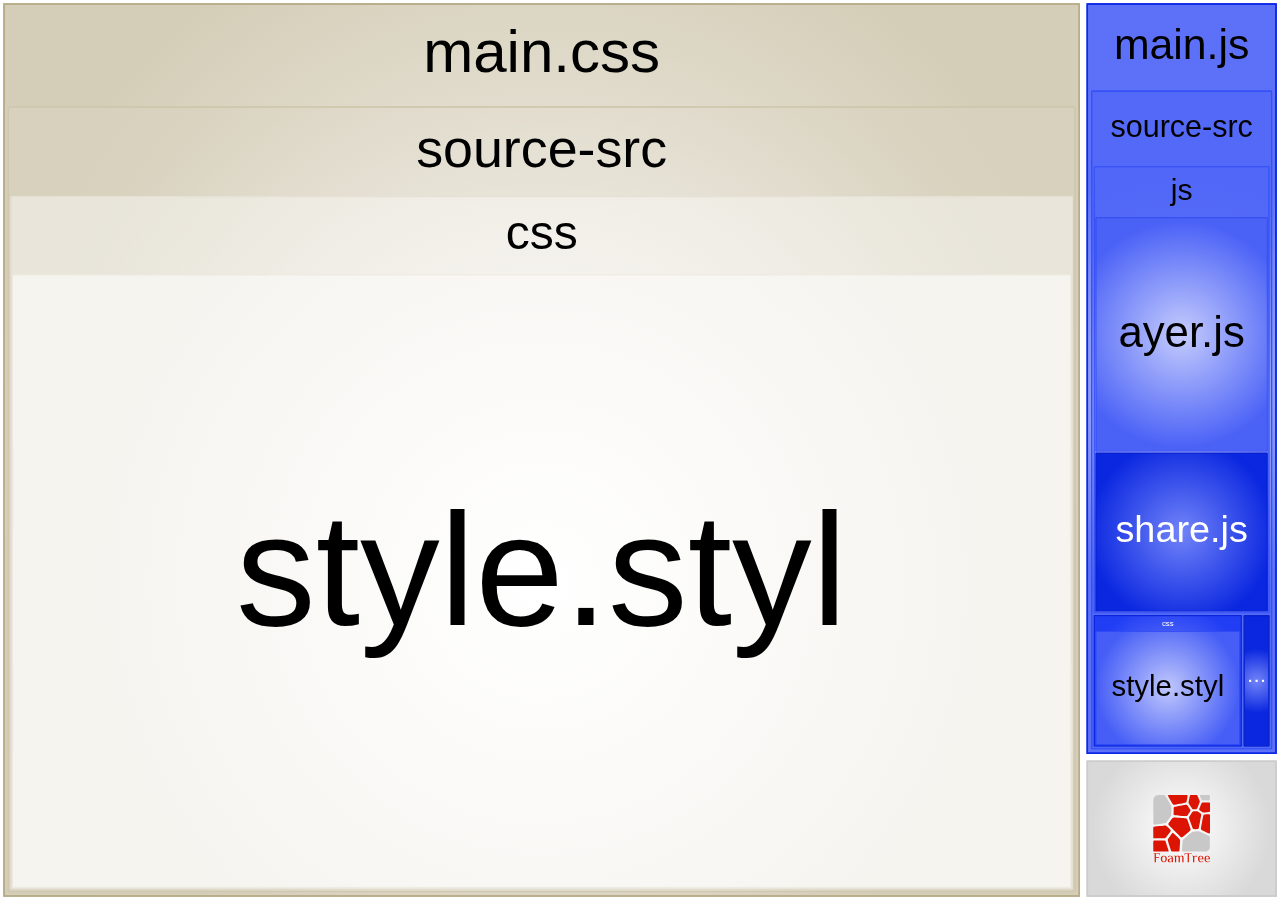
<file: dist/report.html>
<!DOCTYPE html>
  <html>
    <head>
      <title>FoamTree Quick Start</title>
      <meta charset="utf-8" />
    </head>
  
    <body>

      <div class="container">
        <div id="visualization"></div>
      </div>
      <div class="tooltip"></div>

      <style>body{ 
  margin: 0; 
  overflow: hidden;
  font-family: sans-serif;
}
.container{ 
  display: flex; 
  height: 100vh; 
}
#visualization{ 
  width: 100%; 
}
.tooltip {
    position: absolute;
    z-index: 1000;
    max-width: 320px;
    word-break: break-all;
    display: none;
    background: #ddd;
    opacity: 0.85;
    padding: 10px;
}
.tooltip em{
  display: inline-block;
  font-style: normal;
  font-weight: bold;
  margin-bottom: 10px;
}</style>
      <script>
        window.TREE_DATA = {"groups":[{"label":"main.js","path":".\\source\\dist\\main.js","weight":5567,"formattedSize":"5.44 KB","formattedGzipSize":"2.23 KB","formattedTime":"5.48s","isTooLarge":false,"groups":[{"label":"source-src","path":".\\source-src","groups":[{"label":"main.js","path":".\\source-src\\main.js","weight":198,"time":140,"formattedTime":"140ms","formattedSize":"198 B","isTooLarge":false},{"label":"css","path":".\\source-src\\css","groups":[{"label":"style.styl","path":".\\source-src\\css\\style.styl","weight":1073,"time":5323,"formattedTime":"5.32s","formattedSize":"1.05 KB","isTooLarge":false}],"weight":1073,"formattedTime":"5.32s","formattedSize":"1.05 KB"},{"label":"js","path":".\\source-src\\js","groups":[{"label":"ayer.js","path":".\\source-src\\js\\ayer.js","weight":2547,"time":372,"formattedTime":"372ms","formattedSize":"2.49 KB","isTooLarge":false},{"label":"share.js","path":".\\source-src\\js\\share.js","weight":1729,"time":407,"formattedTime":"407ms","formattedSize":"1.69 KB","isTooLarge":false}],"weight":4276,"formattedTime":"779ms","formattedSize":"4.18 KB"}],"weight":5547,"formattedTime":"6.24s","formattedSize":"5.42 KB"}]},{"label":"main.css","path":".\\source\\dist\\main.css","weight":36437,"formattedSize":"35.58 KB","formattedGzipSize":"7.99 KB","formattedTime":"5.33s","isTooLarge":false,"groups":[{"label":"source-src","path":".\\source-src","groups":[{"label":"css","path":".\\source-src\\css","groups":[{"label":"style.styl","path":".\\source-src\\css\\style.styl","weight":1073,"time":5323,"formattedTime":"5.32s","formattedSize":"1.05 KB","isTooLarge":false}],"weight":1073,"formattedTime":"5.32s","formattedSize":"1.05 KB"}],"weight":1073,"formattedTime":"5.32s","formattedSize":"1.05 KB"}]}]};
      </script>
      <script>/* eslint-disable */
/**
 * Carrot Search FoamTree HTML5 (demo variant)
 * v3.4.5, 4fa198d722d767b68d0409e88290ea6de98d1eaa/4fa198d7, build FOAMTREE-SOFTWARE4-DIST-39, Jul 26, 2017
 * 
 * Carrot Search confidential.
 * Copyright 2002-2017, Carrot Search s.c, All Rights Reserved.
 */
(function() {var v=function(){var a=window.navigator.userAgent,l;try{window.localStorage.setItem("ftap5caavc","ftap5caavc"),window.localStorage.removeItem("ftap5caavc"),l=!0}catch(k){l=!1}return{of:function(){return/webkit/i.test(a)},mf:function(){return/Mac/.test(a)},lf:function(){return/iPad|iPod|iPhone/.test(a)},hf:function(){return/Android/.test(a)},ii:function(){return"ontouchstart"in window||!!window.DocumentTouch&&document instanceof window.DocumentTouch},hi:function(){return l},gi:function(){var a=document.createElement("canvas");
return!(!a.getContext||!a.getContext("2d"))},Dd:function(a,d){return[].forEach&&v.gi()?a&&a():d&&d()}}}();var aa=function(){function a(){return window.performance&&(window.performance.now||window.performance.mozNow||window.performance.msNow||window.performance.oNow||window.performance.webkitNow)||Date.now}var l=a();return{create:function(){return{now:function(){var k=a();return function(){return k.call(window.performance)}}()}},now:function(){return l.call(window.performance)}}}();function da(){function a(){if(!c)throw"AF0";var a=aa.now();0!==g&&(k.Kd=a-g);g=a;d=d.filter(function(a){return null!==a});k.frames++;for(var e=0;e<d.length;e++){var b=d[e];null!==b&&(!0===b.ye.call(b.Yg)?d[e]=null:D.Sc(b.repeat)&&(b.repeat=b.repeat-1,0>=b.repeat&&(d[e]=null)))}d=d.filter(function(a){return null!==a});c=!1;l();a=aa.now()-a;0!==a&&(k.Jd=a);k.totalTime+=a;k.Oe=1E3*k.frames/k.totalTime;g=0===d.length?0:aa.now()}function l(){0<d.length&&!c&&(c=!0,f(a))}var k=this.rg={frames:0,totalTime:0,
Jd:0,Kd:0,Oe:0};fa=k;var f=function(){return v.lf()?function(a){window.setTimeout(a,0)}:window.requestAnimationFrame||window.webkitRequestAnimationFrame||window.mozRequestAnimationFrame||window.oRequestAnimationFrame||window.msRequestAnimationFrame||function(){var a=aa.create();return function(e){var b=0;window.setTimeout(function(){var d=a.now();e();b=a.now()-d},16>b?16-b:0)}}()}(),d=[],c=!1,g=0;this.repeat=function(a,e,b){this.cancel(a);d.push({ye:a,Yg:b,repeat:e});l()};this.d=function(a,e){this.repeat(a,
1,e)};this.cancel=function(a){for(var e=0;e<d.length;e++){var b=d[e];null!==b&&b.ye===a&&(d[e]=null)}};this.k=function(){d=[]}}var fa;var ga=v.Dd(function(){function a(){this.buffer=[];this.oa=0;this.Gc=D.extend({},g)}function l(a){return function(){var e,b=this.buffer,d=this.oa;b[d++]="call";b[d++]=a;b[d++]=arguments.length;for(e=0;e<arguments.length;e++)b[d++]=arguments[e];this.oa=d}}function k(a){return function(){return d[a].apply(d,arguments)}}var f=document.createElement("canvas");f.width=1;f.height=1;var d=f.getContext("2d"),f=["font"],c="fillStyle globalAlpha globalCompositeOperation lineCap lineDashOffset lineJoin lineWidth miterLimit shadowBlur shadowColor shadowOffsetX shadowOffsetY strokeStyle textAlign textBaseline".split(" "),
g={};c.concat(f).forEach(function(a){g[a]=d[a]});a.prototype.clear=function(){this.oa=0};a.prototype.Na=function(){return 0===this.oa};a.prototype.Ta=function(a){function e(a,b,e){for(var d=0,c=a.oa,f=a.buffer;d<e;)f[c++]=b[d++];a.oa=c}function b(a,b,e,d){for(var c=0;c<e;)switch(b[c++]){case "set":a[b[c++]]=b[c++];break;case "setGlobalAlpha":a[b[c++]]=b[c++]*d;break;case "call":var f=b[c++];switch(b[c++]){case 0:a[f]();break;case 1:a[f](b[c++]);break;case 2:a[f](b[c++],b[c++]);break;case 3:a[f](b[c++],
b[c++],b[c++]);break;case 4:a[f](b[c++],b[c++],b[c++],b[c++]);break;case 5:a[f](b[c++],b[c++],b[c++],b[c++],b[c++]);break;case 6:a[f](b[c++],b[c++],b[c++],b[c++],b[c++],b[c++]);break;case 7:a[f](b[c++],b[c++],b[c++],b[c++],b[c++],b[c++],b[c++]);break;case 8:a[f](b[c++],b[c++],b[c++],b[c++],b[c++],b[c++],b[c++],b[c++]);break;case 9:a[f](b[c++],b[c++],b[c++],b[c++],b[c++],b[c++],b[c++],b[c++],b[c++]);break;default:throw"CB0";}}}a instanceof ga?e(a,this.buffer,this.oa):b(a,this.buffer,this.oa,D.B(a.globalAlpha,
1))};a.prototype.replay=a.prototype.Ta;a.prototype.d=function(){return new a};a.prototype.scratch=a.prototype.d;"arc arcTo beginPath bezierCurveTo clearRect clip closePath drawImage fill fillRect fillText lineTo moveTo putImageData quadraticCurveTo rect rotate scale setLineDash setTransform stroke strokeRect strokeText transform translate".split(" ").forEach(function(c){a.prototype[c]=l(c)});["measureText","createLinearGradient","createRadialGradient","createPattern","getLineDash"].forEach(function(c){a.prototype[c]=
k(c)});["save","restore"].forEach(function(c){a.prototype[c]=function(a,b){return function(){a.apply(this,arguments);b.apply(this,arguments)}}(l(c),k(c))});f.forEach(function(c){Object.defineProperty(a.prototype,c,{set:function(a){d[c]=a;this.Gc[c]=a;var b=this.buffer;b[this.oa++]="set";b[this.oa++]=c;b[this.oa++]=a},get:function(){return this.Gc[c]}})});c.forEach(function(c){Object.defineProperty(a.prototype,c,{set:function(a){this.Gc[c]=a;var b=this.buffer;b[this.oa++]="globalAlpha"===c?"setGlobalAlpha":
"set";b[this.oa++]=c;b[this.oa++]=a},get:function(){return this.Gc[c]}})});a.prototype.roundRect=function(a,c,b,d,f){this.beginPath();this.moveTo(a+f,c);this.lineTo(a+b-f,c);this.quadraticCurveTo(a+b,c,a+b,c+f);this.lineTo(a+b,c+d-f);this.quadraticCurveTo(a+b,c+d,a+b-f,c+d);this.lineTo(a+f,c+d);this.quadraticCurveTo(a,c+d,a,c+d-f);this.lineTo(a,c+f);this.quadraticCurveTo(a,c,a+f,c);this.closePath()};a.prototype.fillPolygonWithText=function(a,c,b,d,f){f||(f={});var k={sb:D.B(f.maxFontSize,G.Ea.sb),
Zc:D.B(f.minFontSize,G.Ea.Zc),lineHeight:D.B(f.lineHeight,G.Ea.lineHeight),pb:D.B(f.horizontalPadding,G.Ea.pb),eb:D.B(f.verticalPadding,G.Ea.eb),tb:D.B(f.maxTotalTextHeight,G.Ea.tb),fontFamily:D.B(f.fontFamily,G.Ea.fontFamily),fontStyle:D.B(f.fontStyle,G.Ea.fontStyle),fontVariant:D.B(f.fontVariant,G.Ea.fontVariant),fontWeight:D.B(f.fontWeight,G.Ea.fontWeight),verticalAlign:D.B(f.verticalAlign,G.Ea.verticalAlign)},g=f.cache;if(g&&D.Q(f,"area")){g.jd||(g.jd=new ga);var r=f.area,s=D.B(f.cacheInvalidationThreshold,
0.05);a=G.xe(k,this,d,a,M.q(a,{}),{x:c,y:b},f.allowForcedSplit||!1,f.allowEllipsis||!1,g,r,s,f.invalidateCache)}else a=G.Le(k,this,d,a,M.q(a,{}),{x:c,y:b},f.allowForcedSplit||!1,f.allowEllipsis||!1);return a.la?{fit:!0,lineCount:a.mc,fontSize:a.fontSize,box:{x:a.da.x,y:a.da.y,w:a.da.f,h:a.da.i},ellipsis:a.ec}:{fit:!1}};return a});var ha=v.Dd(function(){function a(a){this.O=a;this.d=[];this.Ib=[void 0];this.Nc=["#SIZE#px sans-serif"];this.Ld=[0];this.Md=[1];this.ie=[0];this.je=[0];this.ke=[0];this.Qd=[10];this.hc=[10];this.Sb=[this.Ib,this.Nc,this.hc,this.Ld,this.Md,this.ie,this.Qd,this.je,this.ke];this.ga=[1,0,0,1,0,0]}function l(a){var c=a.O,d=a.Sb[0].length-1;a.Ib[d]&&(c.setLineDash(a.Ib[d]),c.Tj=a.Ld[d]);c.miterLimit=a.Qd[d];c.lineWidth=a.Md[d];c.shadowBlur=a.ie[d];c.shadowOffsetX=a.je[d];c.shadowOffsetY=a.ke[d];c.font=
a.Nc[d].replace("#SIZE#",a.hc[d].toString())}function k(a){return function(){return this.O[a].apply(this.O,arguments)}}function f(a){return function(d,e){var f=this.ga;return this.O[a].call(this.O,c(d,e,f),g(d,e,f))}}function d(a){return function(d,e,f,k){var r=this.ga;return this.O[a].call(this.O,c(d,e,r),g(d,e,r),f*r[0],k*r[3])}}function c(a,c,d){return a*d[0]+c*d[2]+d[4]}function g(a,c,d){return a*d[1]+c*d[3]+d[5]}function m(a,c){for(var d=0;d<a.length;d++)a[d]*=c[0];return a}a.prototype.save=
function(){this.d.push(this.ga.slice(0));for(var a=0;a<this.Sb.length;a++){var c=this.Sb[a];c.push(c[c.length-1])}this.O.save()};a.prototype.restore=function(){this.ga=this.d.pop();for(var a=0;a<this.Sb.length;a++)this.Sb[a].pop();this.O.restore();l(this)};a.prototype.scale=function(a,c){var d=this.ga;d[0]*=a;d[1]*=a;d[2]*=c;d[3]*=c;var d=this.ga,e=this.Sb,f=e[0].length-1,k=this.Ib[f];k&&m(k,d);for(k=2;k<e.length;k++){var g=e[k];g[f]*=d[0]}l(this)};a.prototype.translate=function(a,c){var d=this.ga;
d[4]+=d[0]*a+d[2]*c;d[5]+=d[1]*a+d[3]*c};["moveTo","lineTo"].forEach(function(b){a.prototype[b]=f(b)});["clearRect","fillRect","strokeRect","rect"].forEach(function(b){a.prototype[b]=d(b)});"fill stroke beginPath closePath clip createImageData createPattern getImageData putImageData getLineDash setLineDash".split(" ").forEach(function(b){a.prototype[b]=k(b)});[{vb:"lineDashOffset",zb:function(a){return a.Ld}},{vb:"lineWidth",zb:function(a){return a.Md}},{vb:"miterLimit",zb:function(a){return a.Qd}},
{vb:"shadowBlur",zb:function(a){return a.ie}},{vb:"shadowOffsetX",zb:function(a){return a.je}},{vb:"shadowOffsetY",zb:function(a){return a.ke}}].forEach(function(b){Object.defineProperty(a.prototype,b.vb,{set:function(a){var c=b.zb(this);a*=this.ga[0];c[c.length-1]=a;this.O[b.vb]=a}})});var e=/(\d+(?:\.\d+)?)px/;Object.defineProperty(a.prototype,"font",{set:function(a){var c=e.exec(a);if(1<c.length){var d=this.hc.length-1;this.hc[d]=parseFloat(c[1]);this.Nc[d]=a.replace(e,"#SIZE#px");this.O.font=
this.Nc[d].replace("#SIZE#",(this.hc[d]*this.ga[0]).toString())}}});"fillStyle globalAlpha globalCompositeOperation lineCap lineJoin shadowColor strokeStyle textAlign textBaseline".split(" ").forEach(function(b){Object.defineProperty(a.prototype,b,{set:function(a){this.O[b]=a}})});a.prototype.arc=function(a,d,e,f,k,r){var s=this.ga;this.O.arc(c(a,d,s),g(a,d,s),e*s[0],f,k,r)};a.prototype.arcTo=function(a,d,e,f,k){var r=this.ga;this.O.arc(c(a,d,r),g(a,d,r),c(e,f,r),g(e,f,r),k*r[0])};a.prototype.bezierCurveTo=
function(a,d,e,f,k,r){var s=this.ga;this.O.bezierCurveTo(c(a,d,s),g(a,d,s),c(e,f,s),g(e,f,s),c(k,r,s),g(k,r,s))};a.prototype.drawImage=function(a,d,e,f,k,r,s,m,l){function y(d,e,f,k){A.push(c(d,e,x));A.push(g(d,e,x));f=D.V(f)?a.width:f;k=D.V(k)?a.height:k;A.push(f*x[0]);A.push(k*x[3])}var x=this.ga,A=[a];D.V(r)?y(d,e,f,k):y(r,s,m,l);this.O.drawImage.apply(this.O,A)};a.prototype.quadraticCurveTo=function(a,d,e,f){var k=this.ga;this.O.quadraticCurveTo(c(a,d,k),g(a,d,k),c(e,f,k),g(e,f,k))};a.prototype.fillText=
function(a,d,e,f){var k=this.ga;this.O.fillText(a,c(d,e,k),g(d,e,k),D.Sc(f)?f*k[0]:1E20)};a.prototype.setLineDash=function(a){a=m(a.slice(0),this.ga);this.Ib[this.Ib.length-1]=a;this.O.setLineDash(a)};return a});var ja=function(){var a=!v.of()||v.lf()||v.hf()?1:7;return{eh:function(){function l(a){a.beginPath();ia.le(a,m)}var k=document.createElement("canvas");k.width=800;k.height=600;var f=k.getContext("2d"),d=k.width,k=k.height,c,g=0,m=[{x:0,y:100}];for(c=1;6>=c;c++)g=2*c*Math.PI/6,m.push({x:0+100*Math.sin(g),y:0+100*Math.cos(g)});c={polygonPlainFill:[l,function(a){a.fillStyle="rgb(255, 0, 0)";a.fill()}],polygonPlainStroke:[l,function(a){a.strokeStyle="rgb(128, 0, 0)";a.lineWidth=2;a.closePath();a.stroke()}],
polygonGradientFill:[l,function(a){var b=a.createRadialGradient(0,0,10,0,0,60);b.addColorStop(0,"rgb(255, 0, 0)");b.addColorStop(1,"rgb(255, 255, 0)");a.fillStyle=b;a.fill()}],polygonGradientStroke:[l,function(a){var b=a.createLinearGradient(-100,-100,100,100);b.addColorStop(0,"rgb(224, 0, 0)");b.addColorStop(1,"rgb(32, 0, 0)");a.strokeStyle=b;a.lineWidth=2;a.closePath();a.stroke()}],polygonExposureShadow:[l,function(a){a.shadowBlur=50;a.shadowColor="rgba(0, 0, 0, 1)";a.fillStyle="rgba(0, 0, 0, 1)";
a.globalCompositeOperation="source-over";a.fill();a.shadowBlur=0;a.shadowColor="transparent";a.globalCompositeOperation="destination-out";a.fill()}],labelPlainFill:[function(a){a.fillStyle="#000";a.font="24px sans-serif";a.textAlign="center"},function(a){a.fillText("Some text",0,-16);a.fillText("for testing purposes",0,16)}]};var g=100/Object.keys(c).length,e=aa.now(),b={},h;for(h in c){var n=c[h],q=aa.now(),p,r=0;do{f.save();f.translate(Math.random()*d,Math.random()*k);p=3*Math.random()+0.5;f.scale(p,
p);for(p=0;p<n.length;p++)n[p](f);f.restore();r++;p=aa.now()}while(p-q<g);b[h]=a*(p-q)/r}b.total=aa.now()-e;return b}}}();var ia={le:function(a,l){var k=l[0];a.moveTo(k.x,k.y);for(var f=l.length-1;0<f;f--)k=l[f],a.lineTo(k.x,k.y)},rj:function(a,l,k,f){var d,c,g,m=[],e=0,b=l.length;for(g=0;g<b;g++)d=l[g],c=l[(g+1)%b],d=M.d(d,c),d=Math.sqrt(d),m.push(d),e+=d;k=f*(k+0.5*f*e/b);var h,n;f={};var e={},q={},p=0;for(g=0;g<b;g++)d=l[g],c=l[(g+1)%b],h=l[(g+2)%b],n=m[(g+1)%b],n=Math.min(0.5,k/n),M.Aa(1-n,c,h,e),M.Aa(n,c,h,q),p++,0==g&&(h=Math.min(0.5,k/m[0]),M.Aa(h,d,c,f),p++,a.moveTo(f.x,f.y)),a.quadraticCurveTo(c.x,c.y,e.x,e.y),
a.lineTo(q.x,q.y);return!0}};function ka(a){function l(a){h[a].style.opacity=q*n[a]}function k(a){a.width=Math.round(c*a.n);a.height=Math.round(g*a.n)}function f(){return/relative|absolute|fixed/.test(window.getComputedStyle(d,null).getPropertyValue("position"))}var d,c,g,m,e,b=[],h={},n={},q=0;this.H=function(b){d=b;f()||(d.style.position="relative");0!=d.clientWidth&&0!=d.clientHeight||na.Pa("element has zero dimensions: "+d.clientWidth+" x "+d.clientHeight+".");d.innerHTML="";c=d.clientWidth;g=d.clientHeight;m=0!==c?c:void 0;
e=0!==g?g:void 0;"embedded"===d.getAttribute("data-foamtree")&&na.Pa("visualization already embedded in the element.");d.setAttribute("data-foamtree","embedded");a.c.p("stage:initialized",this,d,c,g)};this.lb=function(){d.removeAttribute("data-foamtree");b=[];h={};a.c.p("stage:disposed",this,d)};this.k=function(){f()||(d.style.position="relative");c=d.clientWidth;g=d.clientHeight;if(0!==c&&0!==g&&(c!==m||g!==e)){for(var h=b.length-1;0<=h;h--)k(b[h]);a.c.p("stage:resized",m,e,c,g);m=c;e=g}};this.fj=
function(a,b){a.n=b;k(a)};this.oc=function(c,e,f){var g=document.createElement("canvas");g.setAttribute("style","position: absolute; top: 0; bottom: 0; left: 0; right: 0; width: 100%; height: 100%; -webkit-touch-callout: none; -webkit-user-select: none; -moz-user-select: none; -ms-user-select: none; user-select: none;");g.n=e;k(g);b.push(g);h[c]=g;n[c]=1;l(c);f||d.appendChild(g);a.c.p("stage:newLayer",c,g);return g};this.kc=function(a,b){D.V(b)||(n[a]=b,l(a));return n[a]};this.d=function(a){D.V(a)||
(q=a,D.Ga(h,function(a,b){l(b)}));return q}};function oa(a){function l(a,b,e){y=!0;q.x=0;q.y=0;p.x=0;p.y=0;d=h;c.x=n.x;c.y=n.y;b();g*=a;m=e?g/d:a;m=Math.max(0.25/d,m);return!0}function k(a,b){b.x=a.x/h+n.x;b.y=a.y/h+n.y;return b}function f(a,b,c,d,e,f,k,h,g){var s=(a-c)*(f-h)-(b-d)*(e-k);if(1E-5>Math.abs(s))return!1;g.x=((a*d-b*c)*(e-k)-(a-c)*(e*h-f*k))/s;g.y=((a*d-b*c)*(f-h)-(b-d)*(e*h-f*k))/s;return!0}var d=1,c={x:0,y:0},g=1,m=1,e=1,b={x:0,y:0},h=1,n={x:0,y:0},q={x:0,y:0},p={x:0,y:0},r,s,w={x:0,y:0,f:0,i:0},t={x:0,y:0,f:0,i:0,scale:1},y=!0;
a.c.j("stage:initialized",function(a,b,c,d){r=c;s=d;w.x=0;w.y=0;w.f=c;w.i=d;t.x=0;t.y=0;t.f=c;t.i=d;t.scale=1});a.c.j("stage:resized",function(a,d,e,f){function k(a){a.x*=g;a.y*=m}function h(a){k(a);a.f*=g;a.i*=m}r=e;s=f;var g=e/a,m=f/d;k(c);k(n);k(b);k(q);k(p);h(w);h(t)});this.Yb=function(a,d){return l(d,function(){k(a,b)},!0)};this.Y=function(a,d){if(1===Math.round(1E4*d)/1E4){var c=w.x-n.x,e=w.y-n.y;l(1,function(){},!0);return this.d(-c,-e)}return l(d,function(){for(var d=!1;!d;)var d=Math.random(),
c=Math.random(),e=Math.random(),k=Math.random(),d=f(a.x+d*a.f,a.y+c*a.i,w.x+d*w.f,w.y+c*w.i,a.x+e*a.f,a.y+k*a.i,w.x+e*w.f,w.y+k*w.i,b)},!0)};this.sc=function(a,d){var c,e,k,g;c=a.f/a.i;e=r/s;c<e?(k=a.i*e,g=a.i,c=a.x-0.5*(k-a.f),e=a.y):c>e?(k=a.f,g=a.f*s/r,c=a.x,e=a.y-0.5*(g-a.i)):(c=a.x,e=a.y,k=a.f,g=a.i);c-=k*d;e-=g*d;k*=1+2*d;if(f(c,e,n.x,n.y,c+k,e,n.x+r/h,n.y,b))return l(r/h/k,D.ta,!1);y=!1;return this.d(h*(n.x-c),h*(n.y-e))};this.d=function(a,b){var c=Math.round(1E4*a)/1E4,d=Math.round(1E4*b)/
1E4;p.x+=c/h;p.y+=d/h;return 0!==c||0!==d};this.reset=function(a){a&&this.content(0,0,r,s);return this.Y({x:w.x+n.x,y:w.y+n.y,f:w.f/h,i:w.i/h},e/g)};this.Qb=function(a){e=Math.min(1,Math.round(1E4*(a||g))/1E4)};this.k=function(){return n.x<w.x?(w.x-n.x)*h:n.x+r/h>w.x+w.f?-(n.x+r/h-w.x-w.f)*h:0};this.A=function(){return n.y<w.y?(w.y-n.y)*h:n.y+s/h>w.y+w.i?-(n.y+s/h-w.y-w.i)*h:0};this.update=function(a){var e=Math.abs(Math.log(m));6>e?e=2:(e/=4,e+=3*e*(1<m?a:1-a));e=1<m?Math.pow(a,e):1-Math.pow(1-a,
e);e=(y?e:1)*(m-1)+1;h=d*e;n.x=b.x-(b.x-c.x)/e;n.y=b.y-(b.y-c.y)/e;n.x-=q.x*(1-a)+p.x*a;n.y-=q.y*(1-a)+p.y*a;1===a&&(q.x=p.x,q.y=p.y);t.x=n.x;t.y=n.y;t.f=r/h;t.i=s/h;t.scale=h};this.S=function(a){a.x=t.x;a.y=t.y;a.scale=t.scale;return a};this.absolute=function(a,b){return k(a,b||{})};this.nd=function(a,b){var c=b||{};c.x=(a.x-n.x)*h;c.y=(a.y-n.y)*h;return c};this.Hc=function(a){return this.scale()<e/a};this.Rd=function(){return D.Fd(h,1)};this.scale=function(){return Math.round(1E4*h)/1E4};this.content=
function(a,b,c,d){w.x=a;w.y=b;w.f=c;w.i=d};this.Jc=function(a,b){var c;for(c=a.length-1;0<=c;c--){var d=a[c];d.save();d.scale(h,h);d.translate(-n.x,-n.y)}b(t);for(c=a.length-1;0<=c;c--)d=a[c],d.restore()}};var S=new function(){function a(a){if("hsl"==a.model||"hsla"==a.model)return a;var f=a.r/=255,d=a.g/=255,c=a.b/=255,g=Math.max(f,d,c),m=Math.min(f,d,c),e,b=(g+m)/2;if(g==m)e=m=0;else{var h=g-m,m=0.5<b?h/(2-g-m):h/(g+m);switch(g){case f:e=(d-c)/h+(d<c?6:0);break;case d:e=(c-f)/h+2;break;case c:e=(f-d)/h+4}e/=6}a.h=360*e;a.s=100*m;a.l=100*b;a.model="hsl";return a}var l={h:0,s:0,l:0,a:1,model:"hsla"};this.Ba=function(k){return D.Tc(k)?a(S.Hg(k)):D.jc(k)?a(k):l};this.Hg=function(a){var f;return(f=/rgba\(\s*([^,\s]+)\s*,\s*([^,\s]+)\s*,\s*([^,\s]+)\s*,\s*([^,\s]+)\s*\)/.exec(a))&&
5==f.length?{r:parseFloat(f[1]),g:parseFloat(f[2]),b:parseFloat(f[3]),a:parseFloat(f[4]),model:"rgba"}:(f=/hsla\(\s*([^,\s]+)\s*,\s*([^,%\s]+)%\s*,\s*([^,\s%]+)%\s*,\s*([^,\s]+)\s*\)/.exec(a))&&5==f.length?{h:parseFloat(f[1]),s:parseFloat(f[2]),l:parseFloat(f[3]),a:parseFloat(f[4]),model:"hsla"}:(f=/rgb\(\s*([^,\s]+)\s*,\s*([^,\s]+)\s*,\s*([^,\s]+)\s*\)/.exec(a))&&4==f.length?{r:parseFloat(f[1]),g:parseFloat(f[2]),b:parseFloat(f[3]),a:1,model:"rgb"}:(f=/hsl\(\s*([^,\s]+)\s*,\s*([^,\s%]+)%\s*,\s*([^,\s%]+)%\s*\)/.exec(a))&&
4==f.length?{h:parseFloat(f[1]),s:parseFloat(f[2]),l:parseFloat(f[3]),a:1,model:"hsl"}:(f=/#([0-9a-fA-F]{2})([0-9a-fA-F]{2})([0-9a-fA-F]{2})/.exec(a))&&4==f.length?{r:parseInt(f[1],16),g:parseInt(f[2],16),b:parseInt(f[3],16),a:1,model:"rgb"}:(f=/#([0-9a-fA-F])([0-9a-fA-F])([0-9a-fA-F])/.exec(a))&&4==f.length?{r:17*parseInt(f[1],16),g:17*parseInt(f[2],16),b:17*parseInt(f[3],16),a:1,model:"rgb"}:l};this.Cg=function(a){function f(a,b,c){0>c&&(c+=1);1<c&&(c-=1);return c<1/6?a+6*(b-a)*c:0.5>c?b:c<2/3?
a+(b-a)*(2/3-c)*6:a}if("rgb"==a.model||"rgba"==a.model)return Math.sqrt(a.r*a.r*0.241+a.g*a.g*0.691+a.b*a.b*0.068)/255;var d,c;d=a.l/100;var g=a.s/100;c=a.h/360;if(0==a.Wj)d=a=c=d;else{var g=0.5>d?d*(1+g):d+g-d*g,m=2*d-g;d=f(m,g,c+1/3);a=f(m,g,c);c=f(m,g,c-1/3)}return Math.sqrt(65025*d*d*0.241+65025*a*a*0.691+65025*c*c*0.068)/255};this.Ng=function(a){if(D.Tc(a))return a;if(D.jc(a))switch(a.model){case "hsla":return S.Ig(a);case "hsl":return S.Ac(a);case "rgba":return S.Lg(a);case "rgb":return S.Kg(a);
default:return"#000"}else return"#000"};this.Lg=function(a){return"rgba("+(0.5+a.r|0)+","+(0.5+a.g|0)+","+(0.5+a.b|0)+","+a.a+")"};this.Kg=function(a){return"rgba("+(0.5+a.r|0)+","+(0.5+a.g|0)+","+(0.5+a.b|0)+")"};this.Ig=function(a){return"hsla("+(0.5+a.h|0)+","+(0.5+a.s|0)+"%,"+(0.5+a.l|0)+"%,"+a.a+")"};this.Ac=function(a){return"hsl("+(0.5+a.h|0)+","+(0.5+a.s|0)+"%,"+(0.5+a.l|0)+"%)"};this.Y=function(a,f,d){return"hsl("+(0.5+a|0)+","+(0.5+f|0)+"%,"+(0.5+d|0)+"%)"}};function V(){var a=!1,l,k=[],f=this,d=new function(){this.N=function(c){c&&(a?c.apply(f,l):k.push(c));return this};this.ih=function(a){f=a;return{then:this.N}}};this.J=function(){l=arguments;for(var c=0;c<k.length;c++)k[c].apply(f,l);a=!0;return this};this.L=function(){return d}}function pa(a){var l=new V,k=a.length;if(0<a.length)for(var f=a.length-1;0<=f;f--)a[f].N(function(){0===--k&&l.J()});else l.J();return l.L()}
function qa(a){var l=0;this.d=function(){l++};this.k=function(){l--;0===l&&a()};this.clear=function(){l=0};this.A=function(){return 0===l}};var ra={Ie:function(a,l,k,f){f=f||{};a=a.getBoundingClientRect();f.x=l-a.left;f.y=k-a.top;return f}};function sa(){var a=document,l={};this.addEventListener=function(k,f){var d=l[k];d||(d=[],l[k]=d);d.push(f);a.addEventListener(k,f)};this.d=function(){D.Ga(l,function(k,f){for(var d=k.length-1;0<=d;d--)a.removeEventListener(f,k[d])})}};function ta(a){function l(a){return function(b){k(b)&&a.apply(this,arguments)}}function k(b){for(b=b.target;b;){if(b===a)return!0;b=b.parentElement}return!1}function f(a,b,c){c=c||{};d(a,c);for(var e=0;e<b.length;e++)b[e].call(a.target,c);(void 0===c.Mb&&c.zi||"prevent"===c.Mb)&&a.preventDefault();return c}function d(b,c){ra.Ie(a,b.clientX,b.clientY,c);c.altKey=b.altKey;c.metaKey=b.metaKey;c.ctrlKey=b.ctrlKey;c.shiftKey=b.shiftKey;c.xb=3===b.which;return c}var c=new sa,g=[],m=[],e=[],b=[],h=[],n=
[],q=[],p=[],r=[],s=[],w=[];this.d=function(a){g.push(a)};this.k=function(a){h.push(a)};this.ya=function(a){m.push(a)};this.Ba=function(a){e.push(a)};this.Pa=function(a){b.push(a)};this.Aa=function(a){w.push(a)};this.za=function(a){n.push(a)};this.Ja=function(a){q.push(a)};this.Y=function(a){p.push(a)};this.A=function(a){r.push(a)};this.S=function(a){s.push(a)};this.lb=function(){c.d()};var t,y,x,A,B={x:0,y:0},K={x:0,y:0},C=!1,H=!1;c.addEventListener("mousedown",l(function(b){if(b.target!==a){var c=
f(b,e);K.x=c.x;K.y=c.y;B.x=c.x;B.y=c.y;C=!0;f(b,p);y=!1;t=window.setTimeout(function(){100>M.d(B,c)&&(window.clearTimeout(A),f(b,m),y=!0)},400)}}));c.addEventListener("mouseup",function(a){function c(a){var b={};b.x=a.pageX;b.y=a.pageY;return b}f(a,b);if(C){H&&f(a,s);window.clearTimeout(t);if(!y&&!H&&k(a)){var d=c(a);x&&100>M.d(d,x)?f(a,h):f(a,g);x=d;A=window.setTimeout(function(){x=null},350)}H=C=!1}});c.addEventListener("mousemove",function(a){var b=d(a,{});k(a)&&f(a,n,{type:"move"});B.x=b.x;B.y=
b.y;C&&!H&&100<M.d(K,B)&&(H=!0);H&&f(a,r,b)});c.addEventListener("mouseout",l(function(a){f(a,q,{type:"out"})}));c.addEventListener(void 0!==document.onmousewheel?"mousewheel":"MozMousePixelScroll",l(function(a){var b=a.wheelDelta,c=a.detail;f(a,w,{wd:(c?b?0<b/c/40*c?1:-1:-c/(v.mf()?40:19):b/40)/3,zi:!0})}));c.addEventListener("contextmenu",l(function(a){a.preventDefault()}))};var X=function(){function a(a){return function(c){return Math.pow(c,a)}}function l(a){return function(c){return 1-Math.pow(1-c,a)}}function k(a){return function(c){return 1>(c*=2)?0.5*Math.pow(c,a):1-0.5*Math.abs(Math.pow(2-c,a))}}function f(a){return function(c){for(var f=0;f<a.length;f++)c=(0,a[f])(c);return c}}return{pa:function(a){switch(a){case "linear":return X.Jb;case "bounce":return X.Vg;case "squareIn":return X.og;case "squareOut":return X.Rb;case "squareInOut":return X.pg;case "cubicIn":return X.Zg;
case "cubicOut":return X.ze;case "cubicInOut":return X.$g;case "quadIn":return X.Ri;case "quadOut":return X.Ti;case "quadInOut":return X.Si;default:return X.Jb}},Jb:function(a){return a},Vg:f([k(2),function(a){return 0===a?0:1===a?1:a*(a*(a*(a*(25.9425*a-85.88)+105.78)-58.69)+13.8475)}]),og:a(2),Rb:l(2),pg:k(2),Zg:a(3),ze:l(3),$g:k(3),Ri:a(2),Ti:l(2),Si:k(2),d:f}}();var D={V:function(a){return void 0===a},nf:function(a){return null===a},Sc:function(a){return"[object Number]"===Object.prototype.toString.call(a)},Tc:function(a){return"[object String]"===Object.prototype.toString.call(a)},Gd:function(a){return"function"===typeof a},jc:function(a){return a===Object(a)},Fd:function(a,l){return 1E-6>a-l&&-1E-6<a-l},jf:function(a){return D.V(a)||D.nf(a)||D.Tc(a)&&!/\S/.test(a)},Q:function(a,l){return a&&a.hasOwnProperty(l)},ob:function(a,l){if(a)for(var k=l.length-
1;0<=k;k--)if(a.hasOwnProperty(l[k]))return!0;return!1},extend:function(a){D.dh(Array.prototype.slice.call(arguments,1),function(l){if(l)for(var k in l)l.hasOwnProperty(k)&&(a[k]=l[k])});return a},A:function(a,l){return a.map(function(a){return a[l]},[])},dh:function(a,l,k){null!=a&&(a.forEach?a.forEach(l,k):D.Ga(a,l,k))},Ga:function(a,l,k){for(var f in a)if(a.hasOwnProperty(f)&&!1===l.call(k,a[f],f,a))break},B:function(){for(var a=0;a<arguments.length;a++){var l=arguments[a];if(!(D.V(l)||D.Sc(l)&&
isNaN(l)||D.Tc(l)&&D.jf(l)))return l}},cg:function(a,l){var k=a.indexOf(l);0<=k&&a.splice(k,1)},ah:function(a,l,k){var f;return function(){var d=this,c=arguments,g=k&&!f;clearTimeout(f);f=setTimeout(function(){f=null;k||a.apply(d,c)},l);g&&a.apply(d,c)}},defer:function(a){setTimeout(a,1)},k:function(a){return a},ta:function(){}};var ua={ji:function(a,l,k){return v.hi()?function(){var f=l+":"+JSON.stringify(arguments),d=window.localStorage.getItem(f);d&&(d=JSON.parse(d));if(d&&Date.now()-d.t<k)return d.v;d=a.apply(this,arguments);window.localStorage.setItem(f,JSON.stringify({v:d,t:Date.now()}));return d}:a}};var va={m:function(a,l){function k(){var f=[];if(Array.isArray(a))for(var d=0;d<a.length;d++){var c=a[d];c&&f.push(c.apply(l,arguments))}else a&&f.push(a.apply(l,arguments));return f}k.empty=function(){return 0===a.length&&!D.Gd(a)};return k}};function wa(){var a={};this.j=function(l,k){var f=a[l];f||(f=[],a[l]=f);f.push(k)};this.p=function(l,k){var f=a[l];if(f)for(var d=Array.prototype.slice.call(arguments,1),c=0;c<f.length;c++)f[c].apply(this,d)}};var xa={kg:function(a){for(var l="",k=0;k<a.length;k++)l+=String.fromCharCode(a.charCodeAt(k)^1);return l}};function ya(a){function l(b,d,k){var l=this,p,r=0;this.id=g++;this.name=k?k:"{unnamed on "+b+"}";this.target=function(){return b};this.Gb=function(){return-1!=e.indexOf(l)};this.start=function(){if(!l.Gb()){if(-1==e.indexOf(l)){var b=m.now();!0===l.xf(b)&&(e=e.slice(),e.push(l))}0<e.length&&a.repeat(f)}return this};this.stop=function(){for(c(l);p<d.length;p++){var a=d[p];a.jb&&a.Ya.call()}return this};this.eg=function(){p=void 0};this.xf=function(a){r++;if(0!==d.length){var b;D.V(p)?(p=0,b=d[p],b.W&&
b.W.call(b,a,r,l)):b=d[p];for(;p<d.length;){if(b.Ya&&b.Ya.call(b,a,r,l))return!0;b.Da&&b.Da.call(b,a,r,l);D.V(p)&&(p=-1);++p<d.length&&(b=d[p],b.W&&b.W.call(b,a,r,l))}}return!1}}function k(a){return D.V(a)?e.slice():e.filter(function(c){return c.target()===a})}function f(){d();0==e.length&&a.cancel(f)}function d(){var a=m.now();e.forEach(function(d){!0!==d.xf(a)&&c(d)})}function c(a){e=e.filter(function(c){return c!==a})}var g=0,m=aa.create(),e=[];this.d=function(){for(var a=e.length-1;0<=a;a--)e[a].stop();
e=[]};this.D=function(){function a(){}function c(a){var b=a.target,d=a.duration,e=a.ca,f,g;this.W=function(){f={};for(var c in a.G)b.hasOwnProperty(c)&&(f[c]={start:D.V(a.G[c].start)?b[c]:D.Gd(a.G[c].start)?a.G[c].start.call(void 0):a.G[c].start,end:D.V(a.G[c].end)?b[c]:D.Gd(a.G[c].end)?a.G[c].end.call(void 0):a.G[c].end,P:D.V(a.G[c].P)?X.Jb:a.G[c].P});g=m.now()};this.Ya=function(){var a=m.now()-g,a=0===d?1:Math.min(d,a)/d,c;for(c in f){var k=f[c];b[c]=k.start+(k.end-k.start)*k.P(a)}e&&e.call(b,a);
return 1>a}}function d(a,b,c){this.jb=c;this.Ya=function(){a.call(b);return!1}}function e(a){var b;this.W=function(c,d){b=d+a};this.Ya=function(a,c){return c<b}}function f(a){var b;this.W=function(c){b=c+a};this.Ya=function(a){return a<b}}function g(a){this.W=function(){a.forEach(function(a){a.start()})};this.Ya=function(){for(var b=0;b<a.length;b++)if(a[b].Gb())return!0;return!1}}a.m=function(a,b){return new function(){function k(b,c,e,f){return c?(D.V(e)&&(e=a),b.Bb(new d(c,e,f))):b}var m=[];this.Bb=
function(a){m.push(a);return this};this.fb=function(a){return this.Bb(new f(a))};this.oe=function(a){return this.Bb(new e(a||1))};this.call=function(a,b){return k(this,a,b,!1)};this.jb=function(a,b){return k(this,a,b,!0)};this.ia=function(b){D.V(b.target)&&(b.target=a);return this.Bb(new c(b))};this.Za=function(a){return this.Bb(new g(a))};this.eg=function(){return this.Bb({Ya:function(a,b){b.eg();return!0}})};this.xa=function(){return new l(a,m,b)};this.start=function(){return this.xa().start()};
this.Fg=function(){var a=new V;this.oe().call(a.J).xa();return a.L()};this.bb=function(){var a=this.Fg();this.start();return a}}};a.tc=function(c){k(c).forEach(function(a){a.stop()});return a.m(c,void 0)};return a}()};var Z=function(){var a={He:function(a,k){if(a.e)for(var f=a.e,d=0;d<f.length;d++)k(f[d],d)},Kc:function(l,k){if(l.e)for(var f=l.e,d=0;d<f.length;d++)if(!1===a.Kc(f[d],k)||!1===k(f[d],d))return!1}};a.F=a.Kc;a.Lc=function(l,k){if(l.e)for(var f=l.e,d=0;d<f.length;d++)if(!1===k(f[d],d)||!1===a.Lc(f[d],k))return!1};a.Fa=function(l,k){if(l.e)for(var f=l.e,d=0;d<f.length;d++)if(!1===a.Fa(f[d],k))return!1;return k(l)};a.Nj=a.Fa;a.xd=function(l,k){!1!==k(l)&&a.Lc(l,k)};a.Mc=function(l,k){var f=[];a.Lc(l,function(a){f.push(a)});
return k?f.filter(k):f};a.Ge=function(a,k){for(var f=a.parent;f&&!1!==k(f);)f=f.parent};a.ki=function(a,k){for(var f=a.parent;f&&f!==k;)f=f.parent;return!!f};return a}();var M=new function(){function a(a,f){var d=a.x-f.x,c=a.y-f.y;return d*d+c*c}function l(a,f,d){for(var c=0;c<a.length;c++){var g=M.za(a[c],a[c+1]||a[0],f,d,!0);if(g)return g}}this.za=function(a,f,d,c,g){var m=a.x;a=a.y;var e=f.x-m;f=f.y-a;var b=d.x,h=d.y;d=c.x-b;var n=c.y-h;c=e*n-d*f;if(!(1E-12>=c&&-1E-12<=c)&&(b=b-m,h=h-a,d=(b*n-d*h)/c,c=(b*f-e*h)/c,0<=c&&(g||1>=c)&&0<=d&&1>=d))return{x:m+e*d,y:a+f*d}};this.Jg=function(a,f,d,c){var g=a.x;a=a.y;var m=f.x-g;f=f.y-a;var e=d.x;d=d.y;var b=c.x-e;c=c.y-
d;var h=m*c-b*f;if(!(1E-12>=h&&-1E-12<=h)&&(c=((e-g)*c-b*(d-a))/h,0<=c&&1>=c))return{x:g+m*c,y:a+f*c}};this.Bc=function(a,f,d){for(var c=M.k(f,{}),g=M.k(d,{}),m,e=g.x-c.x,b=g.y-c.y,h=[],g=0;g<d.length;g++)m=d[g],h.push({x:m.x-e,y:m.y-b});d=[];m=[];for(g=0;g<a.length;g++){var n=a[g],q=l(f,c,n);q?(d.push(q),m.push(l(h,c,n))):(d.push(null),m.push(null))}for(g=0;g<a.length;g++)if(q=d[g],n=m[g],q&&n){f=a[g];var h=c,p=q.x-c.x,q=q.y-c.y,q=Math.sqrt(p*p+q*q);if(1E-12<q){var p=f.x-c.x,r=f.y-c.y,q=Math.sqrt(p*
p+r*r)/q;f.x=h.x+q*(n.x-h.x);f.y=h.y+q*(n.y-h.y)}else f.x=h.x,f.y=h.y}for(g=0;g<a.length;g++)m=a[g],m.x+=e,m.y+=b};this.q=function(a,f){if(0!==a.length){var d,c,g,m;d=c=a[0].x;g=m=a[0].y;for(var e=a.length;0<--e;)d=Math.min(d,a[e].x),c=Math.max(c,a[e].x),g=Math.min(g,a[e].y),m=Math.max(m,a[e].y);f.x=d;f.y=g;f.f=c-d;f.i=m-g;return f}};this.A=function(a){return[{x:a.x,y:a.y},{x:a.x+a.f,y:a.y},{x:a.x+a.f,y:a.y+a.i},{x:a.x,y:a.y+a.i}]};this.k=function(a,f){for(var d=0,c=0,g=a.length,m=a[0],e=0,b=1;b<
g-1;b++)var h=a[b],n=a[b+1],l=m.y+h.y+n.y,p=(h.x-m.x)*(n.y-m.y)-(n.x-m.x)*(h.y-m.y),d=d+p*(m.x+h.x+n.x),c=c+p*l,e=e+p;f.x=d/(3*e);f.y=c/(3*e);f.ja=e/2;return f};this.re=function(a,f){this.k(a,f);f.Ob=Math.sqrt(f.ja/Math.PI)};this.Va=function(a,f){for(var d=0;d<a.length;d++){var c=a[d],g=a[d+1]||a[0];if(0>(f.y-c.y)*(g.x-c.x)-(f.x-c.x)*(g.y-c.y))return!1}return!0};this.Mg=function(a,f,d){var c=a.x,g=f.x;a.x>f.x&&(c=f.x,g=a.x);g>d.x+d.f&&(g=d.x+d.f);c<d.x&&(c=d.x);if(c>g)return!1;var m=a.y,e=f.y,b=f.x-
a.x;1E-7<Math.abs(b)&&(e=(f.y-a.y)/b,a=a.y-e*a.x,m=e*c+a,e=e*g+a);m>e&&(c=e,e=m,m=c);e>d.y+d.i&&(e=d.y+d.i);m<d.y&&(m=d.y);return m<=e};this.se=function(k,f,d,c,g){var m,e;function b(b,c,d){if(f.x===n.x&&f.y===n.y)return d;var g=l(k,f,n),p=Math.sqrt(a(g,f)/(b*b+c*c));return p<h?(h=p,m=g.x,e=g.y,0!==c?Math.abs(e-f.y)/Math.abs(c):Math.abs(m-f.x)/Math.abs(b)):d}c=D.B(c,0.5);g=D.B(g,0.5);d=D.B(d,1);var h=Number.MAX_VALUE;e=m=0;var n={x:0,y:0},q,p=c*d;d=(1-c)*d;c=1-g;n.x=f.x-p;n.y=f.y-g;q=b(p,g,q);n.x=
f.x+d;n.y=f.y-g;q=b(d,g,q);n.x=f.x-p;n.y=f.y+c;q=b(p,c,q);n.x=f.x+d;n.y=f.y+c;return q=b(d,c,q)};this.Eg=function(a,f){function d(a,c,d){var e=c.x,f=d.x;c=c.y;d=d.y;var g=f-e,k=d-c;return Math.abs(k*a.x-g*a.y-e*d+f*c)/Math.sqrt(g*g+k*k)}for(var c=a.length,g=d(f,a[c-1],a[0]),m=0;m<c-1;m++){var e=d(f,a[m],a[m+1]);e<g&&(g=e)}return g};this.Wb=function(a,f,d){var c;d={x:f.x+Math.cos(d),y:f.y-Math.sin(d)};var g=[],m=[],e=a.length;for(c=0;c<e;c++){var b=M.Jg(a[c],a[(c+1)%e],f,d);if(b&&(g.push(b),2==m.push(c)))break}if(2==
g.length){var b=g[0],g=g[1],h=m[0],m=m[1],n=[g,b];for(c=h+1;c<=m;c++)n.push(a[c]);for(c=[b,g];m!=h;)m=(m+1)%e,c.push(a[m]);a=[n,c];e=d.x-f.x;c=g.x-b.x;0===e&&(e=d.y-f.y,c=g.y-b.y);(0>e?-1:0<e?1:0)!==(0>c?-1:0<c?1:0)&&a.reverse();return a}};this.Aa=function(a,f,d,c){c.x=a*(f.x-d.x)+d.x;c.y=a*(f.y-d.y)+d.y;return c};this.d=a;this.qe=function(a,f,d){if(D.Sc(f))f=2*Math.PI*f/360;else{var c=M.q(a,{});switch(f){case "random":f=Math.random()*Math.PI*2;break;case "top":f=Math.atan2(-c.i,0);break;case "bottom":f=
Math.atan2(c.i,0);break;case "topleft":f=Math.atan2(-c.i,-c.f);break;default:f=Math.atan2(c.i,c.f)}}c=M.k(a,{});return M.Aa(d,l(a,c,{x:c.x+Math.cos(f),y:c.y+Math.sin(f)}),c,{})};return this};var za=new function(){function a(a,d){this.face=a;this.kd=d;this.pc=this.dd=null}function l(a,d,f){this.ma=[a,d,f];this.C=Array(3);var e=d.y-a.y,b=f.z-a.z,h=d.x-a.x;d=d.z-a.z;var k=f.x-a.x;a=f.y-a.y;this.Oa={x:e*b-d*a,y:d*k-h*b,z:h*a-e*k};this.kb=[];this.td=this.visible=!1}this.S=function(c){function f(b,c,d){var g,h,k=b.ma[0],m=b.Oa,r=m.x,s=m.y,m=m.z,l=Array(n);c=c.kb;g=c.length;for(e=0;e<g;e++)h=c[e].kd,l[h.index]=!0,0>r*(h.x-k.x)+s*(h.y-k.y)+m*(h.z-k.z)&&a.d(b,h);c=d.kb;g=c.length;for(e=0;e<g;e++)h=
c[e].kd,!0!==l[h.index]&&0>r*(h.x-k.x)+s*(h.y-k.y)+m*(h.z-k.z)&&a.d(b,h)}var m,e,b,h,n=c.length;for(m=0;m<n;m++)c[m].index=m,c[m].$b=null;var q=[],p;if(0<(p=function(){function b(a,c,d,e){var f=(c.y-a.y)*(d.z-a.z)-(c.z-a.z)*(d.y-a.y),g=(c.z-a.z)*(d.x-a.x)-(c.x-a.x)*(d.z-a.z),h=(c.x-a.x)*(d.y-a.y)-(c.y-a.y)*(d.x-a.x);return f*e.x+g*e.y+h*e.z>f*a.x+g*a.y+h*a.z?new l(a,c,d):new l(d,c,a)}function d(a,b,c,e){function f(a,b,c){a=a.ma;b=a[0]==b?0:a[1]==b?1:2;return a[(b+1)%3]!=c?(b+2)%3:b}b.C[f(b,c,e)]=
a;a.C[f(a,e,c)]=b}if(4>n)return 0;var e=c[0],f=c[1],g=c[2],h=c[3],k=b(e,f,g,h),m=b(e,g,h,f),r=b(e,f,h,g),s=b(f,g,h,e);d(k,m,g,e);d(k,r,e,f);d(k,s,f,g);d(m,r,h,e);d(m,s,g,h);d(r,s,h,f);q.push(k,m,r,s);for(e=4;e<n;e++)for(f=c[e],g=0;4>g;g++)h=q[g],k=h.ma[0],m=h.Oa,0>m.x*(f.x-k.x)+m.y*(f.y-k.y)+m.z*(f.z-k.z)&&a.d(h,f);return 4}())){for(;p<n;){b=c[p];if(b.$b){for(m=b.$b;null!==m;)m.face.visible=!0,m=m.pc;var r,s;m=0;a:for(;m<q.length;m++)if(h=q[m],!1===h.visible){var w=h.C;for(e=0;3>e;e++)if(!0===w[e].visible){r=
h;s=e;break a}}h=[];var w=[],t=r,y=s;do if(h.push(t),w.push(y),y=(y+1)%3,!1===t.C[y].visible){do for(m=t.ma[y],t=t.C[y],e=0;3>e;e++)t.ma[e]==m&&(y=e);while(!1===t.C[y].visible&&(t!==r||y!==s))}while(t!==r||y!==s);var x=null,A=null;for(m=0;m<h.length;m++){var t=h[m],y=w[m],B=t.C[y],K=t.ma[(y+1)%3],C=t.ma[y],H=K.y-b.y,Q=C.z-b.z,O=K.x-b.x,P=K.z-b.z,F=C.x-b.x,T=C.y-b.y,N;0<d.length?(N=d.pop(),N.ma[0]=b,N.ma[1]=K,N.ma[2]=C,N.Oa.x=H*Q-P*T,N.Oa.y=P*F-O*Q,N.Oa.z=O*T-H*F,N.kb.length=0,N.visible=!1,N.td=!0):
N={ma:[b,K,C],C:Array(3),Oa:{x:H*Q-P*T,y:P*F-O*Q,z:O*T-H*F},kb:[],visible:!1};q.push(N);t.C[y]=N;N.C[1]=t;null!==A&&(A.C[0]=N,N.C[2]=A);A=N;null===x&&(x=N);f(N,t,B)}A.C[0]=x;x.C[2]=A;m=[];for(e=0;e<q.length;e++)if(h=q[e],!0===h.visible){w=h.kb;t=w.length;for(b=0;b<t;b++)y=w[b],x=y.dd,A=y.pc,null!==x&&(x.pc=A),null!==A&&(A.dd=x),null===x&&(y.kd.$b=A),k.push(y);h.td&&d.push(h)}else m.push(h);q=m}p++}for(m=0;m<q.length;m++)h=q[m],h.td&&d.push(h)}return{Je:q}};a.d=function(c,d){var f;0<k.length?(f=k.pop(),
f.face=c,f.kd=d,f.pc=null,f.dd=null):f=new a(c,d);c.kb.push(f);var e=d.$b;null!==e&&(e.dd=f);f.pc=e;d.$b=f};for(var k=Array(2E3),f=0;f<k.length;f++)k[f]=new a(null,null);for(var d=Array(1E3),f=0;f<d.length;f++)d[f]={ma:Array(3),C:Array(3),Oa:{x:0,y:0,z:0},kb:[],visible:!1}};var Aa=new function(){function a(a,f,d,c,g,m,e,b){var h=(a-d)*(m-b)-(f-c)*(g-e);return Math.abs(h)<l?void 0:{x:((a*c-f*d)*(g-e)-(a-d)*(g*b-m*e))/h,y:((a*c-f*d)*(m-b)-(f-c)*(g*b-m*e))/h}}var l=1E-12;this.cb=function(k,f){for(var d=k[0],c=d.x,g=d.y,m=d.x,e=d.y,b=k.length-1;0<b;b--)d=k[b],c=Math.min(c,d.x),g=Math.min(g,d.y),m=Math.max(m,d.x),e=Math.max(e,d.y);if(m-c<3*f||e-g<3*f)d=void 0;else{a:{d=!0;void 0==d&&(d=!1);c=[];g=k.length;for(m=0;m<=g;m++){var e=k[m%g],b=k[(m+1)%g],h=k[(m+2)%g],n,q,p;n=b.x-
e.x;q=b.y-e.y;p=Math.sqrt(n*n+q*q);var r=f*n/p,s=f*q/p;n=h.x-b.x;q=h.y-b.y;p=Math.sqrt(n*n+q*q);n=f*n/p;q=f*q/p;if(e=a(e.x-s,e.y+r,b.x-s,b.y+r,b.x-q,b.y+n,h.x-q,h.y+n))if(c.push(e),h=c.length,d&&3<=h&&(e=c[h-3],b=c[h-2],h=c[h-1],0>(b.x-e.x)*(h.y-e.y)-(h.x-e.x)*(b.y-e.y))){d=void 0;break a}}c.shift();d=3>c.length?void 0:c}if(!d)a:{c=k.slice(0);for(d=0;d<k.length;d++){m=k[d%k.length];b=k[(d+1)%k.length];h=b.x-m.x;g=b.y-m.y;e=Math.sqrt(h*h+g*g);h=f*h/e;e=f*g/e;g=m.x-e;m=m.y+h;e=b.x-e;b=b.y+h;if(0!=c.length){s=
g-e;q=m-b;h=[];n=p=!0;r=void 0;for(r=0;r<c.length;r++){var w=s*(m-c[r].y)-(g-c[r].x)*q;w<=l&&w>=-l&&(w=0);h.push(w);0<w&&(p=!1);0>w&&(n=!1)}if(p)c=[];else if(!n){s=[];for(r=0;r<c.length;r++)q=(r+1)%c.length,p=h[r],n=h[q],0<=p&&s.push(c[r]),(0<p&&0>n||0>p&&0<n)&&s.push(a(c[r].x,c[r].y,c[q].x,c[q].y,g,m,e,b));c=s}}if(3>c.length){d=void 0;break a}}d=c}}return d};return this};var Ba=new function(){function a(a){for(var f=a[0].x,d=a[0].y,c=f,g=d,m=1;m<a.length;m++)var e=a[m],f=Math.min(f,e.x),d=Math.min(d,e.y),c=Math.max(c,e.x),g=Math.max(g,e.y);a=c-f;g=g-d;return[{x:f+2*a,y:d+2*g,f:0},{x:f+2*a,y:d-2*g,f:0},{x:f-2*a,y:d+2*g,f:0}]}var l=1E-12;this.S=function(k,f){function d(){for(b=0;b<p.length;b++){var a=p[b],c=a.ma,d=c[0],e=c[1],f=c[2],c=d.x,g=d.y,d=d.z,h=e.x,k=e.y,e=e.z,r=f.x,m=f.y,f=f.z,s=c*(k-m)+h*(m-g)+r*(g-k);a.ha={x:-(g*(e-f)+k*(f-d)+m*(d-e))/s/2,y:-(d*(h-r)+e*(r-
c)+f*(c-h))/s/2}}}function c(a){for(b=0;b<p.length;b++){var c=p[b];c.ub=!M.Va(a,c.ha)}}function g(a,b){var c=Array(b.length),d;for(d=0;d<c.length;d++)c[d]=[];for(d=0;d<a.length;d++){var e=a[d];if(!(0>e.Oa.z))for(var f=e.C,g=0;g<f.length;g++){var h=f[g];if(!(0>h.Oa.z)){var k=e.ma,r=k[(g+1)%3].index,k=k[g].index;2<r&&c[r-3].push([e,h,2<k?b[k-3]:null])}}}return c}function m(a){var b=[a[0]],c=a[0][0],d=a[0][1],e=a.length,f=1;a:for(;f<e;f++)for(var g=1;g<e;g++){var h=a[g];if(null!==h){if(h[1]===c)if(b.unshift(h),
c=h[0],a[g]=null,b.length===e)break a;else continue;if(h[0]===d&&(b.push(h),d=h[1],a[g]=null,b.length===e))break a}}b[0][0]!=b[e-1][1]&&b.push([b[e-1][1],b[0][0]]);return b}function e(a,b,c,d){var e=[],f=[],g=c.length,h,k=b.length,r=0,m=-1,s=-1,n=-1,p=null,q=d;for(d=0;d<g;d++){var w=(q+1)%g,t=c[q][0],E=c[w][0];if(M.d(t.ha,E.ha)>l)if(t.ub&&E.ub){var I=[],J=[];for(h=0;h<k;h++){m=(r+1)%k;if(p=M.za(b[r],b[m],t.ha,E.ha,!1))if(J.push(r),2===I.push(p))break;r=m}if(2===I.length){m=I[1];p=M.d(t.ha,I[0]);m=
M.d(t.ha,m);t=p<m?0:1;p=p<m?1:0;m=J[t];-1===s&&(s=m);if(-1!==n)for(;m!=n;)n=(n+1)%k,e.push(b[n]),f.push(null);e.push(I[t],I[p]);f.push(c[q][2],null);n=J[p]}}else if(t.ub&&!E.ub)for(h=0;h<k;h++){m=(r+1)%k;if(p=M.za(b[r],b[m],t.ha,E.ha,!1)){if(-1!==n)for(I=n;r!=I;)I=(I+1)%k,e.push(b[I]),f.push(null);e.push(p);f.push(c[q][2]);-1===s&&(s=r);break}r=m}else if(!t.ub&&E.ub)for(h=0;h<k;h++){m=(r+1)%k;if(p=M.za(b[r],b[m],t.ha,E.ha,!1)){e.push(t.ha,p);f.push(c[q][2],null);n=r;break}r=m}else e.push(t.ha),f.push(c[q][2]);
q=w}if(0==e.length)f=e=null;else if(-1!==n)for(;s!=n;)n=(n+1)%k,e.push(b[n]),f.push(null);a.o=e;a.C=f}if(1===k.length)k[0].o=f.slice(0),k[0].C=[];else{var b,h;h=a(f);var n=[],q;for(b=0;b<h.length;b++)q=h[b],n.push({x:q.x,y:q.y,z:q.x*q.x+q.y*q.y-q.f});for(b=0;b<k.length;b++)q=k[b],q.o=null,n.push({x:q.x,y:q.y,z:q.x*q.x+q.y*q.y-q.f});var p=za.S(n).Je;d();c(f);n=g(p,k);for(b=0;b<k.length;b++)if(q=n[b],0!==q.length){var r=k[b];q=m(q);var s=q.length,w=-1;for(h=0;h<s;h++)q[h][0].ub&&(w=h);if(0<=w)e(r,f,
q,w);else{var w=[],t=[];for(h=0;h<s;h++)M.d(q[h][0].ha,q[(h+1)%s][0].ha)>l&&(w.push(q[h][0].ha),t.push(q[h][2]));r.o=w;r.C=t}r.o&&3>r.o.length&&(r.o=null,r.C=null)}}};this.zc=function(k,f){var d,c,g=!1,m=k.length;for(c=0;c<m;c++)d=k[c],null===d.o&&(g=!0),d.pe=d.f;if(g){var g=a(f),e=[],b,h;c=k.length;for(d=0;d<g.length;d++)b=g[d],e.push({x:b.x,y:b.y,z:b.x*b.x+b.y*b.y});for(d=0;d<c;d++)b=k[d],e.push({x:b.x,y:b.y,z:b.x*b.x+b.y*b.y});b=za.S(e).Je;g=Array(c);for(d=0;d<c;d++)g[d]={};e=b.length;for(d=0;d<
e;d++)if(h=b[d],0<h.Oa.z){var n=h.ma,l=n.length;for(h=0;h<l-1;h++){var p=n[h].index-3,r=n[h+1].index-3;0<=p&&0<=r&&(g[p][r]=!0,g[r][p]=!0)}h=n[0].index-3;0<=r&&0<=h&&(g[r][h]=!0,g[h][r]=!0)}for(d=0;d<c;d++){h=g[d];b=k[d];var r=Number.MAX_VALUE,e=null,s;for(s in h)h=k[s],n=M.d(b,h),r>n&&(r=n,e=h);b.Uj=e;b.vf=Math.sqrt(r)}for(c=0;c<m;c++)d=k[c],s=Math.min(Math.sqrt(d.f),0.95*d.vf),d.f=s*s;this.S(k,f);for(c=0;c<m;c++)d=k[c],d.pe!==d.f&&0<d.uc&&(s=Math.min(d.uc,d.pe-d.f),d.f+=s,d.uc-=s)}}};var Ca=new function(){this.Dg=function(a){a=a.e;for(var l=0,k=a.length,f=0;f<k;f++){var d=a[f];if(d.o){var c=d.x,g=d.y;M.k(d.o,d);c=c-d.x;d=g-d.y;d=(0<c?c:-c)+(0<d?d:-d);l<d&&(l=d)}}return l};this.ya=function(a,l){var k=a.e,f,d,c,g;switch(l){case "random":return a.e[Math.floor(k.length*Math.random())];case "topleft":f=k[0];var m=f.x+f.y;for(g=1;g<k.length;g++)d=k[g],c=d.x+d.y,c<m&&(m=c,f=d);return f;case "bottomright":f=k[0];m=f.x+f.y;for(g=1;g<k.length;g++)d=k[g],c=d.x+d.y,c>m&&(m=c,f=d);return f;
default:f=k[0];c=d=M.d(a,f);for(g=k.length-1;1<=g;g--)m=k[g],d=M.d(a,m),d<c&&(c=d,f=m);return f}};this.Ja=function(a,l,k){var f=a.e;if(f[0].C){var d=f.length;for(a=0;a<d;a++)f[a].ld=!1,f[a].ic=0;var d=[],c,g;g=c=0;d[c++]=l||f[0];for(l=l.ic=0;g<c;)if(f=d[g++],!f.ld&&f.C){k(f,l++,f.ic);f.ld=!0;var m=f.C,e=m.length;for(a=0;a<e;a++){var b=m[a];b&&!0!==b.ld&&(0===b.ic&&(b.ic=f.ic+1),d[c++]=b)}}}else for(a=0;a<f.length;a++)k(f[a],a,1)}};var G=function(){function a(a,e,h,r,s,p,w,P){var F=D.extend({},m,a);1>a.lineHeight&&(a.lineHeight=1);a=F.fontFamily;var T=F.fontStyle+" "+F.fontVariant+" "+F.fontWeight,N=F.sb,U=F.Zc,u=T+" "+a;F.Ne=u;var z={la:!1,mc:0,fontSize:0};e.save();e.font=T+" "+x+"px "+a;e.textBaseline="middle";e.textAlign="center";l(e,F);h=h.trim();t.text=h;d(r,s,p,y);if(/[\u3000-\u303f\u3040-\u309f\u30a0-\u30ff\uff00-\uff9f\u4e00-\u9faf\u3400-\u4dbf]/.test(h))f(t),k(e,t,u),c(F,t,y,U,N,!0,z);else if(k(e,t,u),c(F,t,y,U,N,!1,
z),!z.la&&(w&&(f(t),k(e,t,u)),P||w))P&&(z.ec=!0),c(F,t,y,U,U,!0,z);if(z.la){var L="",E=0,I=Number.MAX_VALUE,J=Number.MIN_VALUE;g(F,t,z.mc,z.fontSize,y,z.ec,function(a,c){0<L.length&&c===b&&(L+=b);L+=a},function(a,b,c,d,f){d===q&&(L+=n);e.save();e.translate(p.x,b);a=z.fontSize/x;e.scale(a,a);e.fillText(L,0,0);e.restore();L=c;E<f&&(E=f);I>b&&(I=b);J<b&&(J=b)});z.da={x:p.x-E/2,y:I-z.fontSize/2,f:E,i:J-I+z.fontSize};e.restore()}else e.clear&&e.clear();return z}function l(a,c){var d=c.Ne,f=e[d];void 0===
f&&(f={},e[d]=f);f[b]=a.measureText(b).width;f[h]=a.measureText(h).width}function k(a,b,c){var d,f=b.text.split(/(\n|[ \f\r\t\v\u2028\u2029]+|\u00ad+|\u200b+)/),g=[],h=[],k=f.length>>>1;for(d=0;d<k;d++)g.push(f[2*d]),h.push(f[2*d+1]);2*d<f.length&&(g.push(f[2*d]),h.push(void 0));c=e[c];for(d=0;d<g.length;d++)f=g[d],k=c[f],void 0===k&&(k=a.measureText(f).width,c[f]=k);b.md=g;b.lg=h}function f(a){for(var c=a.text.split(/\s+/),d=[],e={".":!0,",":!0,";":!0,"?":!0,"!":!0,":":!0,"\u3002":!0},f=0;f<c.length;f++){var g=
c[f];if(3<g.length){for(var h="",h=h+g.charAt(0),h=h+g.charAt(1),k=2;k<g.length-2;k++){var r=g.charAt(k);e[r]||(h+=p);h+=r}h+=p;h+=g.charAt(g.length-2);h+=g.charAt(g.length-1);d.push(h)}else d.push(g)}a.text=d.join(b)}function d(a,b,c,d){for(var e,f,g=0;g<a.length;g++)a[g].y===b.y&&(void 0===e?e=g:f=g);void 0===f&&(f=e);e!==f&&a[f].x<a[e].x&&(g=e,e=f,f=g);d.o=a;d.q=b;d.vd=c;d.tf=e;d.uf=f}function c(a,b,c,d,e,f,h){var k=a.lineHeight,r=Math.max(a.eb,0.001),m=a.tb,n=b.md,s=c.vd,p=c.q,l=void 0,q=void 0;
switch(a.verticalAlign){case "top":s=p.y+p.i-s.y;break;case "bottom":s=s.y-p.y;break;default:s=2*Math.min(s.y-p.y,p.y+p.i-s.y)}m=Math.min(s,m*c.q.i);if(0>=m)h.la=!1;else{s=d;e=Math.min(e,m);p=Math.min(1,m/Math.max(20,b.md.length));do{var w=(s+e)/2,t=Math.min(n.length,Math.floor((m+w*(k-1-2*r))/(w*k))),y=void 0;if(0<t){var x=1,Y=t;do{var $=Math.floor((x+Y)/2);if(g(a,b,$,w,c,f&&w===d&&$===t,null,null)){if(Y=l=y=$,x===Y)break}else if(x=$+1,x>Y)break}while(1)}void 0!==y?s=q=w:e=w}while(e-s>p);void 0===
q?(h.la=!1,h.fontSize=0):(h.la=!0,h.fontSize=q,h.mc=l,h.ec=f&&w===s)}}function g(a,c,d,f,g,k,m,n){var p=a.pb,l=f*(a.lineHeight-1),q=a.verticalAlign,t=Math.max(a.eb,0.001);a=e[a.Ne];var y=c.md;c=c.lg;var z=g.o,L=g.vd,E=g.tf,I=g.uf,J;switch(q){case "top":g=L.y+f/2+f*t;J=1;break;case "bottom":g=L.y-(f*d+l*(d-1))+f/2-f*t;J=-1;break;default:g=L.y-(f*(d-1)/2+l*(d-1)/2),J=1}q=g;for(t=0;t<d;t++)r[2*t]=g-f/2,r[2*t+1]=g+f/2,g+=J*f,g+=J*l;for(;s.length<r.length;)s.push(Array(2));t=r;g=2*d;J=s;for(var R=z.length,
Y=E,E=(E-1+R)%R,$=I,I=(I+1)%R,W=0;W<g;){for(var ea=t[W],ba=z[E];ba.y<ea;)Y=E,E=(E-1+R)%R,ba=z[E];for(var ca=z[I];ca.y<ea;)$=I,I=(I+1)%R,ca=z[I];var la=z[Y],ma=z[$],ca=ma.x+(ca.x-ma.x)*(ea-ma.y)/(ca.y-ma.y);J[W][0]=la.x+(ba.x-la.x)*(ea-la.y)/(ba.y-la.y);J[W][1]=ca;W++}for(t=0;t<d;t++)z=2*t,g=L.x,J=g-s[z][0],R=s[z][1]-g,J=J<R?J:R,R=g-s[z+1][0],z=s[z+1][1]-g,z=R<z?R:z,w[t]=2*(J<z?J:z)-p*f;Y=a[b]*f/x;J=a[h]*f/x;p=0;E=w[p];L=0;z=void 0;for(t=0;t<y.length;t++){g=y[t];$=c[t];R=a[g]*f/x;if(L+R<E&&y.length-
t>=d-p&&"\n"!=z)L+=R," "===$&&(L+=Y),m&&m(g,z);else{if(R>E&&(p!==d-1||!k))return!1;if(p+1>=d){if(k){d=E-L-J;if(d>J||R>J)d=Math.floor(g.length*d/R),0<d&&m&&m(g.substring(0,d),z);m&&m(h,void 0);n&&n(p,q,g,z,L);return!0}return!1}p++;n&&n(p,q,g,z,L);q+=f;q+=l;E=w[p];L=R;" "===$&&(L+=Y);if(R>E&&(p!==d||!k))return!1}z=$}n&&n(p,q,void 0,void 0,L);return!0}var m={sb:72,Zc:0,lineHeight:1.05,pb:1,eb:0.5,tb:0.9,fontFamily:"sans-serif",fontStyle:"normal",fontWeight:"normal",fontVariant:"normal",verticalAlign:"center"},
e={},b=" ",h="\u2026",n="\u2010",q="\u00ad",p="\u200b",r=[],s=[],w=[],t={text:"",md:void 0,lg:void 0},y={o:void 0,q:void 0,vd:void 0,tf:0,uf:0},x=100;return{Le:a,xe:function(b,c,d,e,f,g,h,k,m,r,s,n){var p,l=0,q=0;d=d.toString().trim();!n&&m.result&&d===m.sg&&Math.abs(r-m.ue)/r<=s&&(p=m.result,p.la&&(l=g.x-m.zg,q=g.y-m.Ag,s=m.jd,c.save(),c.translate(l,q),s.Ta(c),c.restore()));p||(s=m.jd,s.clear(),p=a(b,s,d,e,f,g,h,k),p.la&&s.Ta(c),m.ue=r,m.zg=g.x,m.Ag=g.y,m.result=p,m.sg=d);return p.la?{la:!0,mc:p.mc,
fontSize:p.fontSize,da:{x:p.da.x+l,y:p.da.y+q,f:p.da.f,i:p.da.i},ec:p.ec}:{la:!1}},yi:function(){return{ue:0,zg:0,Ag:0,result:void 0,jd:new ga,sg:void 0}},Ea:m}}();var Da=new function(){function a(a,d){return function(c,g,m,e){function b(a,c,e,f,g){if(0!=a.length){var r=a.shift(),s=k(r),n,p,l,q;if(d(f,g)){n=c;l=s/f;do{s=r.shift();p=s.vc;q=p/l;p=s;var P=e,F=l;p.x=n+q/2;p.y=P+F/2;m&&h(s,n,e,q,l);n+=q}while(0<r.length);return b(a,c,e+l,f,g-l)}n=e;q=s/g;do s=r.shift(),p=s.vc,l=p/q,p=s,P=n,F=l,p.x=c+q/2,p.y=P+F/2,m&&h(s,c,n,q,l),n+=l;while(0<r.length);return b(a,c+q,e,f-q,g)}}function h(a,b,c,d,e){a.o=[{x:b,y:c},{x:b+d,y:c},{x:b+d,y:c+e},{x:b,y:c+e}]}var n=g.x,l=
g.y,p=g.f;g=g.i;if(0!=c.length)if(1==c.length)c[0].x=n+p/2,c[0].y=l+g/2,c[0].Ed=0,m&&h(c[0],n,l,p,g);else{c=c.slice(0);for(var r=0,s=0;s<c.length;s++)r+=c[s].T;r=p*g/r;for(s=0;s<c.length;s++)c[s].vc=c[s].T*r;e=a(c,p,g,[[c.shift()]],e);b(e,n,l,p,g)}}}function l(a,d,c,g){function m(a){return Math.max(Math.pow(h*a/b,c),Math.pow(b/(h*a),g))}var e=k(a),b=e*e,h=d*d;d=m(a[0].vc);for(e=1;e<a.length;e++)d=Math.max(d,m(a[e].vc));return d}function k(a){for(var d=0,c=0;c<a.length;c++)d+=a[c].vc;return d}this.te=
a(function(a,d,c,g,m){m=Math.pow(2,m);for(var e=1/m,b=d<c;0<a.length;){var h=g[g.length-1],n=a.shift(),q=b?d:c,p=b?m:e,r=b?e:m,s=l(h,q,p,r);h.push(n);q=l(h,q,p,r);s<q&&(h.pop(),g.push([n]),b?c-=k(h)/d:d-=k(h)/c,b=d<c)}return g},function(a,d){return a<d});this.Xb=a(function(a,d,c,g,k){function e(a){if(1<g.length){for(var c=g[g.length-1],e=g[g.length-2].slice(0),f=0;f<c.length;f++)e.push(c[f]);l(e,d,b,h)<a&&g.splice(-2,2,e)}}for(var b=Math.pow(2,k),h=1/b;0<a.length;){c=g[g.length-1];k=l(c,d,b,h);if(0==
a.length)return;var n=a.shift();c.push(n);var q=l(c,d,b,h);k<q&&(c.pop(),e(k),g.push([n]))}e(l(g[g.length-1],d,b,h));return g},function(){return!0})};function Ea(a){var l={},k=a.Ud,f;a.c.j("model:loaded",function(a){f=a});this.H=function(){a.c.p("api:initialized",this)};this.Dc=function(a,c,f,m){this.pd(l,c);this.qd(l,c);this.od(l,c,!1);m&&m(l);a(k,l,f)};this.ud=function(a,c,g,k,e,b,h){if(a){for(a=c.length-1;0<=a;a--){var n=c[a],l=D.extend({group:n.group},e);l[g]=k(n);b(l)}0<c.length&&h(D.extend({groups:Z.Mc(f,k).map(function(a){return a.group})},e))}};this.qd=function(a,c){a.selected=c.selected;a.hovered=c.Eb;a.open=c.open;a.openness=c.Lb;a.exposed=
c.U;a.exposure=c.ka;a.transitionProgress=c.ua;a.revealed=!c.ba.Na();a.browseable=c.Qa?c.M:void 0;a.visible=c.ea;a.labelDrawn=c.ra&&c.ra.la;return a};this.pd=function(a,c){var f=c.parent;a.group=c.group;a.parent=f&&f.group;a.weightNormalized=c.xg;a.level=c.R-1;a.siblingCount=f&&f.e.length;a.hasChildren=!c.empty();a.index=c.index;a.indexByWeight=c.Ed;a.description=c.description;a.attribution=c.na;return a};this.od=function(a,c,f){a.polygonCenterX=c.K.x;a.polygonCenterY=c.K.y;a.polygonArea=c.K.ja;a.boxLeft=
c.q.x;a.boxTop=c.q.y;a.boxWidth=c.q.f;a.boxHeight=c.q.i;if(c.ra&&c.ra.la){var k=c.ra.da;a.labelBoxLeft=k.x;a.labelBoxTop=k.y;a.labelBoxWidth=k.f;a.labelBoxHeight=k.i;a.labelFontSize=c.ra.fontSize}f&&c.aa&&(a.polygon=c.aa.map(function(a){return{x:a.x,y:a.y}}),a.neighbors=c.C&&c.C.map(function(a){return a&&a.group}));return a}};var na=new function(){var a=window.console;this.Pa=function(a){throw"FoamTree: "+a;};this.info=function(l){a.info("FoamTree: "+l)};this.warn=function(l){a.warn("FoamTree: "+l)}};function Fa(a){function l(b,c){b.e=[];b.La=!0;var e=d(c),f=0;if("flattened"==a.Ua&&0<c.length&&0<b.R){var g=c.reduce(function(a,b){return a+D.B(b.weight,1)},0),h=k(b.group,!1);h.description=!0;h.T=g*a.cc;h.index=f++;h.parent=b;h.R=b.R+1;h.id=h.id+"_d";b.e.push(h)}for(g=0;g<c.length;g++){var r=c[g],h=D.B(r.weight,1);if(0>=h)if(a.uj)h=0.9*e;else continue;r=k(r,!0);r.T=h;r.index=f;r.parent=b;r.R=b.R+1;b.e.push(r);f++}}function k(a,b){var c=new Ga;f(a);c.id=a.__id;c.group=a;b&&(n[a.__id]=c);return c}
function f(a){D.Q(a,"__id")||(Object.defineProperty(a,"__id",{enumerable:!1,configurable:!1,writable:!1,value:h}),h++)}function d(a){for(var b=Number.MAX_VALUE,c=0;c<a.length;c++){var d=a[c].weight;0<d&&b>d&&(b=d)}b===Number.MAX_VALUE&&(b=1);return b}function c(a){if(!a.empty()){a=a.e;var b=0,c;for(c=a.length-1;0<=c;c--){var d=a[c].T;b<d&&(b=d)}for(c=a.length-1;0<=c;c--)d=a[c],d.xg=d.T/b}}function g(a){if(!a.empty()){a=a.e.slice(0).sort(function(a,b){return a.T<b.T?1:a.T>b.T?-1:a.index-b.index});
for(var b=0;b<a.length;b++)a[b].Ed=b}}function m(){for(var c=b.e.reduce(function(a,b){return a+b.T},0),d=0;d<b.e.length;d++){var e=b.e[d];e.na&&(e.T=Math.max(0.025,a.Ug)*c)}}var e=this,b=new Ga,h,n,q,p,r;this.H=function(){return b};this.S=function(b){var d=b.group.groups,e=a.qi;return!b.e&&!b.description&&d&&0<d.length&&r+d.length<=e?(r+=d.length,l(b,d),c(b),g(b),!0):!1};this.Y=function(a){function d(a){var b=a.groups;if(b)for(var c=0;c<b.length;c++){var e=b[c];f(e);var g=e.__id;n[g]=null;p[g]=a;
g=e.id;D.V(g)||(q[g]=e);d(e)}}function e(a,b){if(!a)return b;var c=Math.max(b,a.__id||0),d=a.groups;if(d&&0<d.length)for(var f=d.length-1;0<=f;f--)c=e(d[f],c);return c}b.group=a;b.Ca=!1;b.M=!1;b.Qa=!1;b.open=!0;b.Lb=1;h=e(a,0)+1;n={};q={};p={};r=0;a&&(f(a),n[a.__id]=b,D.V(a.id)||(q[a.id]=a),d(a));l(b,a&&a.groups||[]);(function(a){if(!a.empty()){var b=k({attribution:!0});b.index=a.e.length;b.parent=a;b.R=a.R+1;b.na=!0;a.e.push(b)}})(b);c(b);m();g(b)};this.update=function(){Z.Fa(b,function(a){if(!a.empty()){a=
a.e;for(var b=d(a.map(function(a){return a.group})),c=0;c<a.length;c++){var e=a[c];e.T=0<e.group.weight?e.group.weight:0.9*b}}});c(b);m();g(b)};this.k=function(a){return function(){if(D.V(a)||D.nf(a))return[];if(Array.isArray(a))return a.map(e.d,e);if(D.jc(a)){if(D.Q(a,"__id"))return[e.d(a)];if(D.Q(a,"all")){var c=[];Z.F(b,function(a){c.push(a)});return c}if(D.Q(a,"groups"))return e.k(a.groups)}return[e.d(a)]}().filter(function(a){return void 0!==a})};this.d=function(a){if(D.jc(a)&&D.Q(a,"__id")){if(a=
a.__id,D.Q(n,a)){if(null===n[a]){for(var b=p[a],c=[];b;){b=b.__id;c.push(b);if(n[b])break;b=p[b]}for(b=c.length-1;0<=b;b--)this.S(n[c[b]])}return n[a]}}else if(D.Q(q,a))return this.d(q[a])};this.A=function(a,b,c){return{e:e.k(a),Ia:D.B(a&&a[b],!0),Ha:D.B(a&&a.keepPrevious,c)}}}function Ha(a,l,k){var f={};l.Ha&&Z.F(a,function(a){k(a)&&(f[a.id]=a)});a=l.e;l=l.Ia;for(var d=a.length-1;0<=d;d--){var c=a[d];f[c.id]=l?c:void 0}var g=[];D.Ga(f,function(a){void 0!==a&&g.push(a)});return g};function Ia(a){function l(a,b){var c=a.ka;b.opacity=1;b.Ka=1;b.va=0>c?1-p.ei/100*c:1;b.wa=0>c?1-p.fi/100*c:1;b.fa=0>c?1+0.5*c:1}function k(a){a=a.ka;return Math.max(0.001,0===a?1:1+a*(p.Xa-1))}function f(a,b){for(var c=a.reduce(function(a,b){a[b.id]=b;return a},{}),d=a.length-1;0<=d;d--)Z.F(a[d],function(a){c[a.id]=void 0});var e=[];D.Ga(c,function(a){a&&Z.Ge(a,function(a){a.open||e.push(a)})});var f=[];D.Ga(c,function(a){a&&a.open&&f.push(a)});d=[];0!==e.length&&d.push(x.Kb({e:e,Ia:!0,Ha:!0},b,!0));
return pa(d)}function d(d,f,k,n){var l=m();if(0===d.length&&!l)return(new V).J().L();var q=d.reduce(function(a,b){a[b.id]=!0;return a},{}),s=[];d=[];if(A.reduce(function(a,b){return a||q[b.id]&&(!b.U||1!==b.ka)||!q[b.id]&&!b.parent.U&&(b.U||-1!==b.ka)},!1)){var x=[],C={};A.forEach(function(a){q[a.id]&&(a.U||s.push(a),a.U=!0,Z.Fa(a,function(a){x.push(b(a,1));C[a.id]=!0}))});0<x.length?(Z.F(r,function(a){q[a.id]||(a.U&&s.push(a),a.U=!1);C[a.id]||x.push(b(a,-1))}),d.push(y.D.m({}).Za(x).call(h).bb()),
c(q),d.push(g(l)),k&&(t.sc(B,p.Qc,p.Wa,X.pa(p.gc)),t.Qb())):(d.push(e(k)),f&&Z.F(r,function(a){a.U&&s.push(a)}))}return pa(d).N(function(){w.ud(f,s,"exposed",function(a){return a.U},{indirect:n},a.options.Ef,a.options.Df)})}function c(a){A.reduce(n(!0,void 0,function(b){return b.U||a[b.id]}),q(B));B.x-=B.f*(p.Xa-1)/2;B.y-=B.i*(p.Xa-1)/2;B.f*=p.Xa;B.i*=p.Xa}function g(b){if(b||!t.Rd())return y.D.m(s).ia({duration:0.7*p.Wa,G:{x:{end:B.x+B.f/2,P:X.pa(p.gc)},y:{end:B.y+B.i/2,P:X.pa(p.gc)}},ca:function(){a.c.p("foamtree:dirty",
!0)}}).bb();s.x=B.x+B.f/2;s.y=B.y+B.i/2;return(new V).J().L()}function m(){return!!A&&A.reduce(function(a,b){return a||0!==b.ka},!1)}function e(a){var c=[],d=[];Z.F(r,function(a){0!==a.ka&&d.push(b(a,0,function(){this.U=!1}))});c.push(y.D.m({}).Za(d).bb());t.content(0,0,K,C);a&&(c.push(t.reset(p.Wa,X.pa(p.gc))),t.Qb());return pa(c)}function b(b,c,d){var e=y.D.m(b);0===b.ka&&0!==c&&e.call(function(){this.Cc(H);this.Ab(l)});e.ia({duration:p.Wa,G:{ka:{end:c,P:X.pa(p.gc)}},ca:function(){r.I=!0;r.Ma=!0;
a.c.p("foamtree:dirty",!0)}});0===c&&e.call(function(){this.Nd();this.nc();this.fd(H);this.ed(l)});return e.call(d).xa()}function h(){var a=r.e.reduce(n(!1,H.Ub,void 0),q({})).da,b=p.Qc,c=Math.min(a.x,B.x-B.f*b),d=Math.max(a.x+a.f,B.x+B.f*(1+b)),e=Math.min(a.y,B.y-B.i*b),a=Math.max(a.y+a.i,B.y+B.i*(1+b));t.content(c,e,d-c,a-e)}function n(a,b,c){var d={};return function(e,f){if(!c||c(f)){for(var g=a?f.aa||f.o:f.o,h,k=g.length-1;0<=k;k--)h=void 0!==b?b(f,g[k],d):g[k],e.$c=Math.min(e.$c,h.x),e.Od=Math.max(e.Od,
h.x),e.ad=Math.min(e.ad,h.y),e.Pd=Math.max(e.Pd,h.y);e.da.x=e.$c;e.da.y=e.ad;e.da.f=e.Od-e.$c;e.da.i=e.Pd-e.ad}return e}}function q(a){return{$c:Number.MAX_VALUE,Od:Number.MIN_VALUE,ad:Number.MAX_VALUE,Pd:Number.MIN_VALUE,da:a}}var p=a.options,r,s,w,t,y,x,A,B,K,C,H={rf:function(a,b){b.scale=k(a);return!1},Tb:function(a,b){var c=k(a),d=s.x,e=s.y;b.translate(d,e);b.scale(c,c);b.translate(-d,-e)},Vb:function(a,b,c){a=k(a);var d=s.x,e=s.y;c.x=(b.x-d)/a+d;c.y=(b.y-e)/a+e},Ub:function(a,b,c){a=k(a);var d=
s.x,e=s.y;c.x=(b.x-d)*a+d;c.y=(b.y-e)*a+e;return c}};a.c.j("stage:initialized",function(a,b,c,d){s={x:c/2,y:d/2};K=c;C=d;B={x:0,y:0,f:K,i:C}});a.c.j("stage:resized",function(a,b,c,d){s.x*=c/a;s.y*=d/b;K=c;C=d});a.c.j("api:initialized",function(a){w=a});a.c.j("zoom:initialized",function(a){t=a});a.c.j("model:loaded",function(a,b){r=a;A=b});a.c.j("model:childrenAttached",function(a){A=a});a.c.j("timeline:initialized",function(a){y=a});a.c.j("openclose:initialized",function(a){x=a});var Q=["groupExposureScale",
"groupUnexposureScale","groupExposureZoomMargin"];a.c.j("options:changed",function(a){D.ob(a,Q)&&m()&&(c({}),t.Bj(B,p.Qc),t.Qb())});this.H=function(){a.c.p("expose:initialized",this)};this.fc=function(a,b,c,e){var g=a.e.reduce(function(a,b){for(var c=b;c=c.parent;)a[c.id]=!0;return a},{}),h=Ha(r,a,function(a){return a.U&&!a.open&&!g[a.id]}),k=new V;f(h,b).N(function(){d(h.filter(function(a){return a.o&&a.aa}),b,c,e).N(k.J)});return k.L()}};function Ja(a){function l(d){function b(a,b){var c=Math.min(1,Math.max(0,a.ua));b.opacity=c;b.va=1;b.wa=c;b.Ka=c;b.fa=a.Hb}var h=a.options,k=h.pj,l=h.qj,p=h.mj,r=h.nj,s=h.oj,w=h.fe,t=k+l+p+r+s,y=0<t?w/t:0,x=[];m.hb(h.hg,h.gg,h.ig,h.jg,h.fg);if(0===y&&d.e&&d.M){w=d.e;for(t=0;t<w.length;t++){var A=w[t];A.ua=1;A.Hb=1;A.Ab(b);A.nc();A.ed(b)}d.I=!0;a.c.p("foamtree:dirty",0<y);return(new V).J().L()}if(d.e&&d.M){Ca.Ja(d,Ca.ya(d,a.options.he),function(c,d,e){c.Cc(m);c.Ab(b);e="groups"===a.options.ge?e:d;
d=f.D.m(c).fb(e*y*k).ia({duration:y*l,G:{ua:{end:1,P:X.pa(h.lj)}},ca:function(){this.I=!0;a.c.p("foamtree:dirty",0<y)}}).xa();e=f.D.m(c).fb(g?y*(p+e*r):0).ia({duration:g?y*s:0,G:{Hb:{end:1,P:X.Jb}},ca:function(){this.I=!0;a.c.p("foamtree:dirty",0<y)}}).xa();c=f.D.m(c).Za([d,e]).oe().jb(function(){this.Nd();this.nc();this.fd(m);this.ed(b)}).xa();x.push(c)});c.d();var B=new V;f.D.m({}).Za(x).call(function(){c.k();B.J()}).start();return B.L()}return(new V).J().L()}var k,f,d=[],c=new qa(D.ta);a.c.j("stage:initialized",
function(){});a.c.j("stage:resized",function(){});a.c.j("stage:newLayer",function(a,b){d.push(b)});a.c.j("model:loaded",function(a){k=a;c.clear()});a.c.j("zoom:initialized",function(){});a.c.j("timeline:initialized",function(a){f=a});var g=!1;a.c.j("render:renderers:resolved",function(a){g=a.labelPlainFill||!1});var m=new function(){var a=0,b=0,c=0,d=0,f=0,g=0;this.hb=function(k,m,l,t,y){a=1+m;b=1-a;c=l;d=t;f=y;g=k};this.rf=function(g,k){k.scale=a+b*g.ua;return 0!==f||0!==c||0!==d};this.Tb=function(k,
m){var l=a+b*k.ua,t=k.parent,y=g*k.x+(1-g)*t.x,x=g*k.y+(1-g)*t.y;m.translate(y,x);m.scale(l,l);l=1-k.ua;m.rotate(f*Math.PI*l);m.translate(-y,-x);m.translate(t.q.f*c*l,t.q.i*d*l)};this.Vb=function(f,k,m){var l=a+b*f.ua,q=g*f.x+(1-g)*f.parent.x,x=g*f.y+(1-g)*f.parent.y,A=1-f.ua;f=f.parent;m.x=(k.x-q)/l+q-f.q.f*c*A;m.y=(k.y-x)/l+x-f.q.i*d*A};this.Ub=function(f,k,m){var l=a+b*f.ua,q=g*f.x+(1-g)*f.parent.x,x=g*f.y+(1-g)*f.parent.y,A=1-f.ua;f=f.parent;m.x=(k.x-q)*l+q-f.q.f*c*A;m.y=(k.y-x)*l+x-f.q.i*d*A}};
this.H=function(){};this.k=function(){function d(a,b){var c=Math.min(1,Math.max(0,a.ua));b.opacity=c;b.va=1;b.wa=c;b.Ka=c;b.fa=a.Hb}function b(a,b){var c=Math.min(1,Math.max(0,a.Zd));b.opacity=c;b.Ka=c;b.va=1;b.wa=1;b.fa=a.Hb}var h=a.options,n=h.Yd,l=h.Ii,p=h.Ji,r=h.Ki,s=h.Ei,w=h.Fi,t=h.Gi,y=h.Ai,x=h.Bi,A=h.Ci,B=s+w+t+y+x+A+l+p+r,K=0<B?n/B:0,C=[];c.A()?m.hb(h.Oi,h.Mi,h.Pi,h.Qi,h.Li):m.hb(h.hg,h.gg,h.ig,h.jg,h.fg);Ca.Ja(k,Ca.ya(k,a.options.Ni),function(c,k,n){var B="groups"===a.options.Hi?n:k;C.push(f.D.m(c).call(function(){this.Ab(d)}).fb(g?
K*(s+B*w):0).ia({duration:g?K*t:0,G:{Hb:{end:0,P:X.Jb}},ca:function(){this.I=!0;a.c.p("foamtree:dirty",!0)}}).xa());Z.F(c,function(c){C.push(f.D.m(c).call(function(){this.Cc(m);this.Ab(b)}).fb(K*(y+x*B)).ia({duration:K*A,G:{Zd:{end:0,P:X.Jb}},ca:function(){this.I=!0;a.c.p("foamtree:dirty",!0)}}).jb(function(){this.selected=!1;this.fd(m)}).xa())});C.push(f.D.m(c).call(function(){this.Cc(m)}).fb(K*(l+p*B)).ia({duration:K*r,G:{ua:{end:0,P:X.pa(h.Di)}},ca:function(){this.I=!0;a.c.p("foamtree:dirty",!0)}}).jb(function(){this.selected=
!1;this.fd(m)}).xa())});return f.D.m({}).Za(C).bb()};this.d=function(a){return l(a)}};function Ka(a){function l(a,b){var d=[];Z.F(g,function(b){if(b.e){var c=D.Q(a,b.id);b.open!==c&&(c||b.U||Z.F(b,function(a){if(a.U)return d.push(b),!1}))}});if(0===d.length)return(new V).J().L();var f;for(f=d.length-1;0<=f;f--)d[f].open=!1;var k=c.fc({e:d,Ia:!0,Ha:!0},b,!0,!0);for(f=d.length-1;0<=f;f--)d[f].open=!0;return k}function k(c,b,h){function k(b,c){b.Ab(l);var e=d.D.m(b).ia({duration:a.options.cd,G:{Lb:{end:c?1:0,P:X.ze}},ca:function(){this.I=!0;a.c.p("foamtree:dirty",!0)}}).call(function(){this.open=
c;b.gb=!1}).jb(function(){this.nc();this.ed(l);delete f[this.id]}).xa();return f[b.id]=e}function l(a,b){b.opacity=1-a.Lb;b.va=1;b.wa=1;b.fa=1;b.Ka=1}var p=[],r=[];Z.F(g,function(a){if(a.M&&a.X){var b=D.Q(c,a.id),d=f[a.id];if(d&&d.Gb())d.stop();else if(a.open===b)return;a.gb=b;b||(a.open=b,a.Td=!1);r.push(a);p.push(k(a,b))}});return 0<p.length?(a.c.p("openclose:changing"),d.D.m({}).Za(p).bb().N(function(){m.ud(b,r,"open",function(a){return a.open},{indirect:h},a.options.Mf,a.options.Lf)})):(new V).J().L()}
var f,d,c,g,m;a.c.j("api:initialized",function(a){m=a});a.c.j("model:loaded",function(a){g=a;f={}});a.c.j("timeline:initialized",function(a){d=a});a.c.j("expose:initialized",function(a){c=a});this.H=function(){a.c.p("openclose:initialized",this)};this.Kb=function(c,b,d){if("flattened"==a.options.Ua)return(new V).J().L();c=Ha(g,c,function(a){return a.open||a.gb});for(var f=new V,m=0;m<c.length;m++)c[m].gb=!0;0<c.length&&a.c.p("foamtree:attachChildren",c);var p=c.reduce(function(a,b){a[b.id]=!0;return a},
{});l(p,b).N(function(){k(p,b,d).N(f.J)});return f.L()}};function La(a){function l(d,c){var g=Ha(k,d,function(a){return a.selected});Z.F(k,function(a){!0===a.selected&&(a.selected=!a.selected,a.I=!a.I,a.ab=!a.ab)});var m;for(m=g.length-1;0<=m;m--){var e=g[m];e.selected=!e.selected;e.I=!e.I;e.ab=!e.ab}var b=[];Z.F(k,function(a){a.I&&b.push(a)});0<b.length&&a.c.p("foamtree:dirty",!1);f.ud(c,b,"selected",function(a){return a.selected},{},a.options.Of,a.options.Nf)}var k,f;a.c.j("api:initialized",function(a){f=a});a.c.j("model:loaded",function(a){k=a});this.H=
function(){a.c.p("select:initialized",this)};this.select=function(a,c){return l(a,c)}};function Ma(a){function l(a){return function(b){a.call(this,{x:b.x,y:b.y,scale:b.scale,wd:b.delta,ctrlKey:b.ctrlKey,metaKey:b.metaKey,altKey:b.altKey,shiftKey:b.shiftKey,xb:b.secondary,touches:b.touches})}}function k(){function b(a){return function(b){b.x*=N/q.clientWidth;b.y*=U/q.clientHeight;return a(b)}}"external"!==n.gf&&("hammerjs"===n.gf&&D.Q(window,"Hammer")&&(E.H(q),E.m("tap",b(h.d),!0),E.m("doubletap",b(h.k),!0),E.m("hold",b(h.ya),!0),E.m("touch",b(h.Aa),!1),E.m("release",b(h.Ba),!1),E.m("dragstart",
b(h.Y),!0),E.m("drag",b(h.A),!0),E.m("dragend",b(h.S),!0),E.m("transformstart",b(h.Va),!0),E.m("transform",b(h.Ja),!0),E.m("transformend",b(h.cb),!0)),F=new ta(q),T=new sa,F.d(b(h.d)),F.k(b(h.k)),F.ya(b(h.ya)),F.Ba(b(h.Aa)),F.Pa(b(h.Ba)),F.Y(b(h.Y)),F.A(b(h.A)),F.S(b(h.S)),F.za(b(h.za)),F.Ja(b(h.za)),F.Aa(b(h.Pa)),T.addEventListener("keyup",function(b){var c=!1,d=void 0,e=n.Sf({keyCode:b.keyCode,preventDefault:function(){c=!0},preventOriginalEventDefault:function(){d="prevent"},allowOriginalEventDefault:function(){d=
"allow"}});"prevent"===d&&b.preventDefault();(c=c||0<=e.indexOf(!1))||27===b.keyCode&&a.c.p("interaction:reset")}))}function f(){p.Hc(2)?a.c.p("interaction:reset"):p.normalize(n.wc,X.pa(n.xc))}function d(a){return function(){x.empty()||a.apply(this,arguments)}}function c(a,b,c){var d={},f={};return function(g){var h;switch(a){case "click":h=n.yf;break;case "doubleclick":h=n.zf;break;case "hold":h=n.Ff;break;case "hover":h=n.Gf;break;case "mousemove":h=n.If;break;case "mousewheel":h=n.Kf;break;case "mousedown":h=
n.Hf;break;case "mouseup":h=n.Jf;break;case "dragstart":h=n.Cf;break;case "drag":h=n.Af;break;case "dragend":h=n.Bf;break;case "transformstart":h=n.Rf;break;case "transform":h=n.Pf;break;case "transformend":h=n.Qf}var k=!1,l=!h.empty(),r=p.absolute(g,d),q=(b||l)&&m(r),s=(b||l)&&e(r);l&&(l=q?q.group:null,r=q?q.Vb(r,f):r,g.Mb=void 0,h=h({type:a,group:l,topmostClosedGroup:l,bottommostOpenGroup:s?s.group:null,x:g.x,y:g.y,xAbsolute:r.x,yAbsolute:r.y,scale:D.B(g.scale,1),secondary:g.xb,touches:D.B(g.touches,
1),delta:D.B(g.wd,0),ctrlKey:g.ctrlKey,metaKey:g.metaKey,altKey:g.altKey,shiftKey:g.shiftKey,preventDefault:function(){k=!0},preventOriginalEventDefault:function(){g.Mb="prevent"},allowOriginalEventDefault:function(){g.Mb="allow"}}),k=k||0<=h.indexOf(!1),q&&q.na&&"click"===a&&(k=!1));k||c&&c({Ec:q,Wg:s},g)}}function g(a){function b(a,c){var d=c.e;if(d){for(var e=-Number.MAX_VALUE,f,g=0;g<d.length;g++){var h=d[g];!h.description&&h.ea&&I(h,a)&&h.scale>e&&(f=h,e=h.scale)}var k;f&&(k=b(a,f));return k||
f}}return b(a,x)}function m(a,b){var c;if("flattened"==n.Ua)c=g(a);else{c=b||0;for(var d=u.length,e=void 0,f=0;f<d;f++){var h=u[f];h.scale>c&&!1===h.open&&h.ea&&I(h,a)&&(e=h,c=h.scale)}c=e}return c}function e(a){var b=void 0,c=0;Z.Kc(x,function(d){!0===d.open&&d.ea&&d.scale>c&&I(d,a)&&(b=d,c=d.scale)});return b}var b=v.mf(),h=this,n=a.options,q,p,r,s,w,t,y,x,A=!1,B,K,C,H,Q,O,P,F,T,N,U;a.c.j("stage:initialized",function(a,b,c,d){q=b;N=c;U=d;k()});a.c.j("stage:resized",function(a,b,c,d){N=c;U=d});a.c.j("stage:disposed",
function(){F.lb();E.lb();T.d()});a.c.j("expose:initialized",function(a){s=a});a.c.j("zoom:initialized",function(a){p=a});a.c.j("openclose:initialized",function(a){w=a});a.c.j("select:initialized",function(a){t=a});a.c.j("titlebar:initialized",function(a){y=a});a.c.j("timeline:initialized",function(a){r=a});var u;a.c.j("model:loaded",function(a,b){x=a;u=b});a.c.j("model:childrenAttached",function(a){u=a});this.H=function(){};this.Aa=d(c("mousedown",!1,function(){p.vi()}));this.Ba=d(c("mouseup",!1,
void 0));this.d=d(c("click",!0,function(a,b){if(!b.xb&&!b.shiftKey){var c=a.Ec;c&&(c.na?document.location.href=xa.kg("iuuq;..b`ssnurd`sbi/bnl.gn`lusdd"):t.select({e:[c],Ia:!c.selected,Ha:b.metaKey||b.ctrlKey},!0))}}));this.k=d(c("doubleclick",!0,function(b,c){var d,e;if(c.xb||c.shiftKey){if(d=b.Ec)d.parent.U&&(d=d.parent),e={e:d.parent!==x?[d.parent]:[],Ia:!0,Ha:!1},t.select(e,!0),s.fc(e,!0,!0,!1)}else if(d=b.Ec)e={e:[d],Ia:!0,Ha:!1},d.gb=!0,a.c.p("foamtree:attachChildren",[d]),s.fc(e,!0,!0,!1);d&&
r.D.m({}).fb(n.Wa/2).call(function(){w.Kb({e:Z.Mc(x,function(a){return a.Td&&!Z.ki(d,a)}),Ia:!1,Ha:!0},!0,!0);d.Td=!0;w.Kb({e:[d],Ia:!(c.xb||c.shiftKey),Ha:!0},!0,!0)}).start()}));this.ya=d(c("hold",!0,function(a,b){var c=!(b.metaKey||b.ctrlKey||b.shiftKey)&&!b.xb,d;(d=c?a.Ec:a.Wg)&&d!==x&&w.Kb({e:[d],Ia:c,Ha:!0},!0,!1)}));this.Y=d(c("dragstart",!1,function(a,b){B=b.x;K=b.y;C=Date.now();A=!0}));this.A=d(c("drag",!1,function(a,b){if(A){var c=Date.now();O=Math.min(1,c-C);C=c;var c=b.x-B,d=b.y-K;p.ti(c,
d);H=c;Q=d;B=b.x;K=b.y}}));this.S=d(c("dragend",!1,function(){if(A){A=!1;var a=Math.sqrt(H*H+Q*Q)/O;4<=a?p.ui(a,H,Q):p.wf()}}));this.Va=d(c("transformstart",!1,function(a,b){P=1;B=b.x;K=b.y}));var z=1,L=!1;this.Ja=d(c("transform",!1,function(a,b){var c=b.scale-0.01;p.Qg(b,c/P,b.x-B,b.y-K);P=c;B=b.x;K=b.y;z=P;L=L||2<b.touches}));this.cb=d(c("transformend",!1,function(){L&&0.8>z?a.c.p("interaction:reset"):f();L=!1}));this.Pa=d(c("mousewheel",!1,function(){var a=D.ah(function(){f()},300);return function(c,
d){var e=n.Hj;1!==e&&(e=Math.pow(e,d.wd),b?(p.Rg(d,e),a()):p.Yb(d,e,n.wc,X.pa(n.xc)).N(f))}}()));this.za=d(function(){var b=void 0,d={},e=!1,f,g=c("hover",!1,function(){b&&(b.Eb=!1,b.I=!0);f&&(f.Eb=!0,f.I=!0);y.update(f);a.c.p("foamtree:dirty",!1)}),h=c("mousemove",!1,void 0);return function(a){if("out"===a.type)f=void 0,e=f!==b;else if(p.absolute(a,d),b&&!b.open&&I(b,d)){var c=m(d,b.scale);c&&c!=b?(e=!0,f=c):e=!1}else f=m(d),e=f!==b;e&&(g(a),b=f,e=!1);b&&h(a)}}());this.hb={click:l(this.d),doubleclick:l(this.k),
hold:l(this.ya),mouseup:l(this.Ba),mousedown:l(this.Aa),dragstart:l(this.Y),drag:l(this.A),dragend:l(this.S),transformstart:l(this.Va),transform:l(this.Ja),transformend:l(this.cb),hover:l(this.za),mousewheel:l(this.Pa)};var E=function(){function a(b,c){return function(a){a=a.gesture;var d=a.center,d=ra.Ie(q,d.pageX,d.pageY,{});d.scale=a.scale;d.xb=1<a.touches.length;d.touches=a.touches.length;b.call(q,d);(void 0===d.Mb&&c||"prevent"===d.Mb)&&a.preventDefault()}}var b,c={};return{H:function(a){b=window.Hammer(a,
{doubletap_interval:350,hold_timeout:400,doubletap_distance:10})},m:function(d,e,f){c[d]=e;b.on(d,a(e,f))},lb:function(){b&&D.Ga(c,function(a,c){b.off(c,a)})}}}(),I=function(){var a={};return function(b,c){b.Vb(c,a);return b.aa&&M.Va(b.aa,a)}}()};function Na(a){function l(a,c,f,k){var e,b=0,h=[];for(e=0;e<c.length;e++){var l=Math.sqrt(M.d(c[e],c[(e+1)%c.length]));h.push(l);b+=l}for(e=0;e<h.length;e++)h[e]/=b;a[0].x=f.x;a[0].y=f.y;var q=l=b=0;for(e=1;e<a.length;e++){for(var p=a[e],r=0.95*Math.pow(e/a.length,k),b=b+0.3819;l<b;)l+=h[q],q=(q+1)%h.length;var s=(q-1+h.length)%h.length,w=1-(l-b)/h[s],t=c[s].x,s=c[s].y,y=c[q].x,x=c[q].y,t=(t-f.x)*r+f.x,s=(s-f.y)*r+f.y,y=(y-f.x)*r+f.x,x=(x-f.y)*r+f.y;p.x=t*(1-w)+y*w;p.y=s*(1-w)+x*w}}var k={random:{Fb:function(a,
c){for(var f=0;f<a.length;f++){var k=a[f];k.x=c.x+Math.random()*c.f;k.y=c.y+Math.random()*c.i}},Zb:"box"},ordered:{Fb:function(a,c){var g=a.slice(0);f.lc&&g.sort(Oa);Da.Xb(g,c,!1,f.ce)},Zb:"box"},squarified:{Fb:function(a,c){var g=a.slice(0);f.lc&&g.sort(Oa);Da.te(g,c,!1,f.ce)},Zb:"box"},fisheye:{Fb:function(a,c,g){a=a.slice(0);f.lc&&a.sort(Oa);l(a,c,g,0.25)},Zb:"polygon"},blackhole:{Fb:function(a,c,g){a=a.slice(0);f.lc&&a.sort(Oa).reverse();l(a,c,g,1)},Zb:"polygon"}};k.order=k.ordered;k.treemap=
k.squarified;var f=a.options;this.d=function(a,c,g){if(0<a.length){g=k[g.relaxationInitializer||g.initializer||f.gj||"random"];if("box"===g.Zb){var m=M.q(c,{});g.Fb(a,m);M.Bc(a,M.A(m),c)}else g.Fb(a,c,M.k(c,{}));for(m=a.length-1;0<=m;m--){g=a[m];if(g.description){a=M.qe(c,f.Ic,f.bh);g.x=a.x;g.y=a.y;break}if(g.na){a=M.qe(c,f.ve,f.Sg);g.x=a.x;g.y=a.y;break}}}}};function Pa(a){var l,k=a.options,f=new Qa(a,this),d=new Ra(a,this),c={relaxed:f,ordered:d,squarified:d},g=c[a.options.Wc]||f;this.Bg=5E-5;a.c.j("model:loaded",function(a){l=a});a.c.j("options:changed",function(a){a.layout&&D.Q(c,k.Wc)&&(g=c[k.Wc])});this.step=function(a,c,b,d){return g.step(a,c,b,d)};this.complete=function(a){g.complete(a)};this.kf=function(a){return a===l?!0:2*Math.sqrt(a.K.ja/(Math.PI*a.e.length))>=Math.max(k.Ve,5E-5)};this.yd=function(a,c){for(var b=Math.pow(k.Ra,a.R),d=k.mb*b,
b=k.Ad*b,f=a.e,l=f.length-1;0<=l;l--){var p=f[l];g.we(p,b);var r=p;r.aa=0<d?Aa.cb(r.o,d):r.o;r.aa&&(M.q(r.aa,r.q),M.re(r.aa,r.K));p.e&&c.push(p)}};this.qc=function(a){g.qc(a)};this.Nb=function(a){g.Nb(a)}};function Qa(a,l){function k(a){if(a.e){a=a.e;for(var b=0;b<a.length;b++){var c=a[b];c.uc=c.rc*n.Rh}}}function f(a,c){l.kf(a)&&(a.u||(a.u=Aa.cb(a.o,n.Ad*Math.pow(n.Ra,a.R-1)),a.u&&"flattened"==n.Ua&&"stab"==n.dc&&m(a)),a.u&&(b.Nb(a),q.d(d(a),a.u,a.group),a.M=!0,c(a)),k(a))}function d(a){return"stab"==n.dc&&0<a.e.length&&a.e[0].description?a.e.slice(1):a.e}function c(a){var b=d(a);Ba.S(b,a.u);Ba.zc(b,a.u);return Ca.Dg(a)*Math.sqrt(h.K.ja/a.K.ja)}function g(a){return a<n.bg||1E-4>a}function m(a){var b=
n.cc/(1+n.cc),c=M.q(a.u,{}),d={x:c.x,y:0},e=c.y,f=c.i,g=n.Ce*Math.pow(n.Ra,a.R-1),h=f*n.Be,k=n.Ic;"bottom"==k||0<=k&&180>k?(k=Math.PI,e+=f,f=-1):(k=0,f=1);for(var l,m=a.u,p=k,q=0,P=1,F=M.k(m,{}),T=F.ja,b=T*b,N=0;q<P&&20>N++;){var U=(q+P)/2;d.y=c.y+c.i*U;l=M.Wb(m,d,p);M.k(l[0],F);var u=F.ja-b;if(0.01>=Math.abs(u)/T)break;else 0<(0==p?1:-1)*u?P=U:q=U}M.q(l[0],c);if(c.i<g||c.i>h)d.y=c.i<g?e+f*Math.min(g,h):e+f*h,l=M.Wb(a.u,d,k);a.e[0].o=l[0];a.u=l[1]}function e(a){a!==h&&2*Math.sqrt(a.K.ja/(Math.PI*
a.e.length))<Math.max(0.85*n.Ve,l.Bg)&&(a.M=!1,a.Ca=!1,a.Qa=!0,a.u=null)}var b=this,h,n=a.options,q=new Na(a),p=0;a.c.j("model:loaded",function(a){h=a;p=0});this.step=function(a,b,k,m){function q(b){b.M&&b.Ca?e(b):b.Qa&&b.o&&f(b,function(){var c=d(b);Ba.S(c,b.u);Ba.zc(c,b.u);a(b)});if(!b.u||!b.M)return 0;var h;b.parent&&b.parent.Z||b.La?(h=c(b),m&&m(b),b.La=!g(h)&&!k,b.Z=!0):h=0;l.yd(b,B);return h}function x(a,b,c){p<a&&(p=a);var d=n.bg;n.Sd(b?1:1-(a-d)/(p-d||1),b,c);b&&(p=0)}for(var A=0,B=[h];0<
B.length;)A=Math.max(A,q(B.shift()));var K=g(A);b&&x(A,K,k);return K};this.complete=function(a){for(var b=[h];0<b.length;){var d=b.shift();!d.M&&d.Qa&&d.o&&f(d,a);if(d.u){if(d.parent&&d.parent.Z||d.La){for(var e=1E-4>d.K.ja,k=0;!(g(c(d))||e&&32<k++););d.Z=!0;d.La=!1}l.yd(d,b)}}};this.qc=function(a){Z.F(a,k)};this.we=function(a,b){if(a.M){var c=a.u;c&&(a.Xd=c);a.u=Aa.cb(a.o,b);a.u&&"flattened"==n.Ua&&"stab"==n.dc&&m(a);c&&!a.u&&(a.Z=!0);a.u&&a.Xd&&M.Bc(d(a),a.Xd,a.u)}};this.Nb=function(a){for(var b=
d(a),c=a.ja,e,f=e=0;f<b.length;f++)e+=b[f].T;a.ak=e;for(a=0;a<b.length;a++)f=b[a],f.qg=f.f,f.rc=c/Math.PI*(0<e?f.T/e:1/b.length)}};function Ra(a,l){function k(a,c){if(l.kf(a)){if(!a.u||a.parent&&a.parent.Z){var e=m.Ad*Math.pow(m.Ra,a.R-1);a.u=M.A(d(M.q(a.o,{}),e))}a.u&&(a.M=!0,c(a))}else a.M=!1,Z.Fa(a,function(a){a.u=null})}function f(a){function d(a){function b(){e.o=M.A(f);e.x=f.x+f.f/2;e.y=f.y+f.i/2}var c=m.cc/(1+m.cc),e=a.e[0],f=M.q(a.u,{}),g=f.i,c=Math.min(Math.max(g*c,m.Ce*Math.pow(m.Ra,a.R-1)),g*m.Be),h=m.Ic;"bottom"==h||0<=h&&180>h?(f.i=g-c,a.u=M.A(f),f.y+=g-c,f.i=c,b()):(f.i=c,b(),f.y+=c,f.i=g-c,a.u=M.A(f))}var f;"stab"==
m.dc&&0<a.e.length&&a.e[0].description?(f=a.e.slice(1),d(a)):f=a.e;m.lc&&f.sort(Oa);"floating"==m.dc&&c(f,m.Ic,function(a){return a.description});c(f,m.ve,function(a){return a.na});var g=M.q(a.u,{});(e[m.Wc]||Da.Xb)(f,g,!0,m.ce);a.La=!1;a.Z=!0;a.I=!0;a.Ma=!0}function d(a,c){var d=2*c;a.x+=c;a.y+=c;a.f-=d;a.i-=d;return a}function c(a,c,d){for(var e=0;e<a.length;e++){var f=a[e];if(d(f)){a.splice(e,1);"topleft"==c||135<=c&&315>c?a.unshift(f):a.push(f);break}}}var g,m=a.options,e={squarified:Da.te,ordered:Da.Xb};
a.c.j("model:loaded",function(a){g=a});this.step=function(a,c,d){this.complete(a);c&&m.Sd(1,!0,d);return!0};this.complete=function(a){for(var c=[g];0<c.length;){var d=c.shift();(!d.M||d.parent&&d.parent.Z)&&d.Qa&&d.o&&k(d,a);d.u&&((d.parent&&d.parent.Z||d.La)&&f(d),l.yd(d,c))}};this.Nb=this.qc=this.we=D.ta};var Sa=new function(){this.Gg=function(a){a.beginPath();a.moveTo(3.2,497);a.bezierCurveTo(0.1,495.1,0,494.1,0,449.6);a.bezierCurveTo(0,403.5,-0.1,404.8,4.1,402.6);a.bezierCurveTo(5.2,402,7.4,401.4,9,401.2);a.bezierCurveTo(10.6,401,31.2,400.6,54.7,400.2);a.bezierCurveTo(99.5,399.4,101,399.5,104.6,402.3);a.bezierCurveTo(107.9,404.9,107.6,404,129.3,473.2);a.bezierCurveTo(131,478.6,132.9,484.4,133.4,486.1);a.bezierCurveTo(135.2,491.4,135.4,494.9,134,496.4);a.bezierCurveTo(132.8,497.7,131.7,497.7,68.6,
497.7);a.bezierCurveTo(24.2,497.7,4,497.5,3.2,497);a.closePath();a.fillStyle="rgba(220,20,3,1)";a.fill();a.beginPath();a.moveTo(162.1,497);a.bezierCurveTo(159.5,496.3,157.7,494.6,156.2,491.6);a.bezierCurveTo(155.5,490.3,148.7,469.4,141.1,445.2);a.bezierCurveTo(126.1,397.5,125.6,395.4,128.1,389.8);a.bezierCurveTo(129.5,386.7,164.1,339,168,334.9);a.bezierCurveTo(170.3,332.5,172.2,332.1,175.1,333.7);a.bezierCurveTo(176.1,334.2,189.3,347,204.3,362.1);a.bezierCurveTo(229.4,387.4,231.8,390,233.5,394);a.bezierCurveTo(235.2,
397.8,235.4,399.2,235.4,404.3);a.bezierCurveTo(235.3,415,230.5,489.9,229.8,492.5);a.bezierCurveTo(228.4,497.5,229.2,497.4,194.7,497.5);a.bezierCurveTo(177.8,497.6,163.1,497.4,162.1,497);a.closePath();a.fillStyle="rgba(220,20,3,1)";a.fill();a.beginPath();a.moveTo(258.7,497);a.bezierCurveTo(255.8,496.1,252.6,492.3,252,489.1);a.bezierCurveTo(251.4,484.8,256.8,405.2,258.1,401.1);a.bezierCurveTo(260.4,393.4,262.7,391.1,300.4,359.2);a.bezierCurveTo(319.9,342.6,337.7,327.9,339.9,326.5);a.bezierCurveTo(347.4,
321.6,350.4,321,372,320.5);a.bezierCurveTo(393.4,320,400.5,320.4,407.5,322.5);a.bezierCurveTo(413.9,324.4,487.4,359.5,490.6,362.1);a.bezierCurveTo(492,363.3,493.9,365.8,495,367.7);a.lineTo(496.8,371.2);a.lineTo(497,419.3);a.bezierCurveTo(497.1,445.7,497,468,496.8,468.8);a.bezierCurveTo(496.2,471.6,489.6,480.8,485,485.3);a.bezierCurveTo(478.6,491.7,474.9,494.1,468.2,496);a.lineTo(462.3,497.7);a.lineTo(361.6,497.7);a.bezierCurveTo(303.1,497.6,259.9,497.3,258.7,497);a.closePath();a.fillStyle="rgba(200,200,200,1)";
a.fill();a.beginPath();a.moveTo(4.4,380.8);a.bezierCurveTo(2.9,380.2,1.7,379.8,1.6,379.8);a.bezierCurveTo(1.5,379.8,1.2,378.8,0.7,377.6);a.bezierCurveTo(0.2,376.1,0,361.6,0,331.2);a.bezierCurveTo(0,281.2,-0.2,283.1,4.9,280.9);a.bezierCurveTo(7.1,279.9,19.3,278.2,54.8,274.1);a.bezierCurveTo(80.6,271.1,102.9,268.6,104.4,268.6);a.bezierCurveTo(105.8,268.6,109.1,269.4,111.7,270.4);a.bezierCurveTo(116,272.1,117.2,273.2,133.4,289.3);a.bezierCurveTo(150.9,306.8,153.4,310,153.4,314.5);a.bezierCurveTo(153.4,
317.6,151.1,321.3,136.4,341.2);a.bezierCurveTo(109.4,377.8,111.6,375.3,105.4,378.1);a.lineTo(101.3,380);a.lineTo(75.7,380.5);a.bezierCurveTo(6.8,381.8,7.3,381.8,4.4,380.8);a.closePath();a.fillStyle="rgba(220,20,3,1)";a.fill();a.beginPath();a.moveTo(243.5,372.4);a.bezierCurveTo(240.2,370.8,136.6,266.7,134.2,262.6);a.bezierCurveTo(132.1,259,131.7,254.9,133.2,251.3);a.bezierCurveTo(134.5,248.2,166.3,206,169.3,203.4);a.bezierCurveTo(172.6,200.5,178.5,198.4,183.2,198.4);a.bezierCurveTo(187.1,198.4,275.2,
204.1,281.6,204.8);a.bezierCurveTo(289.7,205.7,294.6,208.7,297.6,214.6);a.bezierCurveTo(300.5,220.3,327.4,297.4,327.8,301.1);a.bezierCurveTo(328.3,305.7,326.7,310.4,323.4,314);a.bezierCurveTo(322,315.6,307.8,327.9,291.9,341.3);a.bezierCurveTo(256.2,371.4,256.6,371.2,253.9,372.5);a.bezierCurveTo(251.1,373.9,246.5,373.9,243.5,372.4);a.closePath();a.fillStyle="rgba(220,20,3,1)";a.fill();a.beginPath();a.moveTo(489.3,339.1);a.bezierCurveTo(488.6,338.9,473.7,331.9,456.3,323.6);a.bezierCurveTo(435.9,313.9,
423.8,307.8,422.4,306.4);a.bezierCurveTo(419.5,303.7,418,300.2,418,296.1);a.bezierCurveTo(418,292.5,438,185,439.3,181.6);a.bezierCurveTo(441.2,176.6,445.5,173.1,450.8,172.1);a.bezierCurveTo(456,171.2,487.1,169.2,489.6,169.7);a.bezierCurveTo(493.1,170.3,495.5,171.9,497,174.7);a.bezierCurveTo(498.1,176.7,498.2,181.7,498.4,253.2);a.bezierCurveTo(498.5,295.3,498.4,330.9,498.2,332.5);a.bezierCurveTo(497.5,337.4,493.7,340.2,489.3,339.1);a.closePath();a.fillStyle="rgba(220,20,3,1)";a.fill();a.beginPath();
a.moveTo(353.2,300.7);a.bezierCurveTo(350.4,299.8,347.9,297.9,346.5,295.6);a.bezierCurveTo(345.8,294.5,338.2,273.7,329.6,249.5);a.bezierCurveTo(314.6,207.1,314.1,205.3,314.1,200.4);a.bezierCurveTo(314.1,196.7,314.4,194.6,315.3,193);a.bezierCurveTo(316,191.7,322.5,181.6,329.8,170.6);a.bezierCurveTo(346.8,144.8,345.4,145.8,365.8,144.4);a.bezierCurveTo(380.9,143.4,385.7,143.7,390.6,146.3);a.bezierCurveTo(397.3,149.8,417.4,164.4,419.2,167);a.bezierCurveTo(422.4,171.8,422.4,171.8,410.6,234.4);a.bezierCurveTo(402.3,
278.6,399.3,293.2,398.1,295.3);a.bezierCurveTo(395.4,300.1,393.7,300.5,373,300.9);a.bezierCurveTo(363.1,301.1,354.2,301,353.2,300.7);a.closePath();a.fillStyle="rgba(220,20,3,1)";a.fill();a.beginPath();a.moveTo(6.2,259.9);a.bezierCurveTo(4.9,259.2,3.2,257.8,2.4,256.8);a.bezierCurveTo(1,254.9,1,254.8,0.8,148.7);a.bezierCurveTo(0.7,74,0.9,40.8,1.4,36.7);a.bezierCurveTo(2.3,29.6,4.7,24.4,9.8,18.3);a.bezierCurveTo(14.1,13.1,20.9,7.3,25,5.3);a.bezierCurveTo(26.5,4.6,31,3.3,34.9,2.6);a.bezierCurveTo(41.3,
1.3,44.2,1.2,68.5,1.4);a.lineTo(95.1,1.6);a.lineTo(99,3.5);a.bezierCurveTo(101.2,4.6,103.9,6.6,105.2,8.1);a.bezierCurveTo(107.7,11,153.1,88.2,155.8,94);a.bezierCurveTo(159.1,101.4,159.6,104.7,159.5,121.6);a.bezierCurveTo(159.5,147.8,158.4,177.2,157.3,181);a.bezierCurveTo(156.8,182.8,155.6,186.1,154.6,188.1);a.bezierCurveTo(152.6,192.2,119.5,237.2,115.1,241.8);a.bezierCurveTo(112.1,244.9,106.3,248.3,102,249.4);a.bezierCurveTo(99.2,250.1,13,261.1,10.1,261.1);a.bezierCurveTo(9.2,261.1,7.5,260.6,6.2,
259.9);a.closePath();a.fillStyle="rgba(200,200,200,1)";a.fill();a.beginPath();a.moveTo(234.1,183.4);a.bezierCurveTo(180.2,179.7,182.3,180,179.5,174.5);a.lineTo(178,171.4);a.lineTo(178.7,142.4);a.bezierCurveTo(179.4,114.8,179.5,113.3,180.9,110.4);a.bezierCurveTo(183.5,105,182.7,105.2,237.9,95.3);a.bezierCurveTo(285.1,86.7,287.9,86.3,291,87.1);a.bezierCurveTo(292.8,87.6,295.3,88.8,296.7,89.9);a.bezierCurveTo(299.1,91.8,321.9,124.4,325,130.3);a.bezierCurveTo(326.9,134,327.2,139.1,325.7,142.6);a.bezierCurveTo(324.5,
145.5,302.5,179.1,300.2,181.5);a.bezierCurveTo(297,184.9,293.5,186.3,287.4,186.5);a.bezierCurveTo(284.4,186.6,260.4,185.2,234.1,183.4);a.closePath();a.fillStyle="rgba(220,20,3,1)";a.fill();a.beginPath();a.moveTo(435.8,153.4);a.bezierCurveTo(434.8,153.1,433,152.3,431.7,151.6);a.bezierCurveTo(428.4,150,410.1,137.1,407,134.4);a.bezierCurveTo(404.1,131.8,402.7,128.3,403.2,125.1);a.bezierCurveTo(403.6,122.9,420.3,81.3,423,75.9);a.bezierCurveTo(424.7,72.6,426.6,70.4,429.3,68.9);a.bezierCurveTo(431.1,67.9,
435,67.7,462.2,67.6);a.lineTo(493.1,67.3);a.lineTo(495.4,69.6);a.bezierCurveTo(497,71.3,497.8,72.8,498.1,75);a.bezierCurveTo(498.4,76.6,498.5,92.9,498.4,111.1);a.bezierCurveTo(498.2,141.2,498.1,144.3,497,146.3);a.bezierCurveTo(494.8,150.3,493.3,150.6,470.3,152.4);a.bezierCurveTo(448.6,154,438.8,154.3,435.8,153.4);a.closePath();a.fillStyle="rgba(220,20,3,1)";a.fill();a.beginPath();a.moveTo(346.6,125.3);a.bezierCurveTo(345,124.5,342.6,122.6,341.4,121);a.bezierCurveTo(337.1,115.7,313,79.8,311.6,76.7);
a.bezierCurveTo(309.4,71.7,309.3,68,311.2,58.2);a.bezierCurveTo(319.2,16.9,321.3,7.1,322.4,5.2);a.bezierCurveTo(323.1,4,324.7,2.4,326,1.6);a.bezierCurveTo(328.3,0.3,329.4,0.3,353.9,0.3);a.bezierCurveTo(379.2,0.3,379.5,0.3,382.4,1.8);a.bezierCurveTo(384,2.7,386,4.5,386.9,5.9);a.bezierCurveTo(388.6,8.6,405.1,46.3,407.2,52.2);a.bezierCurveTo(408.7,56.3,408.8,60.7,407.7,64.1);a.bezierCurveTo(407.3,65.4,402.2,78.2,396.3,92.7);a.bezierCurveTo(382.6,126.3,384.1,124.6,366.6,126);a.bezierCurveTo(353.4,127.1,
350,127,346.6,125.3);a.closePath();a.fillStyle="rgba(220,20,3,1)";a.fill();a.beginPath();a.moveTo(179.2,85.6);a.bezierCurveTo(175.7,84.6,171.9,82,170,79.2);a.bezierCurveTo(167.2,75.2,130.6,12.4,129.3,9.3);a.bezierCurveTo(128.2,6.7,128.1,5.9,128.8,4.2);a.bezierCurveTo(130.5,0,125.2,0.3,211.7,0);a.bezierCurveTo(255.3,-0.1,292.2,0,293.9,0.3);a.bezierCurveTo(297.7,0.8,301.1,4,301.8,7.6);a.bezierCurveTo(302.3,10.5,293.9,55.2,291.9,59.6);a.bezierCurveTo(290.4,63,286.1,66.9,282.3,68.3);a.bezierCurveTo(279.6,
69.3,193.5,85.1,185.5,86.1);a.bezierCurveTo(183.8,86.3,181,86.1,179.2,85.6);a.closePath();a.fillStyle="rgba(220,20,3,1)";a.fill();a.beginPath();a.moveTo(431.9,47.7);a.bezierCurveTo(428.7,46.9,426.4,45.2,424.6,42.3);a.bezierCurveTo(421.8,37.8,409.2,7.7,409.2,5.5);a.bezierCurveTo(409.2,1.2,408,1.3,451.6,1.3);a.bezierCurveTo(495,1.3,494,1.2,496.1,5.4);a.bezierCurveTo(497,7.2,497.2,10.2,497,25.5);a.lineTo(496.8,43.5);a.lineTo(494.9,45.4);a.lineTo(493,47.3);a.lineTo(474.8,47.7);a.bezierCurveTo(450.1,48.3,
434.5,48.3,431.9,47.7);a.closePath();a.fillStyle="rgba(200,200,200,1)";a.fill();a.beginPath();a.moveTo(1.3,511.9);a.lineTo(1.3,514.3);a.lineTo(3.7,514.3);a.bezierCurveTo(7.2,514.4,9.5,515.5,10.6,517.6);a.bezierCurveTo(11.7,519.8,12.1,522.7,12,526.3);a.lineTo(12,591);a.lineTo(22.8,591);a.lineTo(22.8,553.2);a.lineTo(49.9,553.2);a.lineTo(49.9,548.5);a.lineTo(22.8,548.5);a.lineTo(22.8,516.7);a.lineTo(41.9,516.7);a.bezierCurveTo(46.7,516.7,50.4,517.8,52.9,520);a.bezierCurveTo(55.5,522.2,56.8,525.7,56.8,
530.5);a.lineTo(59.2,530.5);a.lineTo(59.2,521.5);a.bezierCurveTo(59.3,519,58.7,516.8,57.3,514.9);a.bezierCurveTo(55.9,513,53.1,512,49,511.9);a.closePath();a.fillStyle="rgba(220,20,3,1)";a.fill();a.beginPath();a.moveTo(107.6,562.8);a.bezierCurveTo(107.6,569.9,106.2,575.7,103.5,580.3);a.bezierCurveTo(100.8,584.8,97.2,587.2,92.7,587.4);a.bezierCurveTo(88.1,587.2,84.5,584.8,81.8,580.3);a.bezierCurveTo(79.1,575.7,77.8,569.9,77.7,562.8);a.bezierCurveTo(77.8,555.8,79.1,550,81.8,545.4);a.bezierCurveTo(84.5,
540.8,88.1,538.4,92.7,538.3);a.bezierCurveTo(97.2,538.4,100.8,540.8,103.5,545.4);a.bezierCurveTo(106.2,550,107.6,555.8,107.6,562.8);a.moveTo(66.3,562.8);a.bezierCurveTo(66.4,571.1,68.7,578,73.2,583.5);a.bezierCurveTo(77.8,589.1,84.2,591.9,92.7,592.1);a.bezierCurveTo(101.1,591.9,107.6,589.1,112.1,583.5);a.bezierCurveTo(116.7,578,118.9,571.1,119,562.8);a.bezierCurveTo(118.9,554.5,116.7,547.6,112.1,542.1);a.bezierCurveTo(107.6,536.6,101.1,533.7,92.7,533.5);a.bezierCurveTo(84.2,533.7,77.8,536.6,73.2,
542.1);a.bezierCurveTo(68.7,547.6,66.4,554.5,66.3,562.8);a.closePath();a.fillStyle="rgba(220,20,3,1)";a.fill();a.beginPath();a.moveTo(161.5,579.6);a.bezierCurveTo(160.3,581.4,158.9,583.1,157.2,584.5);a.bezierCurveTo(155.4,585.9,153.1,586.7,150.1,586.8);a.bezierCurveTo(147,586.8,144.4,585.9,142.2,584);a.bezierCurveTo(140,582.1,138.9,579.3,138.8,575.4);a.bezierCurveTo(138.8,571.7,140.5,568.9,143.8,566.7);a.bezierCurveTo(147.2,564.6,151.9,563.5,157.9,563.4);a.lineTo(161.5,563.4);a.moveTo(172.3,591);
a.lineTo(172.3,558.6);a.bezierCurveTo(172.1,548.2,169.9,541.3,165.8,538);a.bezierCurveTo(161.7,534.7,156.9,533.2,151.3,533.5);a.bezierCurveTo(147.6,533.5,144.1,533.8,140.8,534.5);a.bezierCurveTo(137.4,535.1,135,536.2,133.4,537.7);a.bezierCurveTo(131.9,539.2,131.1,540.8,130.7,542.6);a.bezierCurveTo(130.4,544.4,130.3,546.4,130.4,548.5);a.lineTo(135.8,548.5);a.bezierCurveTo(136.7,544.6,138.3,542,140.5,540.5);a.bezierCurveTo(142.8,538.9,145.6,538.2,148.9,538.3);a.bezierCurveTo(152.6,538.1,155.6,539.4,
157.9,542.2);a.bezierCurveTo(160.2,545,161.4,550.5,161.5,558.6);a.lineTo(157.9,558.6);a.bezierCurveTo(149.6,558.5,142.5,559.7,136.6,562.1);a.bezierCurveTo(130.7,564.5,127.6,568.9,127.4,575.4);a.bezierCurveTo(127.7,581.8,129.8,586.3,133.6,588.7);a.bezierCurveTo(137.4,591.1,141.1,592.3,144.7,592.1);a.bezierCurveTo(149.2,592.1,152.8,591.3,155.6,590);a.bezierCurveTo(158.3,588.6,160.3,587.1,161.5,585.6);a.lineTo(162.1,585.6);a.lineTo(166.3,591);a.closePath();a.fillStyle="rgba(220,20,3,1)";a.fill();a.beginPath();
a.moveTo(200.3,539.5);a.bezierCurveTo(199.8,538,198.7,536.8,197,536);a.bezierCurveTo(195.4,535.1,193.1,534.7,190.2,534.7);a.lineTo(179.4,534.7);a.lineTo(179.4,537.1);a.lineTo(181.8,537.1);a.bezierCurveTo(185.3,537.1,187.6,538.2,188.7,540.4);a.bezierCurveTo(189.8,542.5,190.3,545.4,190.2,549.1);a.lineTo(190.2,591);a.lineTo(200.9,591);a.lineTo(200.9,545.2);a.bezierCurveTo(202.4,543.5,204.2,542,206.2,540.8);a.bezierCurveTo(208.3,539.6,210.5,538.9,212.9,538.9);a.bezierCurveTo(215.9,538.8,218.3,540,219.9,
542.5);a.bezierCurveTo(221.6,544.9,222.4,549.1,222.5,555);a.lineTo(222.5,591);a.lineTo(233.2,591);a.lineTo(233.2,555);a.bezierCurveTo(233.3,553.8,233.2,552.3,233.2,550.6);a.bezierCurveTo(233.1,549,232.9,547.6,232.6,546.7);a.bezierCurveTo(233.9,544.8,235.7,543,238,541.4);a.bezierCurveTo(240.4,539.8,242.7,539,245.2,538.9);a.bezierCurveTo(248.2,538.8,250.6,540,252.3,542.5);a.bezierCurveTo(253.9,544.9,254.8,549.1,254.8,555);a.lineTo(254.8,591);a.lineTo(265.6,591);a.lineTo(265.6,555);a.bezierCurveTo(265.4,
546.5,263.8,540.8,260.6,537.8);a.bezierCurveTo(257.4,534.7,253.4,533.3,248.8,533.5);a.bezierCurveTo(245.4,533.5,242.2,534.2,238.9,535.7);a.bezierCurveTo(235.7,537.1,233,539.2,230.9,541.9);a.bezierCurveTo(229.3,538.6,227.3,536.4,224.8,535.2);a.bezierCurveTo(222.3,534,219.5,533.4,216.5,533.5);a.bezierCurveTo(212.9,533.6,209.8,534.2,207.1,535.4);a.bezierCurveTo(204.5,536.5,202.4,537.9,200.9,539.5);a.closePath();a.fillStyle="rgba(220,20,3,1)";a.fill();a.beginPath();a.moveTo(284,511.9);a.bezierCurveTo(279.9,
512,277.2,513,275.8,514.9);a.bezierCurveTo(274.4,516.8,273.7,519,273.8,521.5);a.lineTo(273.8,530.5);a.lineTo(276.2,530.5);a.bezierCurveTo(276.3,525.7,277.6,522.2,280.1,520);a.bezierCurveTo(282.7,517.8,286.4,516.7,291.2,516.7);a.lineTo(302,516.7);a.lineTo(302,590.9);a.lineTo(312.7,590.9);a.lineTo(312.7,516.7);a.lineTo(339.7,516.7);a.lineTo(339.7,511.9);a.closePath();a.fillStyle="rgba(220,20,3,1)";a.fill();a.beginPath();a.moveTo(349.4,590.9);a.lineTo(360.2,590.9);a.lineTo(360.2,546.7);a.bezierCurveTo(361.4,
544.8,363,543.4,364.9,542.3);a.bezierCurveTo(366.9,541.2,369.1,540.7,371.5,540.7);a.bezierCurveTo(373.7,540.7,375.5,541,377.2,541.6);a.bezierCurveTo(378.9,542.2,380.2,543.1,381.1,544.3);a.lineTo(385.9,540.7);a.bezierCurveTo(385.3,539.5,384.7,538.4,384,537.5);a.bezierCurveTo(383.4,536.6,382.6,535.9,381.7,535.3);a.bezierCurveTo(380.8,534.7,379.7,534.2,378.3,533.9);a.bezierCurveTo(377,533.6,375.8,533.5,374.5,533.5);a.bezierCurveTo(370.9,533.6,367.9,534.3,365.5,535.7);a.bezierCurveTo(363.2,537,361.4,
538.5,360.2,540.1);a.lineTo(359.6,540.1);a.bezierCurveTo(359,538.3,357.9,536.9,356.3,536);a.bezierCurveTo(354.6,535.1,352.4,534.7,349.4,534.7);a.lineTo(339.8,534.7);a.lineTo(339.8,537.1);a.lineTo(341,537.1);a.bezierCurveTo(344.5,537.1,346.8,538.2,347.9,540.4);a.bezierCurveTo(349,542.5,349.5,545.4,349.4,549.1);a.closePath();a.fillStyle="rgba(220,20,3,1)";a.fill();a.beginPath();a.moveTo(440.3,559.8);a.bezierCurveTo(440.3,551.4,438.3,544.9,434.4,540.4);a.bezierCurveTo(430.4,535.8,424.4,533.5,416.3,533.5);
a.bezierCurveTo(408.8,533.7,403,536.6,399,542.1);a.bezierCurveTo(395,547.6,393,554.5,393,562.8);a.bezierCurveTo(393,571.1,395.1,578,399.3,583.5);a.bezierCurveTo(403.5,589.1,409.7,591.9,418.1,592.1);a.bezierCurveTo(422.6,592.2,426.7,591.2,430.2,589.2);a.bezierCurveTo(433.8,587.2,437,584,439.7,579.6);a.lineTo(437.3,577.8);a.bezierCurveTo(435.2,580.8,432.9,583.1,430.2,584.8);a.bezierCurveTo(427.6,586.5,424.4,587.3,420.5,587.4);a.bezierCurveTo(415.4,587.2,411.4,585.1,408.6,580.9);a.bezierCurveTo(405.8,
576.8,404.4,571.3,404.4,564.6);a.lineTo(440,564.6);a.moveTo(404.4,559.8);a.bezierCurveTo(404.4,553.7,405.6,548.7,407.9,544.9);a.bezierCurveTo(410.3,541,413.3,539,416.9,538.9);a.bezierCurveTo(421.1,538.9,424.3,540.8,426.4,544.4);a.bezierCurveTo(428.4,548.1,429.5,553.2,429.5,559.8);a.closePath();a.fillStyle="rgba(220,20,3,1)";a.fill();a.beginPath();a.moveTo(497.1,559.8);a.bezierCurveTo(497.1,551.4,495.1,544.9,491.2,540.4);a.bezierCurveTo(487.2,535.8,481.2,533.5,473.1,533.5);a.bezierCurveTo(465.6,533.7,
459.9,536.6,455.9,542.1);a.bezierCurveTo(451.9,547.6,449.8,554.5,449.8,562.8);a.bezierCurveTo(449.8,571.1,451.9,578,456.1,583.5);a.bezierCurveTo(460.3,589.1,466.6,591.9,474.9,592.1);a.bezierCurveTo(479.4,592.2,483.5,591.2,487.1,589.2);a.bezierCurveTo(490.6,587.2,493.8,584,496.5,579.6);a.lineTo(494.1,577.8);a.bezierCurveTo(492,580.8,489.7,583.1,487.1,584.8);a.bezierCurveTo(484.4,586.5,481.2,587.3,477.3,587.4);a.bezierCurveTo(472.2,587.2,468.2,585.1,465.4,580.9);a.bezierCurveTo(462.6,576.8,461.2,571.3,
461.2,564.6);a.lineTo(496.8,564.6);a.moveTo(461.2,559.8);a.bezierCurveTo(461.2,553.7,462.4,548.7,464.8,544.9);a.bezierCurveTo(467.1,541,470.1,539,473.7,538.9);a.bezierCurveTo(477.9,538.9,481.1,540.8,483.2,544.4);a.bezierCurveTo(485.3,548.1,486.3,553.2,486.3,559.8);a.closePath();a.fillStyle="rgba(220,20,3,1)";a.fill()}};Sa.yc={width:498,height:592};function Ta(a,l){function k(a,b){var c=a.K.Ob,d=c/15,e=0.5*c/15,c=c/5,f=a.K.x,g=a.K.y;b.fillRect(f-e,g-e,d,d);b.fillRect(f-e-c,g-e,d,d);b.fillRect(f-e+c,g-e,d,d)}function f(a,b,c,d){null===a&&c.clearRect(0,0,H,Q);var e,f=Array(W.length);for(e=W.length-1;0<=e;e--)f[e]=W[e].qa(c,d);for(e=W.length-1;0<=e;e--)f[e]&&W[e].W(c,d);T.Jc([c,C],function(d){var e;if(null!==a){c.save();c.globalCompositeOperation="destination-out";c.fillStyle=c.strokeStyle="rgba(255, 255, 255, 1)";for(e=a.length-1;0<=e;e--){var g=
a[e],h=g.o;h&&(c.save(),c.beginPath(),g.Tb(c),ia.le(c,h),c.fill(),g=u.mb*Math.pow(u.Ra,g.R-1),0<g&&(c.lineWidth=g/2,c.stroke()),c.restore())}c.restore()}d=d.scale;if(0!==b.length){e={};for(h=W.length-1;0<=h;h--)W[h].Og(e);for(g=$.length-1;0<=g;g--)if(h=$[g],e[h.id])for(var k=h.be,h=0;h<b.length;h++){var l=b[h];!l.parent||l.parent.Ca&&l.parent.M?k(l,d):l.ba.clear()}}for(e=W.length-1;0<=e;e--)g=W[e],f[e]&&g.ee(b,c,d)});for(e=W.length-1;0<=e;e--)f[e]&&W[e].Da(c);u.rd&&(c.canvas.style.opacity=0.99,setTimeout(function(){c.canvas.style.opacity=
1},1))}function d(a){s===t?a<0.9*q&&(s=w,x=A,e()):a>=q&&(s=t,x=B,e())}function c(){function a(b,c,d){b.Cb=Math.floor(1E3*b.scale)-d*c;0<b.opacity&&!b.open&&c++;var e=b.e;if(e)for(var f=e.length-1;0<=f;f--)b.$&&a(e[f],c,d)}var b=null,c=null,e=null;T.Jc([],function(f){d(f.scale);var h=!1;Z.F(z,function(a){a.$&&(h=a.Nd()||h,a.nc(),a.Sa=P.d(a)||a.Sa)});h&&(z.I=!0);var k="onSurfaceDirty"===u.oh;Z.xd(z,function(a){a.parent&&a.parent.Z&&(a.ba.clear(),a.Sa=!0,k||(a.Fc=!0,a.ac.clear()));k&&(a.Fc=!0,a.ac.clear())});
var l=f.scale*f.scale;Z.xd(z,function(a){if(a.M){for(var b=a.e,c=0;c<b.length;c++)if(5<b[c].K.ja*l){a.X=!0;return}a.X=!1}});n(f);e=[];Z.Lc(z,function(a){if(a.parent.X&&a.ea&&a.$){e.push(a);for(var b=a.parent;b!==z&&(b.open||0===b.opacity);)b=b.parent;b!==z&&0.02>Math.abs(b.scale-a.scale)&&(a.scale=Math.min(a.scale,b.scale))}});a(z,0,"flattened"==u.Ua?-1:1);e.sort(function(a,b){return a.Cb-b.Cb});if(g())b=e,c=null;else{var m={},p={},q="none"!=u.Cd&&u.mb<u.nb/2,r=u.mb<u.Rc/2+u.Bd*u.Xe.a;Z.F(z,function(a){if(a.$&&
!a.description&&(a.Z||a.I||a.Yc&&a.parent.X&&a.Sa)){var b,c,d=[a],e=a.C||a.parent.e;if(q)for(b=0;b<e.length;b++)(c=e[b])&&d.push(c);else if(r)if(!a.selected&&a.ab){c=!0;for(b=0;b<e.length;b++)e[b]?d.push(e[b]):c=!1;!c&&1<a.R&&d.push(a.parent)}else for(b=0;b<e.length;b++)(c=e[b])&&c.selected&&d.push(c);var f;for(b=a.parent;b!=z;)b.selected&&(f=b),b=b.parent;f&&d.push(f);for(b=0;b<d.length;b++){f=d[b];for(a=f.parent;a&&a!==z;)0<a.opacity&&(f=a),a=a.parent;p[f.id]=!0;Z.Fa(f,function(a){m[a.id]=!0})}}});
b=e.filter(function(a){return m[a.id]});c=b.filter(function(a){return p[a.id]})}});(function(){var a=!1;u.ag&&Z.F(z,function(b){if(b.$&&0!==b.sa.a&&1!==b.sa.a)return a=!0,!1});a?(Z.Kc(z,function(a){if(a.$&&(a.opacity!==a.bd||a.Ma)){var b=a.e;if(b){for(var c=0,d=b.length-1;0<=d;d--)c=Math.max(c,b[d].Xc);a.Xc=c+a.opacity*a.sa.a}else a.Xc=a.opacity*a.sa.a}}),Z.F(z,function(a){if(a.$&&(a.opacity!==a.bd||a.Ma)){for(var b=a.Xc,c=a;(c=c.parent)&&c!==z;)b+=c.opacity*c.sa.a*u.Zf;a.sd=0<b?1-Math.pow(1-a.sa.a,
1/b):0;a.bd=a.opacity}})):Z.F(z,function(a){a.$&&(a.sd=1,a.bd=-1)})})();return{wg:b,vg:c,ea:e}}function g(){var a=z.Z||z.I||"none"==u.ef;if(!a&&!z.empty()){var b=z.e[0].scale;Z.F(z,function(c){if(c.$&&c.ea&&c.scale!==b)return a=!0,!1})}!a&&0<u.Re&&1!=u.Xa&&Z.F(z,function(b){if(b.$&&0<b.ka)return a=!0,!1});"accurate"==u.ef&&(a=(a=a||0===u.mb)||"none"!=u.Cd&&u.mb<u.nb/2,!a&&u.mb<u.Rc/2+u.Bd*u.Xe.a&&Z.F(z,function(b){if(b.$&&(b.selected&&!b.ab||!b.selected&&b.ab))return a=!0,!1}));return a}function m(){if(u.n!==
u.yb)return!0;var a="polygonPlainFill polygonPlainStroke polygonGradientFill polygonGradientStroke labelPlainFill contentDecoration".split(" ");Z.F(z,function(b){if(b.$&&b.U)return a.push("polygonExposureShadow"),!1});for(var b=a.length-1;0<=b;b--){var c=a[b];if(!!E[c]!==!!J[c])return!0}return!1}function e(){function a(c,d,e,f,g){function h(a,b,c,d,e){a[d]&&(b-=c*p[d],a[d]=!1,e&&(b+=c*p[e],a[e]=!0));return b}c=D.extend({},c);switch(e){case "never":c.labelPlainFill=!1;break;case "always":case "auto":c.labelPlainFill=
!0}if(u.Pc)switch(f){case "never":c.contentDecoration=!1;break;case "always":case "auto":c.contentDecoration=!0}else c.contentDecoration=!1;var k=0;D.Ga(c,function(a,b){a&&(k+=d*p["contentDecoration"===b?"labelPlainFill":b])});c.polygonExposureShadow=b;k+=2*p.polygonExposureShadow;if(k<=g||(k=h(c,k,2,"polygonExposureShadow"))<=g||(k=h(c,k,d,"polygonGradientFill","polygonPlainFill"))<=g||(k=h(c,k,d,"polygonGradientStroke"))<=g||(k=h(c,k,d,"polygonPlainStroke"))<=g||"auto"===f&&(k=h(c,k,d,"contentDecoration"))<=
g)return c;"auto"===e&&(k=h(c,k,d,"labelPlainFill"));return c}var b=s===w,c=0,d=0;Z.He(z,function(a){var b=1;Z.F(a,function(){b++});c+=b;d=Math.max(d,b)});var e={};switch(u.xh){case "plain":e.polygonPlainFill=!0;break;case "gradient":e.polygonPlainFill=!b,e.polygonGradientFill=b}switch(u.Cd){case "plain":e.polygonPlainStroke=!0;break;case "gradient":e.polygonPlainStroke=!b,e.polygonGradientStroke=b}E=a(e,c,u.Fj,u.Dj,u.Ej);J=a(e,2*d,"always","always",u.hh);I=a(e,c,"always","always",u.gh)}function b(a){return function(b,
c){return b===s?!0===E[a]:!0===(c?J:I)[a]}}function h(a,b){return function(c,d){return a(c,d)&&b(c,d)}}function n(a){z.ea=!0;Z.xd(z,function(b){if(b.$&&b.X&&b.Ca&&b.M&&(z.I||b.Z||b.me)){b.me=!1;var c=b.e,d={x:0,y:0,f:0,i:0},e=!!b.u;if(1<H/a.f){var f;for(f=c.length-1;0<=f;f--)c[f].ea=!1;if(b.ea&&e)for(f=c.length-1;0<=f;f--)if(b=c[f],1!==b.scale&&(b.Vb(a,d),d.f=a.f/b.scale,d.i=a.i/b.scale),!1===b.ea&&b.o){var e=b.o,g=e.length;if(M.Va(b.o,1===b.scale?a:d))b.ea=!0;else for(var h=0;h<g;h++)if(M.Mg(e[h],
e[(h+1)%g],1===b.scale?a:d)){b.ea=!0;b.C&&(b=b.C[h])&&(c[b.index].ea=!0);break}}}else for(f=0;f<c.length;f++)c[f].ea=e}})}var q=v.of()?50:1E4,p,r,s,w,t,y,x,A,B,K,C,H,Q,O,P=new Ua(a),F=new Va(a),T,N,U,u=a.options,z,L,E,I,J;a.c.j("stage:initialized",function(a,b,c,d){O=a;H=c;Q=d;r=O.oc("wireframe",u.yb,!1);w=r.getContext("2d");t=new ha(w);y=O.oc("hifi",u.n,!1);A=y.getContext("2d");B=new ha(A);s=w;x=A;w.n=u.yb;t.n=u.yb;A.n=u.n;B.n=u.n;K=O.oc("tmp",Math.max(u.n,u.yb),!0);C=K.getContext("2d");C.n=1;[w,
A,C].forEach(function(a){a.scale(a.n,a.n)})});a.c.j("stage:resized",function(a,b,c,d){H=c;Q=d;[w,A,C].forEach(function(a){a.scale(a.n,a.n)})});a.c.j("model:loaded",function(b){function c(a){var b=0;if(!a.empty()){for(var d=a.e,e=d.length-1;0<=e;e--)b=Math.max(b,c(d[e]));b+=1}return a.ng=b}z=b;L=!0;c(z);e();a.c.p("render:renderers:resolved",E,J,I)});var R="groupFillType groupStrokeType wireframeDrawMaxDuration wireframeLabelDrawing wireframeContentDecorationDrawing finalCompleteDrawMaxDuration finalIncrementalDrawMaxDuration groupContentDecorator".split(" "),
Y=["groupLabelLightColor","groupLabelDarkColor","groupLabelColorThreshold","groupUnexposureLabelColorThreshold"];a.c.j("options:changed",function(a){function b(a,c,d,e){O.fj(a,d);c.n=d;e&&c.scale(d,d)}a.dataObject||(D.ob(a,R)&&e(),D.ob(a,Y)&&Z.F(z,function(a){a.zd=-1}));var c=D.Q(a,"pixelRatio");a=D.Q(a,"wireframePixelRatio");if(c||a)c&&b(y,x,u.n,!0),a&&b(r,s,u.yb,!0),b(K,C,Math.max(u.n,u.yb),!1)});a.c.j("zoom:initialized",function(a){T=a});a.c.j("timeline:initialized",function(a){N=a});a.c.j("api:initialized",
function(a){U=a});var $=[{id:"offsetPolygon",be:function(a){if((a.selected||0<a.opacity&&!1===a.open||!a.X)&&a.ba.Na()){var b=a.ba;b.clear();if(a.aa){var c=a.aa,d=u.jh;0<d?(d=Math.min(1,d*Math.pow(1-u.kh*d,a.ng)),ia.rj(b,c,a.parent.K.Ob/32,d)):ia.le(b,c)}a.Vd=!0}}},{id:"label",be:function(a){a.Sa&&a.Yc&&P.k(a)}},{id:"custom",be:function(b,c){if(b.aa&&(0<b.opacity&&(!1===b.open||!0===b.selected)||!b.X)&&b.Fc&&a.options.Pc&&!b.na){var d={};U.pd(d,b);U.qd(d,b);U.od(d,b,!0);d.context=b.ac;d.polygonContext=
b.ba;d.labelContext=b.Uc;d.shapeDirty=b.Vd;d.viewportScale=c;var e={groupLabelDrawn:!0,groupPolygonDrawn:!0};a.options.nh(a.Ud,d,e);e.groupLabelDrawn||(b.pf=!1);e.groupPolygonDrawn||(b.Wd=!1);b.Vd=!1;b.Fc=!1}}}].reverse(),W=[new function(a){var b=Array(a.length);this.ee=function(c,d,e){if(0!==c.length){var f,g,h=[],k=c[0].Cb;for(f=0;f<c.length;f++)g=c[f],g.Cb!==k&&(h.push(f),k=g.Cb);h.push(f);for(var l=k=0;l<h.length;l++){for(var m=h[l],p=a.length-1;0<=p;p--)if(b[p]){var n=a[p];d.save();for(f=k;f<
m;f++)g=c[f],d.save(),g.Tb(d),n.wb.call(n,g,d,e),d.restore();n.ib.call(n,d,e);d.restore()}k=m}}};this.qa=function(c,d){for(var e=!1,f=a.length-1;0<=f;f--)b[f]=a[f].qa(c,d),e|=b[f];return e};this.W=function(c,d){for(var e=a.length-1;0<=e;e--)if(b[e]){var f=a[e];f.W.call(f,c,d)}};this.Da=function(c){for(var d=a.length-1;0<=d;d--)if(b[d]){var e=a[d];e.Da.call(e,c)}};this.Og=function(c){for(var d=a.length-1;0<=d;d--){var e=a[d];if(b[d])for(var f=e.$a.length-1;0<=f;f--)c[e.$a[f]]=!0}}}([{$a:["offsetPolygon"],
qa:b("polygonExposureShadow"),W:function(a){C.save();C.scale(a.n,a.n)},Da:function(){C.restore()},d:function(){},ib:function(a){this.mg&&(this.mg=!1,a.save(),a.setTransform(1,0,0,1,0,0),a.drawImage(K,0,0,a.canvas.width,a.canvas.height,0,0,a.canvas.width,a.canvas.height),a.restore(),C.save(),C.setTransform(1,0,0,1,0,0),C.clearRect(0,0,K.width,K.height),C.restore())},wb:function(a,b,c){if(!(a.open&&a.X||a.ba.Na())){var d=u.Re*a.opacity*a.ka*("flattened"==u.Ua?1-a.parent.ka:(1-a.Lb)*a.parent.Lb)*(1.1<=
u.Xa?1:(u.Xa-1)/0.1);0<d&&(C.save(),C.beginPath(),a.Tb(C),a.ba.Ta(C),C.shadowBlur=c*b.n*d,C.shadowColor=u.ph,C.fillStyle="rgba(0, 0, 0, 1)",C.globalCompositeOperation="source-over",C.globalAlpha=a.opacity,C.fill(),C.shadowBlur=0,C.shadowColor="transparent",C.globalCompositeOperation="destination-out",C.fill(),C.restore(),this.mg=!0)}}},{$a:["offsetPolygon"],qa:function(){return!0},W:function(){function a(b){var d=b.sa,e=b.Eb,f=b.selected,g=c(d.l*b.va+(e?u.Ch:0)+(f?u.Th:0)),h=c(d.s*b.wa+(e?u.Dh:0)+
(f?u.Uh:0));b=b.Qe;b.h=(d.h+(e?u.Bh:0)+(f?u.Sh:0))%360;b.s=h;b.l=g;return b}function c(a){return 100<a?100:0>a?0:a}var d=[{type:"fill",qa:b("polygonPlainFill"),hd:function(b,c){c.fillStyle=S.Ac(a(b))}},{type:"fill",qa:b("polygonGradientFill"),hd:function(b,d){var e=b.K.Ob,f=a(b),e=d.createRadialGradient(b.x,b.y,0,b.x,b.y,e*u.th);e.addColorStop(0,S.Y((f.h+u.qh)%360,c(f.s+u.sh),c(f.l+u.rh)));e.addColorStop(1,S.Y((f.h+u.uh)%360,c(f.s+u.wh),c(f.l+u.vh)));b.ba.Ta(d);d.fillStyle=e}},{type:"stroke",qa:h(b("polygonPlainStroke"),
function(){return 0<u.nb}),hd:function(a,b){var d=a.sa,e=a.Eb,f=a.selected;b.strokeStyle=S.Y((d.h+u.af+(e?u.Se:0)+(f?u.Ye:0))%360,c(d.s*a.wa+u.cf+(e?u.Ue:0)+(f?u.$e:0)),c(d.l*a.va+u.bf+(e?u.Te:0)+(f?u.Ze:0)));b.lineWidth=u.nb*Math.pow(u.Ra,a.R-1)}},{type:"stroke",qa:h(b("polygonGradientStroke"),function(){return 0<u.nb}),hd:function(a,b){var d=a.K.Ob*u.$h,e=a.sa,f=Math.PI*u.Wh/180,d=b.createLinearGradient(a.x+d*Math.cos(f),a.y+d*Math.sin(f),a.x+d*Math.cos(f+Math.PI),a.y+d*Math.sin(f+Math.PI)),g=a.Eb,
h=a.selected,f=(e.h+u.af+(g?u.Se:0)+(h?u.Ye:0))%360,k=c(e.s*a.wa+u.cf+(g?u.Ue:0)+(h?u.$e:0)),e=c(e.l*a.va+u.bf+(g?u.Te:0)+(h?u.Ze:0));d.addColorStop(0,S.Y((f+u.Xh)%360,c(k+u.Zh),c(e+u.Yh)));d.addColorStop(1,S.Y((f+u.ai)%360,c(k+u.ci),c(e+u.bi)));b.strokeStyle=d;b.lineWidth=u.nb*Math.pow(u.Ra,a.R-1)}}],e=Array(d.length);return function(a,b){for(var c=d.length-1;0<=c;c--)e[c]=d[c].qa(a,b);this.vj=d;this.Xg=e}}(),Da:function(){},d:function(){},ib:function(){},wb:function(a,b){if(a.Wd&&!((0===a.opacity||
a.open)&&a.X||a.ba.Na()||!u.De&&a.description)){var c=this.vj,d=this.Xg;b.beginPath();a.ba.Ta(b);for(var e=!1,f=!1,g=c.length-1;0<=g;g--){var h=c[g];if(d[g])switch(h.hd(a,b),h.type){case "fill":e=!0;break;case "stroke":f=!0}}c=(a.X?a.opacity:1)*a.sa.a;d=!a.empty();g=u.ag?a.sd:1;e&&(e=d&&a.X&&a.M&&a.e[0].$?1-a.e.reduce(function(a,b){return a+b.ua*b.Zd},0)/a.e.length*(1-u.Zf):1,b.globalAlpha=c*e*g,Wa(b));f&&(b.globalAlpha=c*(d?u.wi:1)*g,b.closePath(),Xa(b),b.stroke())}}},{$a:["offsetPolygon"],qa:function(){return 0<
u.Rc},W:function(){},Da:function(){},d:function(){},ib:function(){},wb:function(a,b,c){if(a.Wd&&a.selected&&!a.ba.Na()){b.globalAlpha=a.Ka;b.beginPath();var d=Math.pow(u.Ra,a.R-1);b.lineWidth=u.Rc*d;b.strokeStyle=u.Vh;var e=u.Bd;0<e&&(b.shadowBlur=e*d*c*b.n,b.shadowColor=u.We);a.ba.Ta(b);b.closePath();b.stroke()}}},{$a:[],qa:function(){return!0},W:function(){},Da:function(){},d:function(){},ib:function(){},wb:function(a,b){function c(d){var e=Sa.yc.width,f=Sa.yc.height,g=M.se(a.aa,a.K,e/f),g=Math.min(Math.min(0.9*
g,0.5*a.q.i)/f,0.5*a.q.f/e);b.save();b.translate(a.x,a.y);b.globalAlpha=a.opacity*a.fa;b.scale(g,g);b.translate(-e/2,-f/2);d(b);b.restore()}a.na&&!a.ba.Na()&&c(function(a){Sa.Gg(a)})}},{$a:[],qa:function(a,b){return function(c,d){return a(c,d)||b(c,d)}}(b("labelPlainFill"),h(b("contentDecoration"),function(){return u.Pc})),W:function(){},Da:function(){},d:function(){},ib:function(){},wb:function(a,b,c){(0<a.opacity&&0<a.fa&&!a.open||!a.X)&&!a.ba.Na()&&(a.Vc=a.ra&&a.ra.la&&u.n*a.ra.fontSize*a.scale*
c>=u.Ph,!u.De&&a.description?a.rb=a.parent.rb:"auto"===a.Hd?(b=a.Qe,c=b.h+(b.s<<9)+(b.l<<16),a.zd!==c&&(a.rb=S.Cg(b)>(0>a.ka?u.di:u.Eh)?u.Fh:u.Oh,a.zd=c)):a.rb=a.Hd)}},{$a:["custom"],qa:h(b("contentDecoration"),function(){return u.Pc}),W:function(){},Da:function(){},d:function(){},ib:function(){},wb:function(a,b){!(0<a.opacity&&0<a.fa&&!a.open||!a.X)||a.ac.Na()||a.ba.Na()||(a.Vc||void 0===a.ra?(b.globalAlpha=a.fa*(a.X?a.opacity:1)*(a.empty()?1:u.$f),b.fillStyle=a.rb,b.strokeStyle=a.rb,a.ac.Ta(b)):
k(a,b))}},{$a:["label"],qa:b("labelPlainFill"),W:function(){},Da:function(){},d:function(){},ib:function(){},wb:function(a,b,c){a.pf&&a.Yc&&(0<a.opacity&&0<a.fa&&!a.open||!a.X)&&!a.ba.Na()&&a.ra&&(b.fillStyle=a.rb,b.globalAlpha=a.fa*(a.X?a.opacity:1)*(a.empty()?1:u.$f),a.Vc?Ya(a,b,c):k(a,b))}}].reverse())];this.H=function(){p=ua.ji(function(){return ja.eh()},"CarrotSearchFoamTree",12096E5)($a());F.H()};this.clear=function(){s.clearRect(0,0,H,Q);x.clearRect(0,0,H,Q)};var ea=!1,ba=void 0;this.k=function(a){ea?
ba=a:a()};this.ee=function(){function a(){window.clearTimeout(b);ea=!0;b=setTimeout(function(){ea=!1;if(m()){var a=!g();f(null,d.ea,x,a);D.defer(function(){ca.sj();ba&&(ba(),ba=void 0)})}},Math.max(u.Gj,3*l.rg.Kd,3*l.rg.Jd))}var b,d;return function(b){ab(F);d=c();var e=null!==d.vg,g=0<O.kc("hifi"),h=g&&(e||!b);b=e||L||!b;L=!1;g&&!h&&ca.tj();f(d.vg,d.wg,h?x:s,b);Z.Fa(z,function(a){a.Z=!1;a.I=!1;a.ab=!1});h||a();u.Vf(e)}}();this.d=function(a){a=a||{};ab(F);z.I=!0;var b=c(),d=u.n;try{var e=D.B(a.pixelRatio,
u.n);u.n=e;var g=O.oc("export",e,!0),h=g.getContext("2d");s===t&&(h=new ha(h));h.scale(e,e);var k=D.Q(a,"backgroundColor");k&&(h.save(),h.fillStyle=a.backgroundColor,h.fillRect(0,0,H,Q),h.restore());f(k?[]:null,b.wg,h,!0)}finally{u.n=d}return g.toDataURL(D.B(a.format,"image/png"),D.B(a.quality,0.8))};var ca=function(){function a(b,d,e,f){function g(a,b,c,d){return N.D.m({opacity:O.kc(a)}).ia({duration:c,G:{opacity:{end:b,P:d}},ca:function(){O.kc(a,this.opacity)}}).xa()}var h=D.Fd(O.kc(b),1),k=D.Fd(O.kc(e),
0);if(!h||!k){for(var l=c.length-1;0<=l;l--)c[l].stop();c=[];h||c.push(g(b,1,d,X.Rb));k||c.push(g(e,0,f,X.og));return N.D.m({}).Za(c).start()}}var b,c=[];return{tj:function(){u.rd?1!==r.style.opacity&&(r.style.visibility="visible",y.style.visibility="hidden",r.style.opacity=1,y.style.opacity=0):b&&b.Gb()||(b=a("wireframe",u.Me,"hifi",u.Me))},sj:function(){u.rd?(y.style.visibility="visible",r.style.visibility="hidden",r.style.opacity=0,y.style.opacity=1):a("hifi",u.yg,"wireframe",u.yg)}}}();ab=function(a){a.apply()};
Wa=function(a){a.fill()};Xa=function(a){a.stroke()};return this}var Wa,Xa,ab;function Ua(a){function l(a){return f.Nh?(e.fontFamily=d.fontFamily,e.fontStyle=d.fontStyle,e.fontVariant=d.fontVariant,e.fontWeight=d.fontWeight,e.lineHeight=d.lineHeight,e.horizontalPadding=d.pb,e.verticalPadding=d.eb,e.maxTotalTextHeight=d.tb,e.maxFontSize=d.sb,g.Dc(f.Mh,a,e),c.fontFamily=e.fontFamily,c.fontStyle=e.fontStyle,c.fontVariant=e.fontVariant,c.fontWeight=e.fontWeight,c.lineHeight=e.lineHeight,c.pb=e.horizontalPadding,c.eb=e.verticalPadding,c.tb=e.maxTotalTextHeight,c.sb=e.maxFontSize,
c):d}function k(a){"undefined"!==typeof a.groupLabelFontFamily&&(d.fontFamily=a.groupLabelFontFamily);"undefined"!==typeof a.groupLabelFontStyle&&(d.fontStyle=a.groupLabelFontStyle);"undefined"!==typeof a.groupLabelFontVariant&&(d.fontVariant=a.groupLabelFontVariant);"undefined"!==typeof a.groupLabelFontWeight&&(d.fontWeight=a.groupLabelFontWeight);"undefined"!==typeof a.groupLabelLineHeight&&(d.lineHeight=a.groupLabelLineHeight);"undefined"!==typeof a.groupLabelHorizontalPadding&&(d.pb=a.groupLabelHorizontalPadding);
"undefined"!==typeof a.groupLabelVerticalPadding&&(d.eb=a.groupLabelVerticalPadding);"undefined"!==typeof a.groupLabelMaxTotalHeight&&(d.tb=a.groupLabelMaxTotalHeight);"undefined"!==typeof a.groupLabelMaxFontSize&&(d.sb=a.groupLabelMaxFontSize)}var f=a.options,d={},c={},g,m={groupLabel:""},e={};a.c.j("api:initialized",function(a){g=a});a.c.j("options:changed",k);k(a.Ud);this.d=function(a){if(!a.aa)return!1;var c=a.group.label;f.Hh&&!a.na&&(m.labelText=c,g.Dc(f.Gh,a,m),c=m.labelText);a.qf=c;return a.Id!=
c};this.k=function(a){var c=a.qf;a.Id=c;a.Uc.clear();a.ra=void 0;!a.aa||D.jf(c)||"flattened"==f.Ua&&!a.empty()&&a.M||(a.ra=G.xe(l(a),a.Uc,c,a.aa,a.q,a.K,!1,!1,a.li,a.K.ja,f.Qh,a.Sa));a.Sa=!1};Ya=this.A=function(a,c){a.Uc.Ta(c)}}var Ya;function Va(a){function l(a,c){var d=a.e,e=d.length,f,g,k=m.K.Ob;for(f=0;f<e;f++)g=d[f],g.Db=(180*(Math.atan2(g.x-a.x,g.y-a.y)+c)/Math.PI+180)/360,g.Oc=Math.min(1,Math.sqrt(M.d(g,a))/k)}function k(a,c){var d=a.e,e=d.length;if(1===e||2===e&&d[0].description)d[0].Db=0.5;else{var f,g,k=0,l=Number.MAX_VALUE,m=Math.sin(c),y=Math.cos(c);for(f=0;f<e;f++){g=d[f];var x=g.x*m+g.y*y;k<x&&(k=x);l>x&&(l=x);g.Db=x;g.Oc=1}for(f=0;f<e;f++)g=d[f],g.Db=(g.Db-l)/(k-l)}}function f(a,c,d,e){c=c[e];return c+(d[e]-c)*a}
var d={radial:l,linear:k},c=a.options,g,m,e={groupColor:null,labelColor:null};a.c.j("model:loaded",function(a){m=a});a.c.j("api:initialized",function(a){g=a});this.H=function(){};this.apply=function(){function a(d){if(d.M&&d.Ca){var k=d.e,l,m;if(d.Z||d.Ma||w){0===d.R?n(d,c.Vi*Math.PI/180):q(d,c.Zi*Math.PI/180);for(l=k.length-1;0<=l;l--){m=k[l];m.Ma=!0;var C=m.Db,H,Q,O,P,F=m.Pe;0===d.R?(H=f(C,p,r,"h"),Q=(y+(1-y)*m.Oc)*f(C,p,r,"s"),O=(1+(0>m.ka?t*(m.ka+1):t)*(1-m.Oc))*f(C,p,r,"l"),P=f(C,p,r,"a")):(O=
d.sa,H=O.h,Q=O.s,O=h(O.l,C,c.$i,c.aj),P=d.Pe.a);F.h=H;F.s=Q;F.l=O;F.a=P;H=m.sa;m.na?(H.h=0,H.s=0,H.l="light"==c.Tg?90:10,H.a=1):(H.h=F.h,H.s=F.s,H.l=F.l,H.a=F.a);w&&!m.na&&(e.groupColor=H,e.labelColor="auto",g.Dc(s,m,e,function(a){a.ratio=C}),m.sa=S.Ba(e.groupColor),m.sa.a=D.Q(e.groupColor,"a")?e.groupColor.a:1,"auto"!==e.labelColor&&(m.Hd=S.Ng(e.labelColor)))}d.Ma=!1}for(l=k.length-1;0<=l;l--)a(k[l])}}function h(a,b,c,d){var e=0>a+c*d?0:100<a+c*d?100:a+c*d;return e+b*((0>a-c*(1-d)?0:100<a-c*(1-d)?
100:a-c*(1-d))-e)}var n=d[c.Ui]||l,q=k,p=c.dj,r=c.Xi,s=c.lh,w=c.mh,t=c.Yi,y=c.bj;a(m)};return this};function Ga(){this.uc=this.pe=this.rc=this.qg=this.f=this.xg=this.T=this.y=this.x=this.id=0;this.o=this.parent=this.e=null;this.q={x:0,y:0,f:0,i:0};this.C=null;this.Id=this.qf=void 0;this.ld=!1;this.Oc=this.Db=0;this.Pe={h:0,s:0,l:0,a:0,model:"hsla"};this.sa={h:0,s:0,l:0,a:0,model:"hsla"};this.Qe={h:0,s:0,l:0,model:"hsl"};this.zd=-1;this.Hd="auto";this.rb="#000";this.ng=this.R=this.Ed=this.index=0;this.na=!1;this.ja=this.vf=0;this.ea=!1;this.aa=null;this.K={x:0,y:0,ja:0,Ob:0};this.Xd=this.u=null;
this.Yc=this.$=this.ab=this.Fc=this.me=this.Vd=this.Sa=this.Ma=this.I=this.Z=this.La=this.Ca=this.M=this.Qa=!1;this.wa=this.va=this.Ka=this.fa=this.opacity=this.scale=1;this.ua=0;this.Zd=1;this.Lb=this.ka=this.Hb=0;this.description=this.selected=this.Eb=this.Td=this.open=this.U=!1;this.Cb=0;this.pf=this.Wd=this.X=!0;this.ra=void 0;this.Vc=!1;this.Uc=new ga;this.ba=new ga;this.ac=new ga;this.li=G.yi();this.Xc=0;this.sd=1;this.bd=-1;this.empty=function(){return!this.e||0===this.e.length};var a=[];this.Cc=
function(d){a.push(d)};this.fd=function(d){D.cg(a,d)};var l={scale:1};this.Nd=function(){var d=!1;this.scale=1;for(var c=0;c<a.length;c++)d=a[c].rf(this,l)||d,this.scale*=l.scale;return d};this.Tb=function(d){for(var c=0;c<a.length;c++)a[c].Tb(this,d)};this.Ub=function(d,c){c.x=d.x;c.y=d.y;for(var f=0;f<a.length;f++)a[f].Ub(this,c,c);return c};this.Vb=function(d,c){c.x=d.x;c.y=d.y;for(var f=0;f<a.length;f++)a[f].Vb(this,c,c);return c};var k=[];this.Ab=function(a){k.push(a)};this.ed=function(a){D.cg(k,
a)};var f={opacity:1,wa:1,va:1,fa:1,Ka:1};this.nc=function(){if(0!==k.length){this.Ka=this.fa=this.va=this.wa=this.opacity=1;for(var a=k.length-1;0<=a;a--)(0,k[a])(this,f),this.opacity*=f.opacity,this.va*=f.va,this.wa*=f.wa,this.fa*=f.fa,this.Ka*=f.Ka}}}function Oa(a,l){return l.T>a.T?1:l.T<a.T?-1:a.index-l.index};function bb(a){var l=this,k,f,d,c,g=a.options,m,e;a.c.j("stage:initialized",function(b,e,m,q){d=m;c=q;k=b.oc("titlebar",g.n,!1);f=k.getContext("2d");f.n=g.n;f.scale(f.n,f.n);a.c.p("titlebar:initialized",l)});a.c.j("stage:resized",function(a,e,g,k){d=g;c=k;f.scale(f.n,f.n)});a.c.j("zoom:initialized",function(a){e=a});a.c.j("api:initialized",function(a){m=a});a.c.j("model:loaded",function(){f.clearRect(0,0,d,c)});this.update=function(a){f.clearRect(0,0,d,c);if(a){!a.empty()&&a.e[0].description&&(a=
a.e[0]);var h=g.Aj,k=g.zj,l=Math.min(c/2,g.ne+2*h),p=l-2*h,r=d-2*k;if(!(0>=p||0>=r)){var s=a.Vc?a.ra.fontSize*a.scale*e.scale():0,w,t={titleBarText:a.Id,titleBarTextColor:g.ug,titleBarBackgroundColor:g.tg,titleBarMaxFontSize:g.ne,titleBarShown:s<g.ri};a.na?w=xa.kg("B`ssnu!Rd`sbi!Gn`lUsdd!whrt`mh{`uhno/!Bmhbj!uid!mnfn!un!fn!un!iuuq;..b`ssnurd`sbi/bnl.gn`lusdd!gns!lnsd!edu`hmr/"):(m.Dc(g.wj,a,t,function(a){a.titleBarWidth=r;a.titleBarHeight=p;a.labelFontSize=s;a.viewportScale=e.scale()}),w=t.titleBarText);
w&&0!==w.length&&t.titleBarShown&&(a=e.nd(a.Ub(a,{}),{}).y>c/2,h={x:k,y:a?h:c-l+h,f:r,i:p},k=M.A(h),f.fillStyle=g.tg,f.fillRect(0,a?0:c-l,d,l),f.fillStyle=g.ug,G.Le({fontFamily:g.xj||g.Ih,fontStyle:g.Yj||g.Jh,fontWeight:g.$j||g.Lh,fontVariant:g.Zj||g.Kh,sb:g.ne,Zc:g.yj,pb:0,eb:0,tb:1},f,w,k,h,{x:h.x+h.f/2,y:h.y+h.i/2},!0,!0).la||f.clearRect(0,0,d,c))}}}};function cb(a){function l(a,b,c){t=!0;h&&h.stop();q&&q.stop();return g(e.reset(a),b,c).N(function(){t=!1})}function k(b){e.update(b);s.I=!0;a.c.p("foamtree:dirty",!0)}function f(a,b){return e.d((0!==e.k()?0.35:1)*a,(0!==e.A()?0.35:1)*b)}function d(){if(1===b.Pb){var a=Math.round(1E4*e.k())/1E4;0!==a&&(n.$d=a,h=w.D.tc(n).ia({duration:500,G:{x:{start:a,end:0,P:X.Rb}},ca:function(){e.d(n.x-n.$d,0);k(1);n.$d=n.x}}).start())}}function c(){if(1===b.Pb){var a=Math.round(1E4*e.A())/1E4;0!==a&&(p.ae=a,q=w.D.tc(p).ia({duration:500,
G:{y:{start:a,end:0,P:X.Rb}},ca:function(){e.d(0,p.y-p.ae);k(1);p.ae=p.y}}).start())}}function g(a,c,d){return a?w.D.tc(b).ia({duration:void 0===c?700:c,G:{Pb:{start:0,end:1,P:d||X.pg}},ca:function(){k(b.Pb)}}).bb():(new V).J().L()}function m(a){return function(){return t?(new V).J().L():a.apply(this,arguments)}}var e=new oa(a),b={Pb:1},h,n={Ee:0,x:0,$d:0},q,p={Fe:0,y:0,ae:0},r=this,s,w,t=!1;a.c.j("model:loaded",function(a){s=a;e.reset(!1);e.update(1)});a.c.j("timeline:initialized",function(a){w=
a});this.H=function(){a.c.p("zoom:initialized",this)};this.reset=function(a,b){e.Qb(1);return l(!0,a,b)};this.normalize=m(function(a,b){e.Hc(1)?l(!1,a,b):r.wf()});this.wf=function(){d();c()};this.k=m(function(a,b,c,d){return r.sc(a.q,b,c,d)});this.Yb=m(function(a,b,c,d){return g(e.Yb(a,b),c,d)});this.sc=m(function(a,b,c,d){return g(e.sc(a,b),c,d)});this.Bj=m(function(a,b){e.sc(a,b)&&k(1)});this.ti=m(function(a,c){1===b.Pb&&f(a,c)&&k(1)});this.Rg=m(function(a,b){e.Yb(a,b)&&k(1)});this.Qg=m(function(a,
b,c,d){a=0|e.Yb(a,b);(a|=f(c,d))&&k(1)});this.ui=m(function(a,g,l){1===b.Pb&&(h=w.D.tc(n).ia({duration:a/0.03,G:{Ee:{start:g,end:0,P:X.Rb}},ca:function(){e.d(n.Ee,0)&&k(1);d()}}).start(),q=w.D.tc(p).ia({duration:a/0.03,G:{Fe:{start:l,end:0,P:X.Rb}},ca:function(){f(0,p.Fe)&&k(1);c()}}).start())});this.vi=function(){h&&0===e.k()&&h.stop();q&&0===e.A()&&q.stop()};this.Jc=function(a,b){e.Jc(a,b)};this.Qb=function(a){return e.Qb(a)};this.Hc=function(a){return e.Hc(a)};this.Rd=function(){return e.Rd()};
this.absolute=function(a,b){return e.absolute(a,b)};this.nd=function(a,b){return e.nd(a,b)};this.scale=function(){return e.scale()};this.d=function(a){return e.S(a)};this.content=function(a,b,c,d){e.content(a,b,c,d)}};function db(a,l,k){function f(a){var b=[];Z.F(q,function(c){a(c)&&b.push(c.group)});return{groups:b}}function d(a,b){var c=n.options,d=c.kj,e=c.jj,c=c.fe,f=0<d+e?c:0,g=[];Ca.Ja(a,Ca.ya(a,n.options.he),function(a,c,h){c="groups"===n.options.ge?h:c;a.e&&(a=r.D.m(a).fb(f*(e+d*c)).call(b).xa(),g.push(a))});return r.D.m({}).Za(g).bb()}function c(a){Y||(Y=!0,p.d(function(){Y=!1;n.c.p("repaint:before");B.ee(this.Pg)},{Pg:a}))}function g(a){function c(a,b){var f=a.$;a.$=b<=d;a.Yc=b<=e;a.$!==f&&Z.Ge(a,function(a){a.me=
!0});a.open||a.gb||b++;if(f=a.e)for(var g=0;g<f.length;g++)c(f[g],b)}var d=n.options.sf,e=Math.min(n.options.sf,n.options.oi);if(a)for(var f=0;f<a.length;f++){var g=a[f];c(g,b(g))}else c(q,0)}function m(a,b){var c=[],d=e(a,b);d.si&&n.c.p("model:childrenAttached",Z.Mc(q));d.ej&&A.complete(function(a){J.qb(a);c.push(a)});for(var f=d=0;f<c.length;f++){var g=c[f];g.e&&(d+=g.e.length);g.Ca=!0;H.d(g)}return d}function e(a,b){function c(a,b){var k=!a.na&&b-(a.gb?1:0)<d;f=f||k;a.Qa=a.Qa||k;a.open||a.gb||
b++;var l=a.e;!l&&k&&(e=x.S(a)||e,l=a.e,h&&(a.Sa=!0));if(l)for(k=0;k<l.length;k++)g.push(l[k],b)}var d=b||n.options.pi,e=!1,f=!1,g,h="flattened"===l.Ua;for(g=a?a.reduce(function(a,b){a.push(b,1);return a},[]):[q,1];0<g.length;)c(g.shift(),g.shift());return{si:e,ej:f}}function b(a){for(var b=0;a.parent;)a.open||a.gb||b++,a=a.parent;return b}var h=this,n={c:new wa,options:l,Ud:k},q,p=new da,r=new ya(p),s=aa.create(),w=new ka(n),t=new cb(n),y=new Ea(n),x=new Fa(n.options),A=new Pa(n),B=new Ta(n,p),K=
new Ma(n);new bb(n);var C=new Ia(n),H=new Ja(n),Q=new Ka(n),O=new La(n);n.c.j("stage:initialized",function(a,b,c,d){u.ff(c,d)});n.c.j("stage:resized",function(a,b,c,d){u.ij(a,b,c,d)});n.c.j("foamtree:attachChildren",m);n.c.j("openclose:changing",g);n.c.j("interaction:reset",function(){R(!0)});n.c.j("foamtree:dirty",c);this.H=function(){n.c.p("timeline:initialized",r);q=x.H();w.H(a);y.H();B.H();K.H();C.H();H.H();t.H();Q.H();O.H()};this.lb=function(){r.d();I.stop();p.k();w.lb()};var P="groupLabelFontFamily groupLabelFontStyle groupLabelFontVariant groupLabelFontWeight groupLabelLineHeight groupLabelHorizontalPadding groupLabelVerticalPadding groupLabelDottingThreshold groupLabelMaxTotalHeight groupLabelMinFontSize groupLabelMaxFontSize groupLabelDecorator".split(" "),
F="rainbowColorDistribution rainbowLightnessDistribution rainbowColorDistributionAngle rainbowLightnessDistributionAngle rainbowColorModelStartPoint rainbowLightnessCorrection rainbowSaturationCorrection rainbowStartColor rainbowEndColor rainbowHueShift rainbowHueShiftCenter rainbowSaturationShift rainbowSaturationShiftCenter rainbowLightnessShift rainbowLightnessShiftCenter attributionTheme".split(" "),T=!1,N=["groupBorderRadius","groupBorderRadiusCorrection","groupBorderWidth","groupInsetWidth",
"groupBorderWidthScaling"],U=["maxGroupLevelsDrawn","maxGroupLabelLevelsDrawn"];this.Xb=function(a){n.c.p("options:changed",a);D.ob(a,P)&&Z.F(q,function(a){a.Sa=!0});D.ob(a,F)&&(q.Ma=!0);D.ob(a,N)&&(T=!0);D.ob(a,U)&&(g(),m())};this.reload=function(){z.reload()};this.yc=function(a,b){D.defer(function(){if(T)u.mi(a),T=!1;else{if(b)for(var d=x.k(b),e=d.length-1;0<=e;e--)d[e].I=!0;else q.I=!0;c(a)}})};this.Y=function(){w.k()};this.update=function(){x.update();u.Cj()};this.reset=function(){return R(!1)};
this.S=B.d;this.Ja=function(){var a={};return function(b,c){var d=x.d(b);return d?y.od(a,d,c):null}}();this.Ba=function(){var a={x:0,y:0},b={x:0,y:0};return function(c,d){var e=x.d(c);return e?(a.x=d.x,a.y=d.y,e.Ub(a,a),t.nd(a,a),b.x=a.x,b.y=a.y,b):null}}();this.ya=function(){var a={};return function(b){return(b=x.d(b))?y.qd(a,b):null}}();this.Wb=function(){var a={};return function(b){return(b=x.d(b))?y.pd(a,b):null}}();this.za=function(){var a={};return function(){return t.d(a)}}();this.zc=function(){this.A({groups:f(function(a){return a.group.selected}),
newState:!0,keepPrevious:!1});this.k({groups:f(function(a){return a.group.open}),newState:!0,keepPrevious:!1});this.d({groups:f(function(a){return a.group.exposed}),newState:!0,keepPrevious:!1})};this.Pa=function(){return f(function(a){return a.U})};this.d=function(a){return z.submit(function(){return C.fc(x.A(a,"exposed",!1),!1,!0,!1)})};this.cb=function(){return f(function(a){return a.open})};this.k=function(a){return z.submit(function(){return Q.Kb(x.A(a,"open",!0),!1,!1)})};this.Va=function(){return f(function(a){return a.selected})};
this.A=function(a){return z.submit(function(){O.select(x.A(a,"selected",!0),!1);return(new V).J().L()})};this.Bc=function(a){return(a=x.d(a))?a===q?t.reset(l.wc,X.pa(l.xc)):t.k(a,l.Qc,l.wc,X.pa(l.xc)):(new V).J().L()};this.Aa=function(a,b){var c=x.k(a);if(c){var d=m(c,b);g(c);return d}return 0};this.hb=function(a){return K.hb[a]};this.Ac=function(){var a=fa;return{frames:a.frames,totalTime:a.totalTime,lastFrameTime:a.Jd,lastInterFrameTime:a.Kd,fps:a.Oe}};var u=function(){function a(c,f){var g=c||
d,h=f||e;d=g;e=h;var k=l.bc&&l.bc.boundary;k&&2<k.length?q.o=k.map(function(a){return{x:g*a.x,y:h*a.y}}):q.o=[{x:0,y:0},{x:g,y:0},{x:g,y:h},{x:0,y:h}];b()}function b(){q.Z=!0;q.u=q.o;q.q=M.q(q.o,q.q);q.K=q;M.re(q.o,q.K)}var d,e;return{ff:a,ij:function(b,d,e,f){J.stop();var g=e/b,h=f/d;Z.He(q,function(a){a.x=a.x*g+(Math.random()-0.5)*e/1E3;a.y=a.y*h+(Math.random()-0.5)*f/1E3});a(e,f);q.La=!0;A.step(J.qb,!0,!1,function(a){var b=a.e;if(b){A.Nb(a);for(var c=b.length-1;0<=c;c--){var d=b[c];d.f=d.rc}a.La=
!0}})?c(!1):(A.qc(q),n.options.de?(c(!1),I.dg(),I.gd()):(A.complete(J.qb),q.Ma=!0,c(!1)))},mi:function(a){var d=!1;q.empty()||(b(),I.Gb()||(d=A.step(J.qb,!1,!1),c(a)));return d},Cj:function(){Z.Fa(q,function(a){a.empty()||A.Nb(a)});A.qc(q);n.options.de?(I.dg(),Z.Fa(q,function(a){a.empty()||J.df(a)})):(Z.Fa(q,function(a){a.empty()||J.qb(q)}),A.complete(J.qb),q.Ma=!0,c(!1))}}}(),z=function(){function a(){0===l.Yd&&t.reset(0);n.options.Uf(l.bc);u.ff();x.Y(l.bc);e();g();n.c.p("model:loaded",q,Z.Mc(q));
var d;q.empty()||(q.open=!0,q.Qa=!0,l.de?d=I.gd():(I.xi(),d=f()),b(),0<l.fe?(B.clear(),w.d(1)):d=pa([d,c(1)]));n.options.Tf(l.bc);d&&(n.options.Xf(),d.N(function(){B.k(function(){p.d(n.options.Wf)})}))}function b(){var a=l.Wa,c=l.cd;l.Wa=0;l.cd=0;h.zc();l.Wa=a;l.cd=c}function c(a,b){return 0===l.Ke||b?(w.d(a),(new V).J().L()):r.D.m({opacity:w.d()}).oe(2).ia({duration:l.Ke,G:{opacity:{end:a,P:X.pa(l.fh)}},ca:function(){w.d(this.opacity)}}).bb()}function f(){Z.Fa(q,function(a){a.Ca=!1});var a=new V,
b=new qa(a.J);b.d();q.Ca=!0;H.d(q).N(b.k);d(q,function Za(){this.M&&this.o&&(this.Z=this.Ca=!0,b.d(),H.d(this).N(b.k),b.d(),d(this,Za).N(b.k))});return a.L()}function k(){for(var a=0;a<s.length;a++){var b=s[a],c=b.action();D.Q(c,"then")?c.N(b.Ae.J):b.Ae.J()}s=[]}var m=!1,s=[];return{reload:function(){m||(q.empty()?a():(J.stop(),r.d(),I.stop(),m=!0,pa(0<l.Yd?[H.k(),R(!1)]:[c(0)]).N(function(){c(0,!0);m=!1;a();D.defer(k)})))},submit:function(a){if(m){var b=new V;s.push({action:a,Ae:b});return b.L()}return a()}}}(),
L,E=new qa(function(){L.J()}),I=function(){function a(){f||(E.A()&&(L=new V),E.d(),b(),f=!0,p.repeat(e));return L.L()}function b(){g=s.now()}function e(){var b=s.now()-g>l.hj,b=A.step(function(b){b.Ca=!0;J.df(b);E.d();H.d(b).N(E.k);E.d();d(b,function(){this.Qa=!0;a()}).N(E.k)},!0,b)||b;c(!0);b&&(f=!1,E.k());return b}var f=!1,g;return{xi:function(){A.complete(J.qb)},gd:a,dg:b,Gb:function(){return!E.A()},stop:function(){p.cancel(e);f=!1;E.clear()}}}(),J=function(){function a(b){var c=!b.empty();b.Ca=
!0;if(c){for(var d=b.e,e=d.length-1;0<=e;e--){var f=d[e];f.f=f.rc}b.La=!0}return c}var b=[];return{df:function(c){var d=n.options,e=d.zh;0<e?Ca.Ja(c,Ca.ya(c,n.options.he),function(a,c,f){c="groups"===n.options.ge?f:c;E.d();b.push(r.D.m(a).fb(c*d.yh*e).ia({duration:e,G:{f:{start:a.qg,end:a.rc,P:X.pa(d.Ah)}},ca:function(){this.f=Math.max(0,this.f);this.parent.La=!0;I.gd()}}).jb(E.k).start())}):a(c)&&I.gd()},qb:a,stop:function(){for(var a=b.length-1;0<=a;a--)b[a].stop();b=[]}}}(),R=function(){var a=
!1;return function(b){if(a)return(new V).J().L();a=!0;var c=[];c.push(t.reset(l.wc,X.pa(l.xc)));var d=new V;C.fc({e:[],Ia:!1,Ha:!1},b,!1,!0).N(function(){Q.Kb({e:[],Ia:!1,Ha:!1},b,!1).N(d.J)});c.push(d.L());return pa(c).N(function(){a=!1;b&&l.Yf()})}}(),Y=!1}function $a(){return{version:"3.4.5",build:"4fa198d722d767b68d0409e88290ea6de98d1eaa/4fa198d7",brandingAllowed:!1}};v.Dd(function(){window.CarrotSearchFoamTree=function(a){function l(a,b){if(!m||m.exists(a))switch(a){case "selection":return h.Va();case "open":return h.cb();case "exposure":return h.Pa();case "state":return h.ya.apply(this,b);case "geometry":return h.Ja.apply(this,b);case "hierarchy":return h.Wb.apply(this,b);case "containerCoordinates":return h.Ba.apply(this,b);case "imageData":return h.S.apply(this,b);case "viewport":return h.za();case "times":return h.Ac();case "onModelChanged":case "onRedraw":case "onRolloutStart":case "onRolloutComplete":case "onRelaxationStep":case "onGroupHover":case "onGroupOpenOrCloseChanging":case "onGroupExposureChanging":case "onGroupSelectionChanging":case "onGroupSelectionChanged":case "onGroupClick":case "onGroupDoubleClick":case "onGroupHold":var c=
e[a];return Array.isArray(c)?c:[c];default:return e[a]}}function k(a){function c(a,b){return D.Q(f,a)?(b(f[a]),delete f[a],1):0}var f;if(0===arguments.length)return 0;1===arguments.length?f=D.extend({},arguments[0]):2===arguments.length&&(f={},f[arguments[0]]=arguments[1]);m&&m.validate(f,b.ni);var g=0;h&&(g+=c("selection",h.A),g+=c("open",h.k),g+=c("exposure",h.d));var k={};D.Ga(f,function(a,b){if(e[b]!==a||D.jc(a))k[b]=a,g++;e[b]=a});0<g&&d(k);return g}function f(a,b){var c="on"+a.charAt(0).toUpperCase()+
a.slice(1),f=e[c];e[c]=b(Array.isArray(f)?f:[f]);f={};f[c]=e[c];d(f)}function d(a){(function(){function c(b,d){return D.Q(a,b)||void 0===d?va.m(e[b],g):d}b.ni=e.logging;b.bc=e.dataObject;b.n=e.pixelRatio;b.yb=e.wireframePixelRatio;b.Ua=e.stacking;b.dc=e.descriptionGroupType;b.Ic=e.descriptionGroupPosition;b.bh=e.descriptionGroupDistanceFromCenter;b.cc=e.descriptionGroupSize;b.Ce=e.descriptionGroupMinHeight;b.Be=e.descriptionGroupMaxHeight;b.De=e.descriptionGroupPolygonDrawn;b.Wc=e.layout;b.lc=e.layoutByWeightOrder;
b.uj=e.showZeroWeightGroups;b.Ve=e.groupMinDiameter;b.ce=e.rectangleAspectRatioPreference;b.gj=e.initializer||e.relaxationInitializer;b.hj=e.relaxationMaxDuration;b.de=e.relaxationVisible;b.bg=e.relaxationQualityThreshold;b.Rh=e.groupResizingBudget;b.zh=e.groupGrowingDuration;b.yh=e.groupGrowingDrag;b.Ah=e.groupGrowingEasing;b.jh=e.groupBorderRadius;b.mb=e.groupBorderWidth;b.Ra=e.groupBorderWidthScaling;b.Ad=e.groupInsetWidth;b.kh=e.groupBorderRadiusCorrection;b.nb=e.groupStrokeWidth;b.Rc=e.groupSelectionOutlineWidth;
b.Vh=e.groupSelectionOutlineColor;b.Bd=e.groupSelectionOutlineShadowSize;b.We=e.groupSelectionOutlineShadowColor;b.Sh=e.groupSelectionFillHueShift;b.Uh=e.groupSelectionFillSaturationShift;b.Th=e.groupSelectionFillLightnessShift;b.Ye=e.groupSelectionStrokeHueShift;b.$e=e.groupSelectionStrokeSaturationShift;b.Ze=e.groupSelectionStrokeLightnessShift;b.xh=e.groupFillType;b.th=e.groupFillGradientRadius;b.qh=e.groupFillGradientCenterHueShift;b.sh=e.groupFillGradientCenterSaturationShift;b.rh=e.groupFillGradientCenterLightnessShift;
b.uh=e.groupFillGradientRimHueShift;b.wh=e.groupFillGradientRimSaturationShift;b.vh=e.groupFillGradientRimLightnessShift;b.Cd=e.groupStrokeType;b.nb=e.groupStrokeWidth;b.af=e.groupStrokePlainHueShift;b.cf=e.groupStrokePlainSaturationShift;b.bf=e.groupStrokePlainLightnessShift;b.$h=e.groupStrokeGradientRadius;b.Wh=e.groupStrokeGradientAngle;b.ai=e.groupStrokeGradientUpperHueShift;b.ci=e.groupStrokeGradientUpperSaturationShift;b.bi=e.groupStrokeGradientUpperLightnessShift;b.Xh=e.groupStrokeGradientLowerHueShift;
b.Zh=e.groupStrokeGradientLowerSaturationShift;b.Yh=e.groupStrokeGradientLowerLightnessShift;b.Bh=e.groupHoverFillHueShift;b.Dh=e.groupHoverFillSaturationShift;b.Ch=e.groupHoverFillLightnessShift;b.Se=e.groupHoverStrokeHueShift;b.Ue=e.groupHoverStrokeSaturationShift;b.Te=e.groupHoverStrokeLightnessShift;b.Xa=e.groupExposureScale;b.ph=e.groupExposureShadowColor;b.Re=e.groupExposureShadowSize;b.Qc=e.groupExposureZoomMargin;b.ei=e.groupUnexposureLightnessShift;b.fi=e.groupUnexposureSaturationShift;b.di=
e.groupUnexposureLabelColorThreshold;b.Wa=e.exposeDuration;b.gc=e.exposeEasing;b.cd=e.openCloseDuration;b.lh=va.m(e.groupColorDecorator,g);b.mh=e.groupColorDecorator!==D.ta;b.Gh=va.m(e.groupLabelDecorator,g);b.Hh=e.groupLabelDecorator!==D.ta;b.Mh=va.m(e.groupLabelLayoutDecorator,g);b.Nh=e.groupLabelLayoutDecorator!==D.ta;b.nh=va.m(e.groupContentDecorator,g);b.Pc=e.groupContentDecorator!==D.ta;b.oh=e.groupContentDecoratorTriggering;b.cj=e.rainbowStartColor;b.Wi=e.rainbowEndColor;b.Ui=e.rainbowColorDistribution;
b.Vi=e.rainbowColorDistributionAngle;b.Zi=e.rainbowLightnessDistributionAngle;b.$i=e.rainbowLightnessShift;b.aj=e.rainbowLightnessShiftCenter;b.bj=e.rainbowSaturationCorrection;b.Yi=e.rainbowLightnessCorrection;b.Zf=e.parentFillOpacity;b.wi=e.parentStrokeOpacity;b.$f=e.parentLabelOpacity;b.ag=e.parentOpacityBalancing;b.Qh=e.groupLabelUpdateThreshold;b.Ih=e.groupLabelFontFamily;b.Jh=e.groupLabelFontStyle;b.Kh=e.groupLabelFontVariant;b.Lh=e.groupLabelFontWeight;b.Ph=e.groupLabelMinFontSize;b.Qj=e.groupLabelMaxFontSize;
b.Pj=e.groupLabelLineHeight;b.Oj=e.groupLabelHorizontalPadding;b.Sj=e.groupLabelVerticalPadding;b.Rj=e.groupLabelMaxTotalHeight;b.Fh=e.groupLabelDarkColor;b.Oh=e.groupLabelLightColor;b.Eh=e.groupLabelColorThreshold;b.Ej=e.wireframeDrawMaxDuration;b.Fj=e.wireframeLabelDrawing;b.Dj=e.wireframeContentDecorationDrawing;b.yg=e.wireframeToFinalFadeDuration;b.Gj=e.wireframeToFinalFadeDelay;b.gh=e.finalCompleteDrawMaxDuration;b.hh=e.finalIncrementalDrawMaxDuration;b.Me=e.finalToWireframeFadeDuration;b.rd=
e.androidStockBrowserWorkaround;b.ef=e.incrementalDraw;b.qi=e.maxGroups;b.pi=e.maxGroupLevelsAttached;b.sf=e.maxGroupLevelsDrawn;b.oi=e.maxGroupLabelLevelsDrawn;b.he=e.rolloutStartPoint;b.ge=e.rolloutMethod;b.lj=e.rolloutEasing;b.fe=e.rolloutDuration;b.gg=e.rolloutScalingStrength;b.ig=e.rolloutTranslationXStrength;b.jg=e.rolloutTranslationYStrength;b.fg=e.rolloutRotationStrength;b.hg=e.rolloutTransformationCenter;b.pj=e.rolloutPolygonDrag;b.qj=e.rolloutPolygonDuration;b.mj=e.rolloutLabelDelay;b.nj=
e.rolloutLabelDrag;b.oj=e.rolloutLabelDuration;b.kj=e.rolloutChildGroupsDrag;b.jj=e.rolloutChildGroupsDelay;b.Ni=e.pullbackStartPoint;b.Hi=e.pullbackMethod;b.Di=e.pullbackEasing;b.Vj=e.pullbackType;b.Yd=e.pullbackDuration;b.Mi=e.pullbackScalingStrength;b.Pi=e.pullbackTranslationXStrength;b.Qi=e.pullbackTranslationYStrength;b.Li=e.pullbackRotationStrength;b.Oi=e.pullbackTransformationCenter;b.Ii=e.pullbackPolygonDelay;b.Ji=e.pullbackPolygonDrag;b.Ki=e.pullbackPolygonDuration;b.Ei=e.pullbackLabelDelay;
b.Fi=e.pullbackLabelDrag;b.Gi=e.pullbackLabelDuration;b.Ai=e.pullbackChildGroupsDelay;b.Bi=e.pullbackChildGroupsDrag;b.Ci=e.pullbackChildGroupsDuration;b.Ke=e.fadeDuration;b.fh=e.fadeEasing;b.Hj=e.zoomMouseWheelFactor;b.wc=e.zoomMouseWheelDuration;b.xc=e.zoomMouseWheelEasing;b.ri=e.maxLabelSizeForTitleBar;b.xj=e.titleBarFontFamily;b.tg=e.titleBarBackgroundColor;b.ug=e.titleBarTextColor;b.yj=e.titleBarMinFontSize;b.ne=e.titleBarMaxFontSize;b.zj=e.titleBarTextPaddingLeftRight;b.Aj=e.titleBarTextPaddingTopBottom;
b.wj=e.titleBarDecorator;b.Lj=e.attributionText;b.Ij=e.attributionLogo;b.Kj=e.attributionLogoScale;b.Mj=e.attributionUrl;b.ve=e.attributionPosition;b.Sg=e.attributionDistanceFromCenter;b.Ug=e.attributionWeight;b.Tg=e.attributionTheme;b.gf=e.interactionHandler;b.Uf=c("onModelChanging",b.Uf);b.Tf=c("onModelChanged",b.Tf);b.Vf=c("onRedraw",b.Vf);b.Xf=c("onRolloutStart",b.Xf);b.Wf=c("onRolloutComplete",b.Wf);b.Sd=c("onRelaxationStep",b.Sd);b.Yf=c("onViewReset",b.Yf);b.Mf=c("onGroupOpenOrCloseChanging",
b.Mf);b.Lf=c("onGroupOpenOrCloseChanged",b.Lf);b.Ef=c("onGroupExposureChanging",b.Ef);b.Df=c("onGroupExposureChanged",b.Df);b.Of=c("onGroupSelectionChanging",b.Of);b.Nf=c("onGroupSelectionChanged",b.Nf);b.Gf=c("onGroupHover",b.Gf);b.If=c("onGroupMouseMove",b.If);b.yf=c("onGroupClick",b.yf);b.zf=c("onGroupDoubleClick",b.zf);b.Ff=c("onGroupHold",b.Ff);b.Kf=c("onGroupMouseWheel",b.Kf);b.Jf=c("onGroupMouseUp",b.Jf);b.Hf=c("onGroupMouseDown",b.Hf);b.Cf=c("onGroupDragStart",b.Cf);b.Af=c("onGroupDrag",b.Af);
b.Bf=c("onGroupDragEnd",b.Bf);b.Rf=c("onGroupTransformStart",b.Rf);b.Pf=c("onGroupTransform",b.Pf);b.Qf=c("onGroupTransformEnd",b.Qf);b.Sf=c("onKeyUp",b.Sf)})();b.dj=S.Ba(b.cj);b.Xi=S.Ba(b.Wi);b.Xe=S.Ba(b.We);b.Jj=null;h&&(h.Xb(a),D.Q(a,"dataObject")&&h.reload())}function c(a){return function(){return a.apply(this,arguments).ih(g)}}var g=this,m=window.CarrotSearchFoamTree.asserts,e=D.extend({},window.CarrotSearchFoamTree.defaults),b={};k(a);(a=e.element||document.getElementById(e.id))||na.Pa("Element to embed FoamTree in not found.");
e.element=a;var h=new db(a,b,e);h.H();var n={get:function(a){return 0===arguments.length?D.extend({},e):l(arguments[0],Array.prototype.slice.call(arguments,1))},set:k,on:function(a,b){f(a,function(a){a.push(b);return a})},off:function(a,b){f(a,function(a){return a.filter(function(a){return a!==b})})},resize:h.Y,redraw:h.yc,update:h.update,attach:h.Aa,select:c(h.A),expose:c(h.d),open:c(h.k),reset:c(h.reset),zoom:c(h.Bc),trigger:function(a,b){var c=h.hb(a);c&&c(b)},dispose:function(){function a(){throw"FoamTree instance disposed";
}h.lb();D.Ga(n,function(b,c){"dispose"!==c&&(g[c]=a)})}};D.Ga(n,function(a,b){g[b]=a});h.reload()};window["CarrotSearchFoamTree.asserts"]&&(window.CarrotSearchFoamTree.asserts=window["CarrotSearchFoamTree.asserts"],delete window["CarrotSearchFoamTree.asserts"]);window.CarrotSearchFoamTree.supported=!0;window.CarrotSearchFoamTree.version=$a;window.CarrotSearchFoamTree.defaults=Object.freeze({id:void 0,element:void 0,logging:!1,dataObject:void 0,pixelRatio:1,wireframePixelRatio:1,layout:"relaxed",layoutByWeightOrder:!0,
showZeroWeightGroups:!0,groupMinDiameter:10,rectangleAspectRatioPreference:-1,relaxationInitializer:"fisheye",relaxationMaxDuration:3E3,relaxationVisible:!1,relaxationQualityThreshold:1,stacking:"hierarchical",descriptionGroupType:"stab",descriptionGroupPosition:225,descriptionGroupDistanceFromCenter:1,descriptionGroupSize:0.125,descriptionGroupMinHeight:35,descriptionGroupMaxHeight:0.5,descriptionGroupPolygonDrawn:!1,maxGroups:5E4,maxGroupLevelsAttached:4,maxGroupLevelsDrawn:4,maxGroupLabelLevelsDrawn:3,
groupGrowingDuration:0,groupGrowingEasing:"bounce",groupGrowingDrag:0,groupResizingBudget:2,groupBorderRadius:0.15,groupBorderWidth:4,groupBorderWidthScaling:0.6,groupInsetWidth:6,groupBorderRadiusCorrection:1,groupSelectionOutlineWidth:5,groupSelectionOutlineColor:"#222",groupSelectionOutlineShadowSize:0,groupSelectionOutlineShadowColor:"#fff",groupSelectionFillHueShift:0,groupSelectionFillSaturationShift:0,groupSelectionFillLightnessShift:0,groupSelectionStrokeHueShift:0,groupSelectionStrokeSaturationShift:0,
groupSelectionStrokeLightnessShift:-10,groupFillType:"gradient",groupFillGradientRadius:1,groupFillGradientCenterHueShift:0,groupFillGradientCenterSaturationShift:0,groupFillGradientCenterLightnessShift:20,groupFillGradientRimHueShift:0,groupFillGradientRimSaturationShift:0,groupFillGradientRimLightnessShift:-5,groupStrokeType:"plain",groupStrokeWidth:1.5,groupStrokePlainHueShift:0,groupStrokePlainSaturationShift:0,groupStrokePlainLightnessShift:-10,groupStrokeGradientRadius:1,groupStrokeGradientAngle:45,
groupStrokeGradientUpperHueShift:0,groupStrokeGradientUpperSaturationShift:0,groupStrokeGradientUpperLightnessShift:20,groupStrokeGradientLowerHueShift:0,groupStrokeGradientLowerSaturationShift:0,groupStrokeGradientLowerLightnessShift:-20,groupHoverFillHueShift:0,groupHoverFillSaturationShift:0,groupHoverFillLightnessShift:20,groupHoverStrokeHueShift:0,groupHoverStrokeSaturationShift:0,groupHoverStrokeLightnessShift:-10,groupExposureScale:1.15,groupExposureShadowColor:"rgba(0, 0, 0, 0.5)",groupExposureShadowSize:50,
groupExposureZoomMargin:0.1,groupUnexposureLightnessShift:65,groupUnexposureSaturationShift:-65,groupUnexposureLabelColorThreshold:0.35,exposeDuration:700,exposeEasing:"squareInOut",groupColorDecorator:D.ta,groupLabelDecorator:D.ta,groupLabelLayoutDecorator:D.ta,groupContentDecorator:D.ta,groupContentDecoratorTriggering:"onLayoutDirty",openCloseDuration:500,rainbowColorDistribution:"radial",rainbowColorDistributionAngle:-45,rainbowLightnessDistributionAngle:45,rainbowSaturationCorrection:0.1,rainbowLightnessCorrection:0.4,
rainbowStartColor:"hsla(0, 100%, 55%, 1)",rainbowEndColor:"hsla(359, 100%, 55%, 1)",rainbowLightnessShift:30,rainbowLightnessShiftCenter:0.4,parentFillOpacity:0.7,parentStrokeOpacity:1,parentLabelOpacity:1,parentOpacityBalancing:!0,wireframeDrawMaxDuration:15,wireframeLabelDrawing:"auto",wireframeContentDecorationDrawing:"auto",wireframeToFinalFadeDuration:500,wireframeToFinalFadeDelay:300,finalCompleteDrawMaxDuration:80,finalIncrementalDrawMaxDuration:100,finalToWireframeFadeDuration:200,androidStockBrowserWorkaround:v.hf(),
incrementalDraw:"fast",groupLabelFontFamily:"sans-serif",groupLabelFontStyle:"normal",groupLabelFontWeight:"normal",groupLabelFontVariant:"normal",groupLabelLineHeight:1.05,groupLabelHorizontalPadding:1,groupLabelVerticalPadding:1,groupLabelMinFontSize:6,groupLabelMaxFontSize:160,groupLabelMaxTotalHeight:0.9,groupLabelUpdateThreshold:0.05,groupLabelDarkColor:"#000",groupLabelLightColor:"#fff",groupLabelColorThreshold:0.35,rolloutStartPoint:"center",rolloutEasing:"squareOut",rolloutMethod:"groups",
rolloutDuration:2E3,rolloutScalingStrength:-0.7,rolloutTranslationXStrength:0,rolloutTranslationYStrength:0,rolloutRotationStrength:-0.7,rolloutTransformationCenter:0.7,rolloutPolygonDrag:0.1,rolloutPolygonDuration:0.5,rolloutLabelDelay:0.8,rolloutLabelDrag:0.1,rolloutLabelDuration:0.5,rolloutChildGroupsDrag:0.1,rolloutChildGroupsDelay:0.2,pullbackStartPoint:"center",pullbackEasing:"squareIn",pullbackMethod:"groups",pullbackDuration:1500,pullbackScalingStrength:-0.7,pullbackTranslationXStrength:0,
pullbackTranslationYStrength:0,pullbackRotationStrength:-0.7,pullbackTransformationCenter:0.7,pullbackPolygonDelay:0.3,pullbackPolygonDrag:0.1,pullbackPolygonDuration:0.8,pullbackLabelDelay:0,pullbackLabelDrag:0.1,pullbackLabelDuration:0.3,pullbackChildGroupsDelay:0.1,pullbackChildGroupsDrag:0.1,pullbackChildGroupsDuration:0.3,fadeDuration:700,fadeEasing:"cubicInOut",zoomMouseWheelFactor:1.5,zoomMouseWheelDuration:500,zoomMouseWheelEasing:"squareOut",maxLabelSizeForTitleBar:8,titleBarFontFamily:null,
titleBarFontStyle:"normal",titleBarFontWeight:"normal",titleBarFontVariant:"normal",titleBarBackgroundColor:"rgba(0, 0, 0, 0.5)",titleBarTextColor:"rgba(255, 255, 255, 1)",titleBarMinFontSize:10,titleBarMaxFontSize:40,titleBarTextPaddingLeftRight:20,titleBarTextPaddingTopBottom:15,titleBarDecorator:D.ta,attributionText:null,attributionLogo:null,attributionLogoScale:0.5,attributionUrl:"http://carrotsearch.com/foamtree",attributionPosition:"bottom-right",attributionDistanceFromCenter:1,attributionWeight:0.025,
attributionTheme:"light",interactionHandler:v.ii()?"hammerjs":"builtin",onModelChanging:[],onModelChanged:[],onRedraw:[],onRolloutStart:[],onRolloutComplete:[],onRelaxationStep:[],onViewReset:[],onGroupOpenOrCloseChanging:[],onGroupOpenOrCloseChanged:[],onGroupExposureChanging:[],onGroupExposureChanged:[],onGroupSelectionChanging:[],onGroupSelectionChanged:[],onGroupHover:[],onGroupMouseMove:[],onGroupClick:[],onGroupDoubleClick:[],onGroupHold:[],onGroupMouseWheel:[],onGroupMouseUp:[],onGroupMouseDown:[],
onGroupDragStart:[],onGroupDrag:[],onGroupDragEnd:[],onGroupTransformStart:[],onGroupTransform:[],onGroupTransformEnd:[],onKeyUp:[],selection:null,open:null,exposure:null,imageData:null,hierarchy:null,geometry:null,containerCoordinates:null,state:null,viewport:null,times:null});window.CarrotSearchFoamTree.geometry=Object.freeze(function(){return{rectangleInPolygon:function(a,l,k,f,d,c,g){d=D.B(d,1);c=D.B(c,0.5);g=D.B(g,0.5);a=M.se(a,{x:l,y:k},f,c,g)*d;return{x:l-a*f*c,y:k-a*g,w:a*f,h:a}},circleInPolygon:function(a,
l,k){return M.Eg(a,{x:l,y:k})},stabPolygon:function(a,l,k,f){return M.Wb(a,{x:l,y:k},f)},polygonCentroid:function(a){a=M.k(a,{});return{x:a.x,y:a.y,area:a.ja}},boundingBox:function(a){for(var l=a[0].x,k=a[0].y,f=a[0].x,d=a[0].y,c=1;c<a.length;c++){var g=a[c];g.x<l&&(l=g.x);g.y<k&&(k=g.y);g.x>f&&(f=g.x);g.y>d&&(d=g.y)}return{x:l,y:k,w:f-l,h:d-k}}}}())},function(){window.CarrotSearchFoamTree=function(){window.console.error("FoamTree is not supported on this browser.")};window.CarrotSearchFoamTree.Xj=
!1});})();

</script>
      <script>(function(){

  var foamtree;

  window.addEventListener('load', function() {
    foamtree = new CarrotSearchFoamTree({
      id: 'visualization',
      dataObject: window.TREE_DATA ,
      layoutByWeightOrder:true,
      layout: 'squarified',
      stacking: 'flattened',
      pixelRatio: window.devicePixelRatio || 1,
      maxGroupLevelsDrawn: Number.MAX_VALUE,
      maxGroupLevelsAttached:Number.MAX_VALUE,
      maxGroupLabelLevelsDrawn: Number.MAX_VALUE,
      rolloutDuration: 0,
      pullbackDuration: 0,
      fadeDuration: 0,
      zoomMouseWheelDuration: 300,
      openCloseDuration: 200,
      groupLabelVerticalPadding: 0.2,
      groupBorderRadius: 0,
      
      //TODO: follow up later
      onGroupHover:function(e){
        if (e.group && e.group.label) {
          tooltip.style.display = 'block';
          tooltip.innerHTML = formatTooltip(e.group);
        } else {
          tooltip.style.display = 'none';
        }
      },

      //zoom to group rather than that weird pop out thing
      onGroupDoubleClick: function(e) {
        e.preventDefault();
        var group = e.group;
        var toZoom;
        if (group) {
          toZoom = e.secondary ? group.parent : group;
        } else {
          toZoom = this.get('dataObject');
        }
        this.zoom(toZoom);
      },

      //we dont need the title bar as we have the tooltip
      titleBarDecorator: function (opts, params, vars) {
        vars.titleBarShown = false;
      }

    });
  });

  window.addEventListener('resize', (function() {
    var timeout;
    return function() {
      window.clearTimeout(timeout);
      timeout = window.setTimeout(foamtree.resize, 300);
    };
  })());

  function formatTooltip(group){
    var gzipSize = group.formattedGzipSize ? (' (gzipped: ' + group.formattedGzipSize +  ')') : '';
    var t = '<em>' + group.label + '</em>';
    t += '<div>' + group.path + '</div>';
    t += '<div>Size:' + group.formattedSize + gzipSize + '</div>';
    t += '<div>Time: ' + group.formattedTime + '</div>';
    return t;
  }

  var tooltip = document.querySelector('.tooltip');
  document.addEventListener('mousemove', function(e){
    tooltip.style.left =
        e.pageX + tooltip.clientWidth + 20 < document.body.clientWidth ?
          e.pageX + 10 + 'px' :
          document.body.clientWidth - 10 - tooltip.clientWidth + 'px';
    tooltip.style.top =
        e.pageY + tooltip.clientHeight + 20 <
        document.body.clientHeight ?
          e.pageY + 10 + 'px' : 
          document.body.clientHeight - 10 - tooltip.clientHeight + 'px';
  });

})();</script>

    </body>
  </html>
</file>
